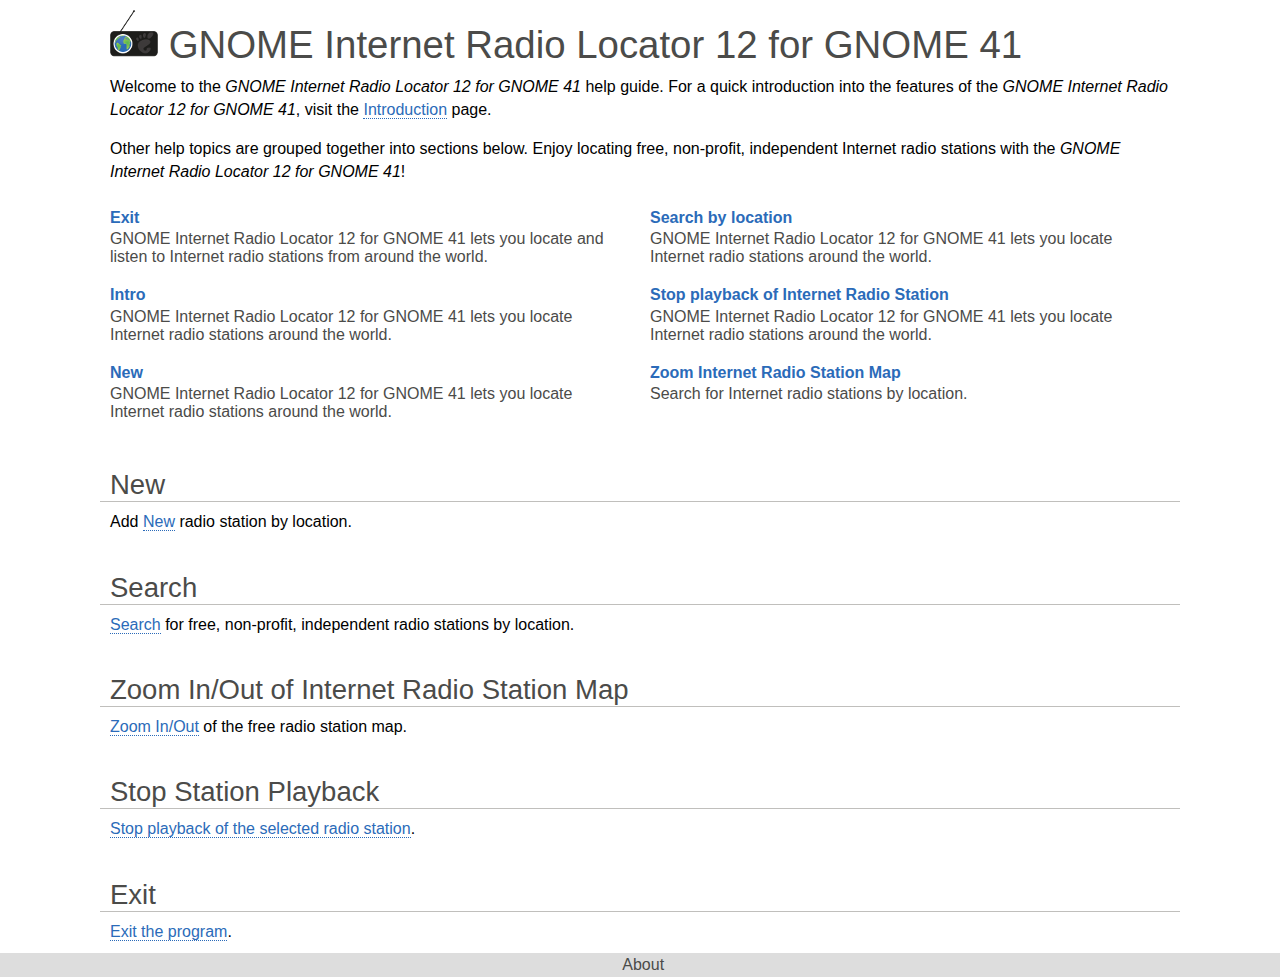
<file: help/C/index.html>
<!DOCTYPE html>
<html>
<head>
<meta http-equiv="Content-Type" content="text/html; charset=UTF-8">
<meta name="viewport" content="width=device-width, initial-scale=1.0, user-scalable=yes">
<title>GNOME Internet Radio Locator 12 for GNOME 41</title>
<link rel="stylesheet" type="text/css" href="C.css">
<script type="text/javascript" src="highlight.pack.js"></script><script>
document.addEventListener('DOMContentLoaded', function() {
  var matches = document.querySelectorAll('code.syntax')
  for (var i = 0; i < matches.length; i++) {
    hljs.highlightBlock(matches[i]);
  }
}, false);</script><script type="text/javascript" src="yelp.js"></script>
</head>
<body><main><div class="page">
<header><div class="inner pagewide"></div></header><article><div class="hgroup pagewide"><h1 class="title"><span class="title">
    <span class="media"><span class="media media-image"><img src="media/gnome-internet-radio-locator-icon.png" class="media media-inline" alt=""></span></span>
    GNOME Internet Radio Locator 12 for GNOME 41
  </span></h1></div>
<div class="region">
<div class="contents pagewide">
<p class="p">Welcome to the <span class="app">GNOME Internet Radio Locator 12 for GNOME
  41</span> help guide.  For a quick introduction into the features of
  the <span class="app">GNOME Internet Radio Locator 12 for GNOME 41</span>, visit the
  <span class="link"><a href="intro.html" title="Intro">Introduction</a></span> page.</p>
<p class="p">Other help topics are grouped together into sections below.
  Enjoy locating free, non-profit, independent Internet radio stations
  with the <span class="app">GNOME Internet Radio Locator 12 for GNOME 41</span>!</p>
<div class="links topiclinks"><div class="inner"><div class="region"><div class="links-twocolumn">
<div class="links-divs">
<div class="linkdiv "><a class="linkdiv" href="exit.html" title="Exit"><span class="title">Exit</span><span class="linkdiv-dash"> — </span><span class="desc">GNOME Internet Radio Locator 12 for GNOME 41 lets you locate and listen to Internet radio stations from around the world.</span></a></div>
<div class="linkdiv "><a class="linkdiv" href="intro.html" title="Intro"><span class="title">Intro</span><span class="linkdiv-dash"> — </span><span class="desc">GNOME Internet Radio Locator 12 for GNOME 41 lets you locate Internet radio stations around the world.</span></a></div>
<div class="linkdiv "><a class="linkdiv" href="new.html" title="New"><span class="title">New</span><span class="linkdiv-dash"> — </span><span class="desc">GNOME Internet Radio Locator 12 for GNOME 41 lets you locate Internet radio stations around the world.</span></a></div>
</div>
<div class="links-divs">
<div class="linkdiv "><a class="linkdiv" href="search.html" title="Search by location"><span class="title">Search by location</span><span class="linkdiv-dash"> — </span><span class="desc">GNOME Internet Radio Locator 12 for GNOME 41 lets you locate Internet radio stations around the world.</span></a></div>
<div class="linkdiv "><a class="linkdiv" href="stop.html" title="Stop playback of Internet Radio Station"><span class="title">Stop playback of Internet Radio Station</span><span class="linkdiv-dash"> — </span><span class="desc">GNOME Internet Radio Locator 12 for GNOME 41 lets you locate Internet radio stations around the world.</span></a></div>
<div class="linkdiv "><a class="linkdiv" href="zoom.html" title="Zoom Internet Radio Station Map"><span class="title">Zoom Internet Radio Station Map</span><span class="linkdiv-dash"> — </span><span class="desc">Search for Internet radio stations by location.</span></a></div>
</div>
</div></div></div></div>
</div>
<section id="new"><div class="inner">
<div class="hgroup pagewide"><h2 class="title"><span class="title">New</span></h2></div>
<div class="region"><div class="contents pagewide"><p class="p">Add <span class="link"><a href="new.html" title="New">New</a></span> radio station by location.</p></div></div>
</div></section><section id="search"><div class="inner">
<div class="hgroup pagewide"><h2 class="title"><span class="title">Search</span></h2></div>
<div class="region"><div class="contents pagewide"><p class="p"><span class="link"><a href="search.html" title="Search by location">Search</a></span> for free, non-profit, independent
    radio stations by location.</p></div></div>
</div></section><section id="zoom"><div class="inner">
<div class="hgroup pagewide"><h2 class="title"><span class="title">Zoom In/Out of Internet Radio Station Map</span></h2></div>
<div class="region"><div class="contents pagewide"><p class="p"><span class="link"><a href="zoom.html" title="Zoom Internet Radio Station Map">Zoom In/Out</a></span> of the free radio station map.</p></div></div>
</div></section><section id="stop"><div class="inner">
<div class="hgroup pagewide"><h2 class="title"><span class="title">Stop Station Playback</span></h2></div>
<div class="region"><div class="contents pagewide"><p class="p"><span class="link"><a href="stop.html" title="Stop playback of Internet Radio Station">Stop playback of the selected radio station</a></span>.</p></div></div>
</div></section><section id="exit"><div class="inner">
<div class="hgroup pagewide"><h2 class="title"><span class="title">Exit</span></h2></div>
<div class="region"><div class="contents pagewide"><p class="p"><span class="link"><a href="exit.html" title="Exit">Exit the program</a></span>.</p></div></div>
</div></section>
</div>
<div class="clear"></div></article><footer><div class="inner pagewide"><div class="about ui-expander" role="contentinfo">
<div class="yelp-data yelp-data-ui-expander" data-yelp-expanded="false"></div>
<div class="inner">
<div class="hgroup"><h2><span class="title">About</span></h2></div>
<div class="region"><div class="contents">
<div class="copyrights"><div class="copyright">© 2021 Ole Aamot</div></div>
<div class="credits">
<div class="credits-authors">
<div class="title"><span class="title">Written By</span></div>
<ul class="credits"><li>Ole Aamot</li></ul>
</div>
<div class="credits-blank"></div>
<div class="credits-blank"></div>
</div>
<div class="license">
<div class="title"><span class="title">License</span></div>
<div class="contents"><p class="p">This work is licensed under the Creative Commons Attribution-ShareAlike 3.0 Unported License. To view a copy of this license, visit <span class="link"><a href="http://creativecommons.org/licenses/by-sa/3.0/" title="http://creativecommons.org/licenses/by-sa/3.0/">http://creativecommons.org/licenses/by-sa/3.0/</a></span> or send a letter to Creative Commons, 444 Castro Street, Suite 900, Mountain View, California, 94041, USA.</p></div>
</div>
</div></div>
</div>
</div></div></footer>
</div></main></body>
</html>
</file>
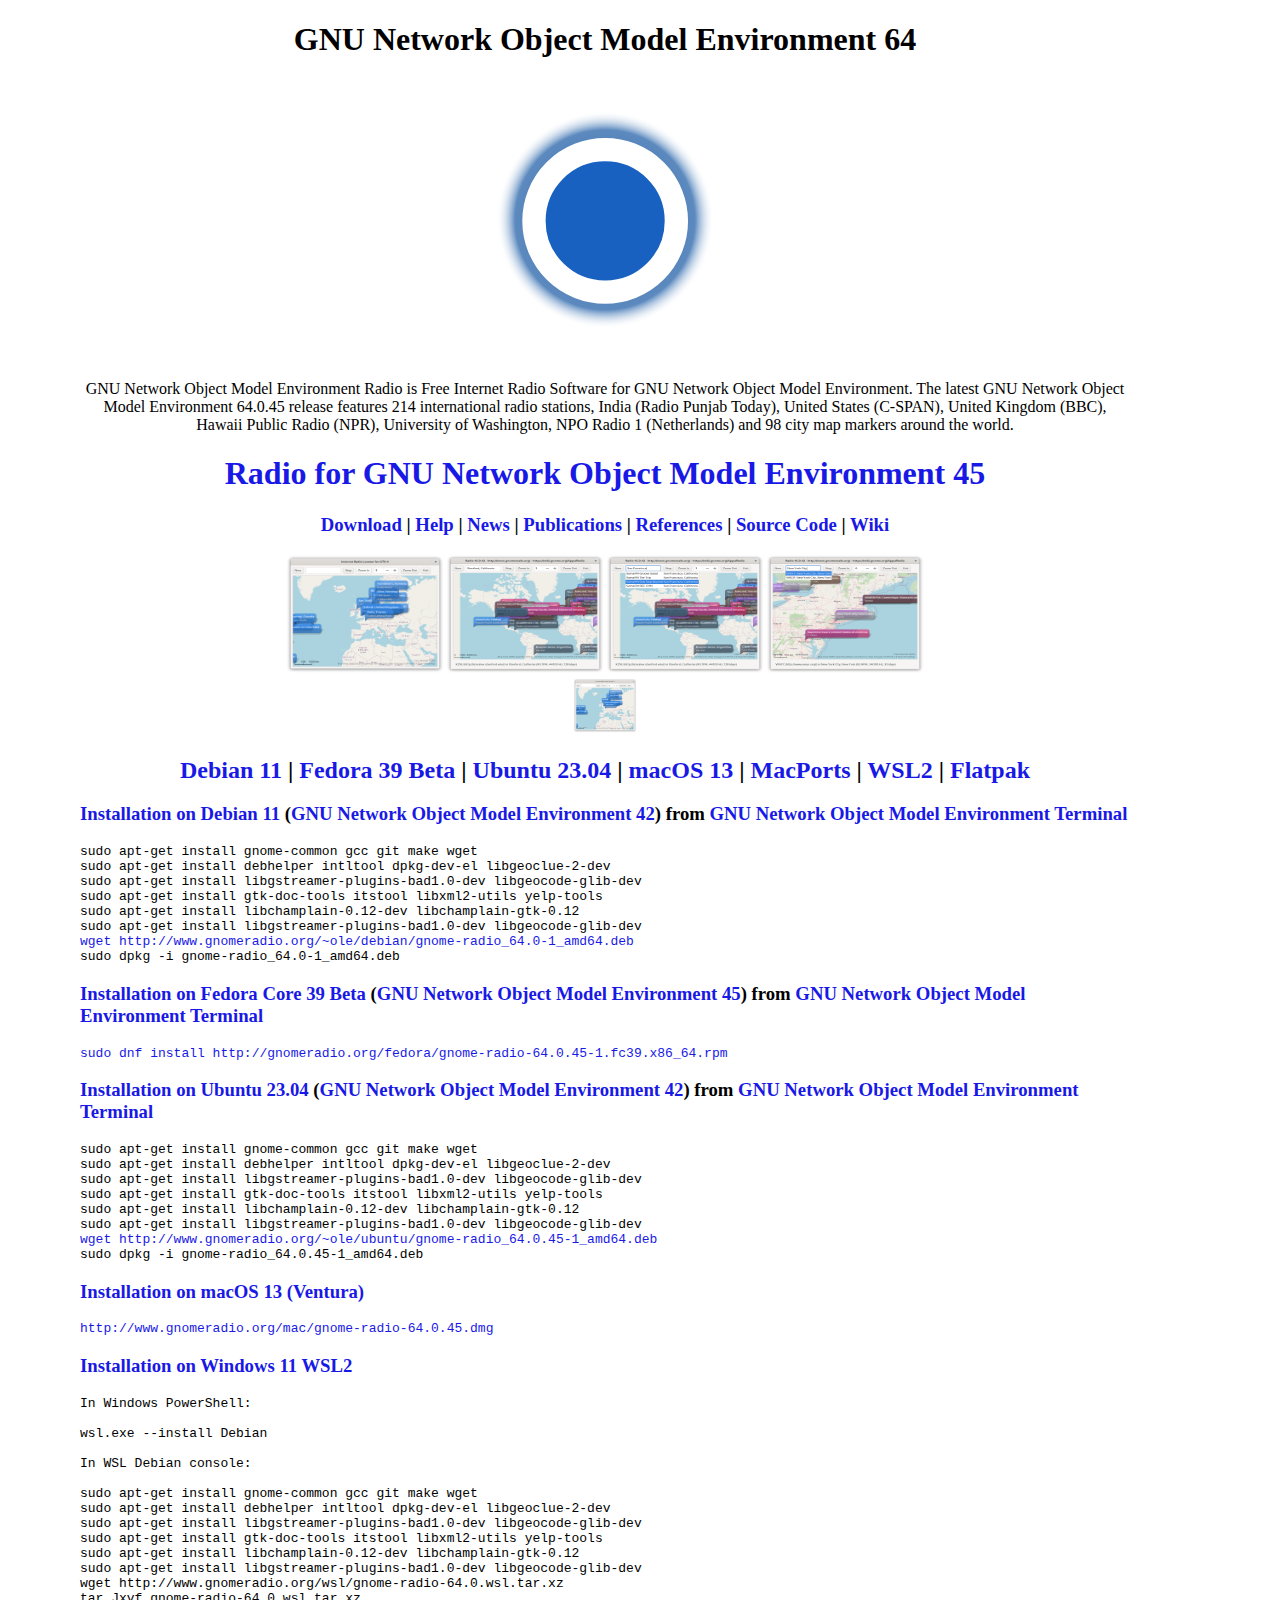
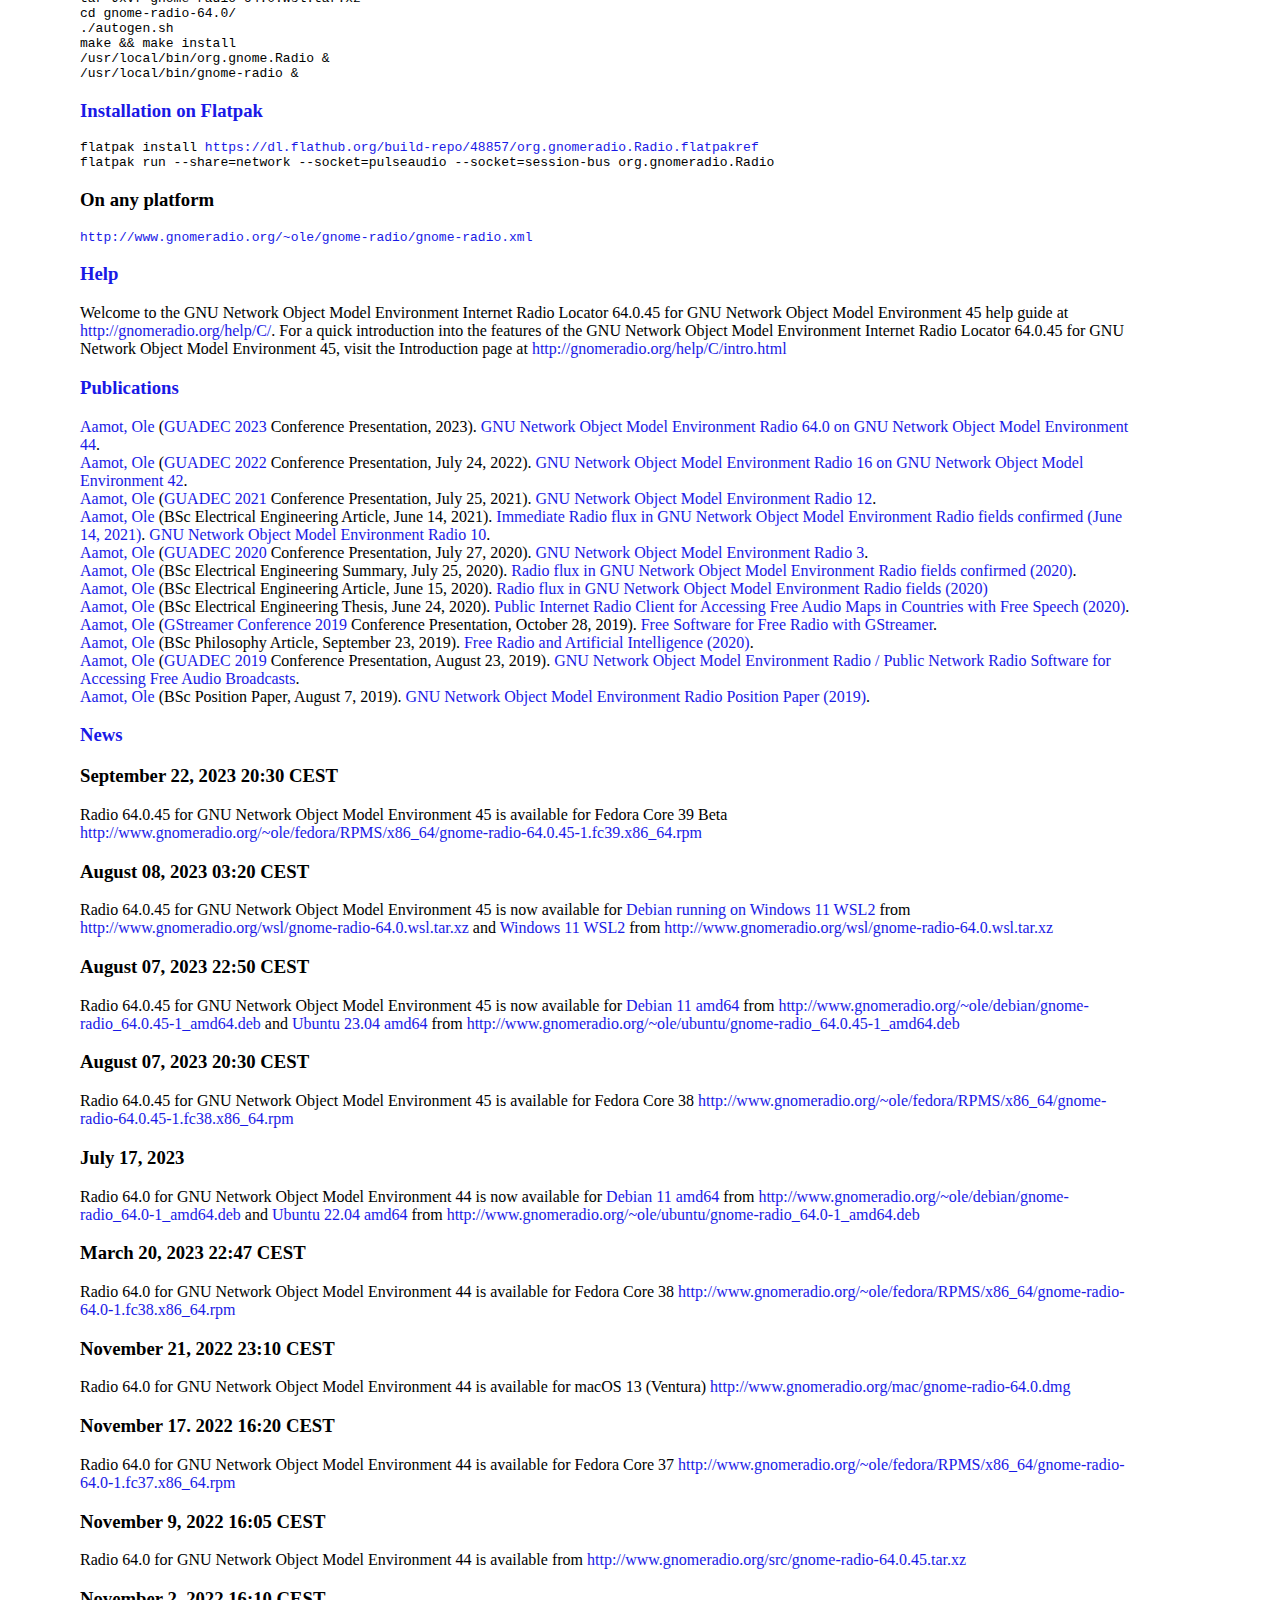
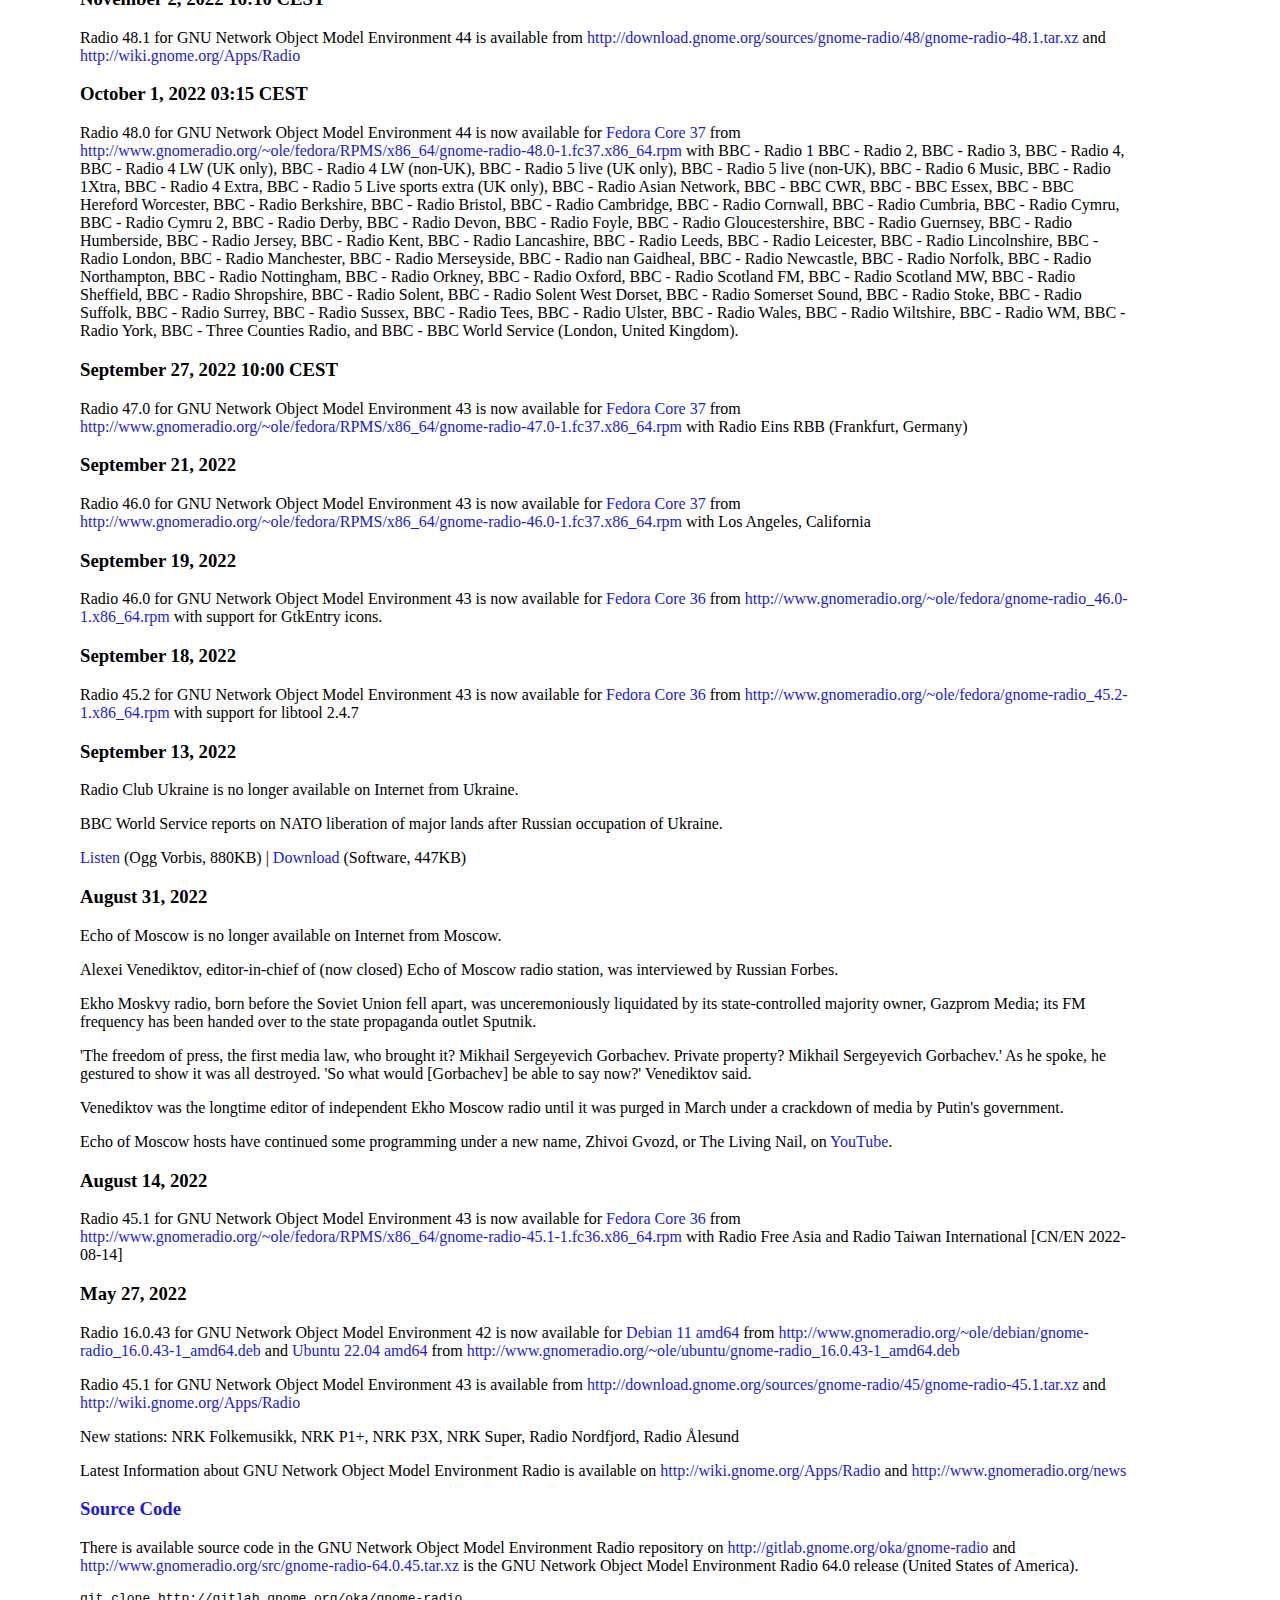
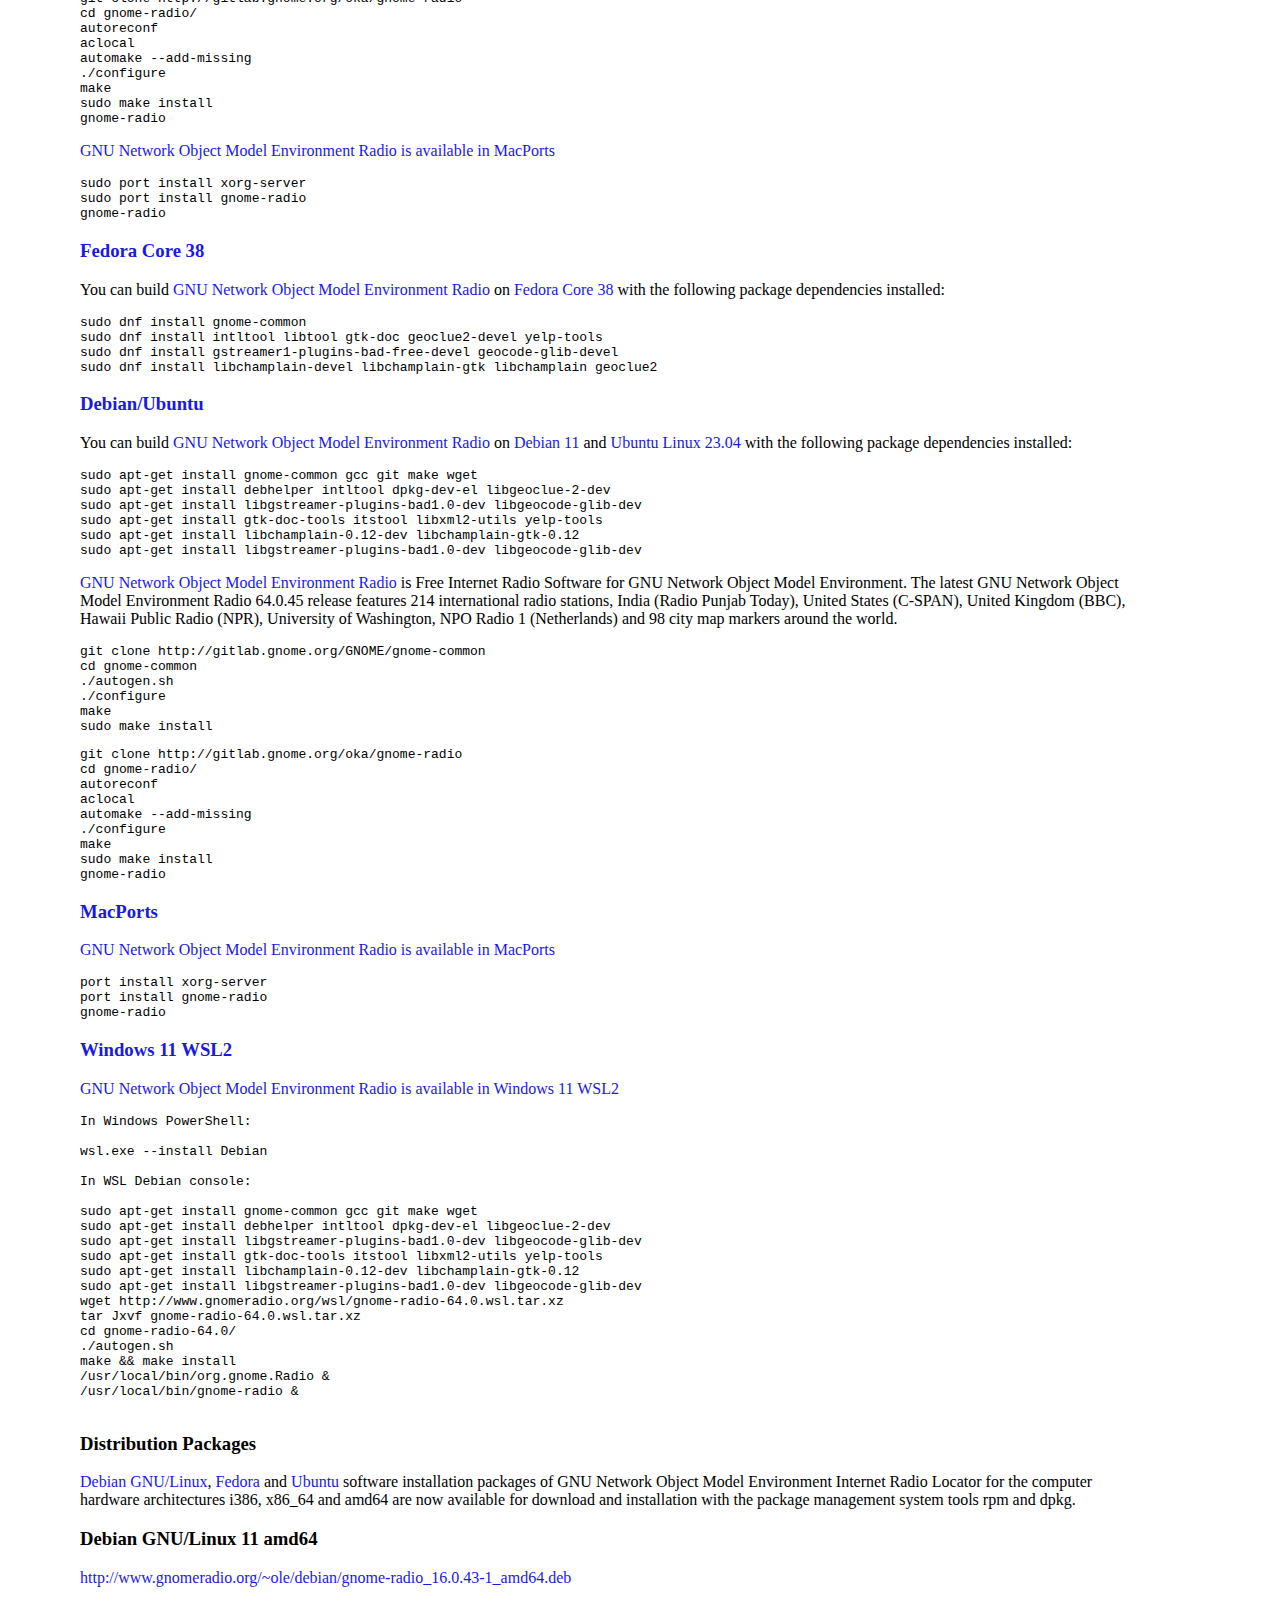
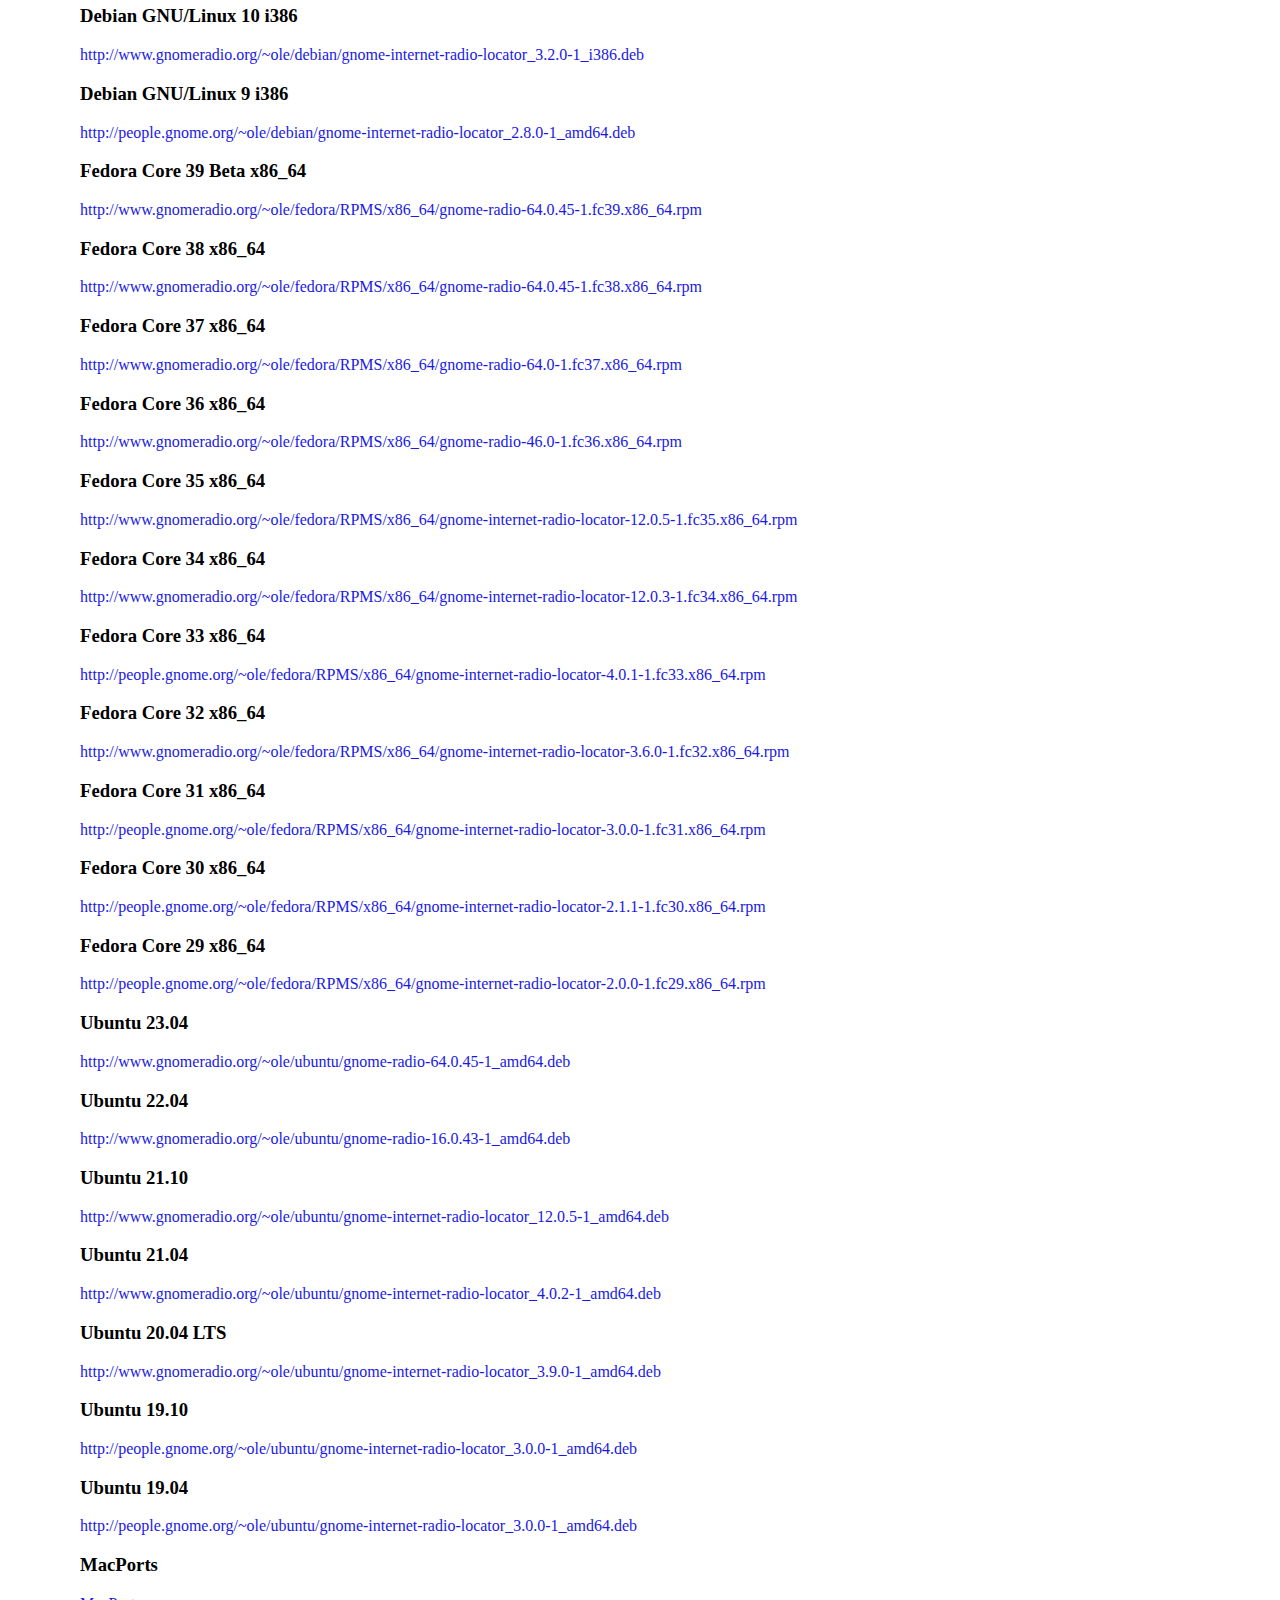
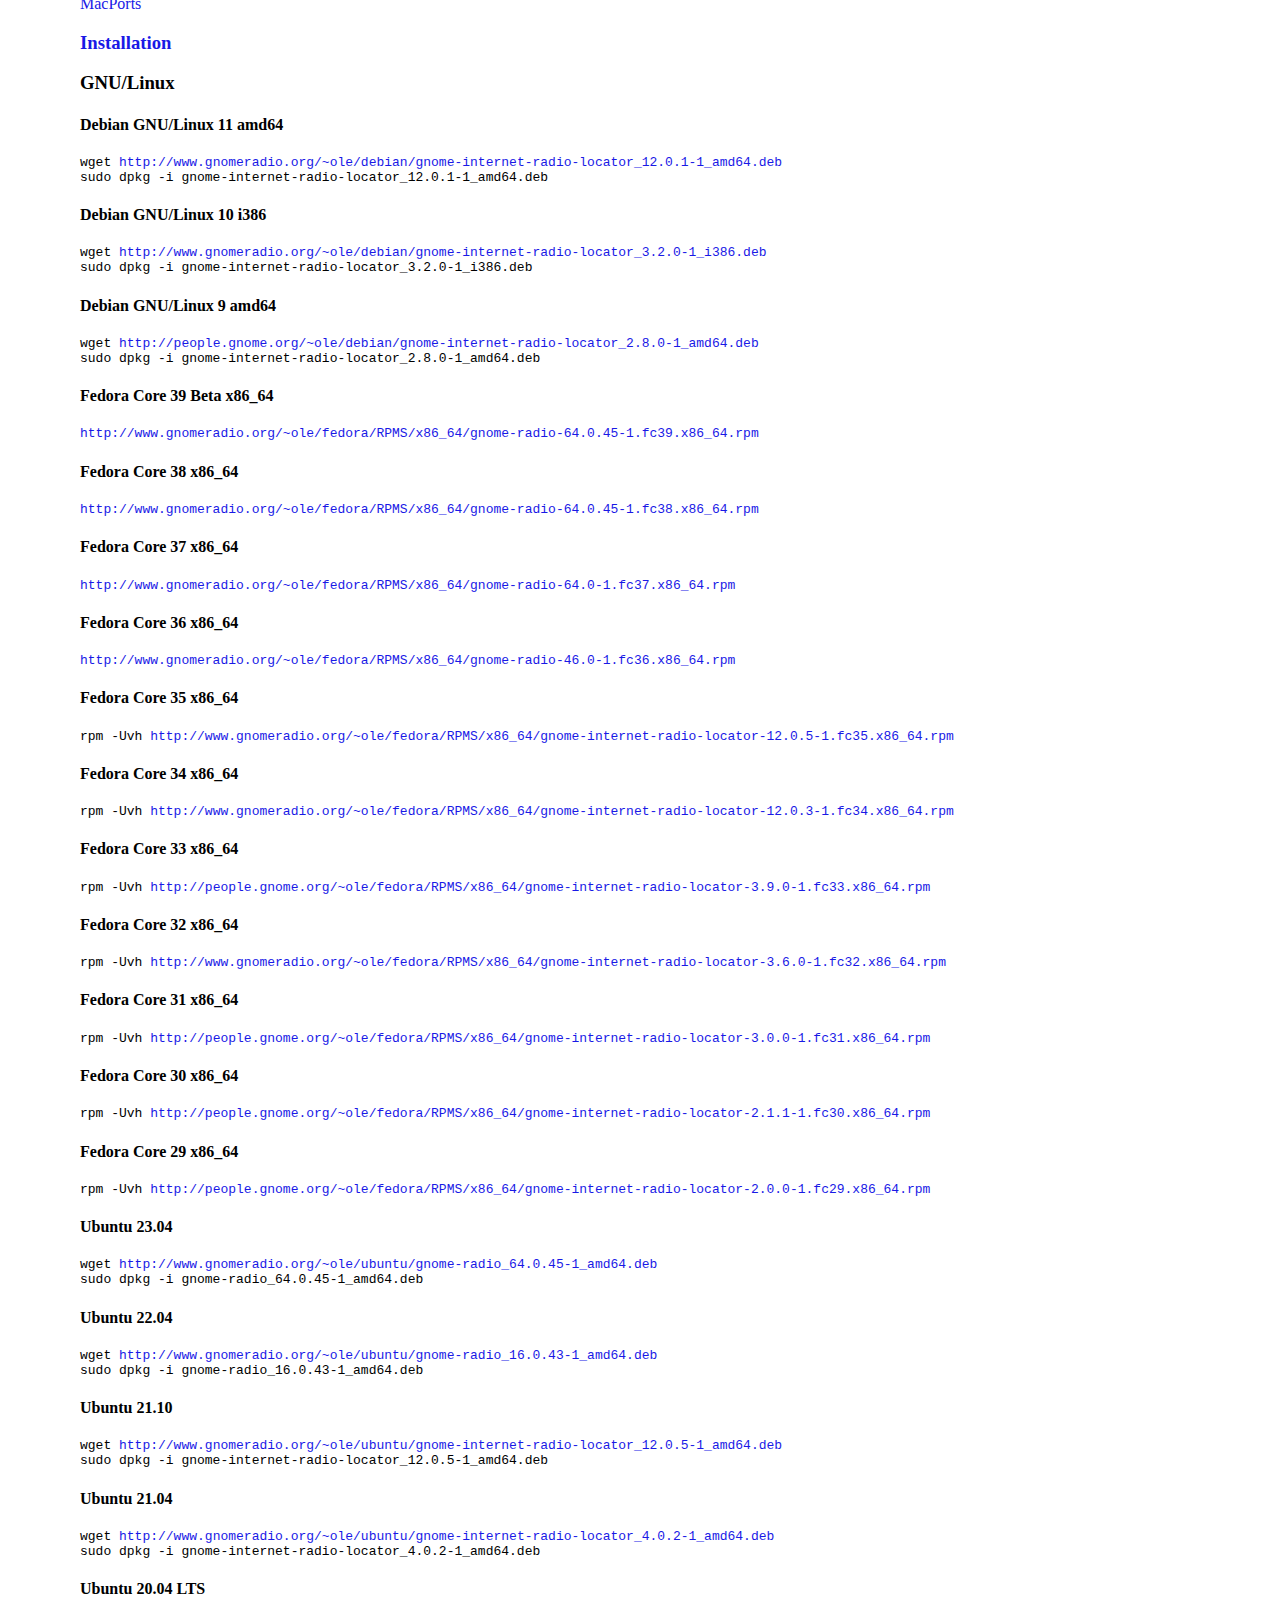
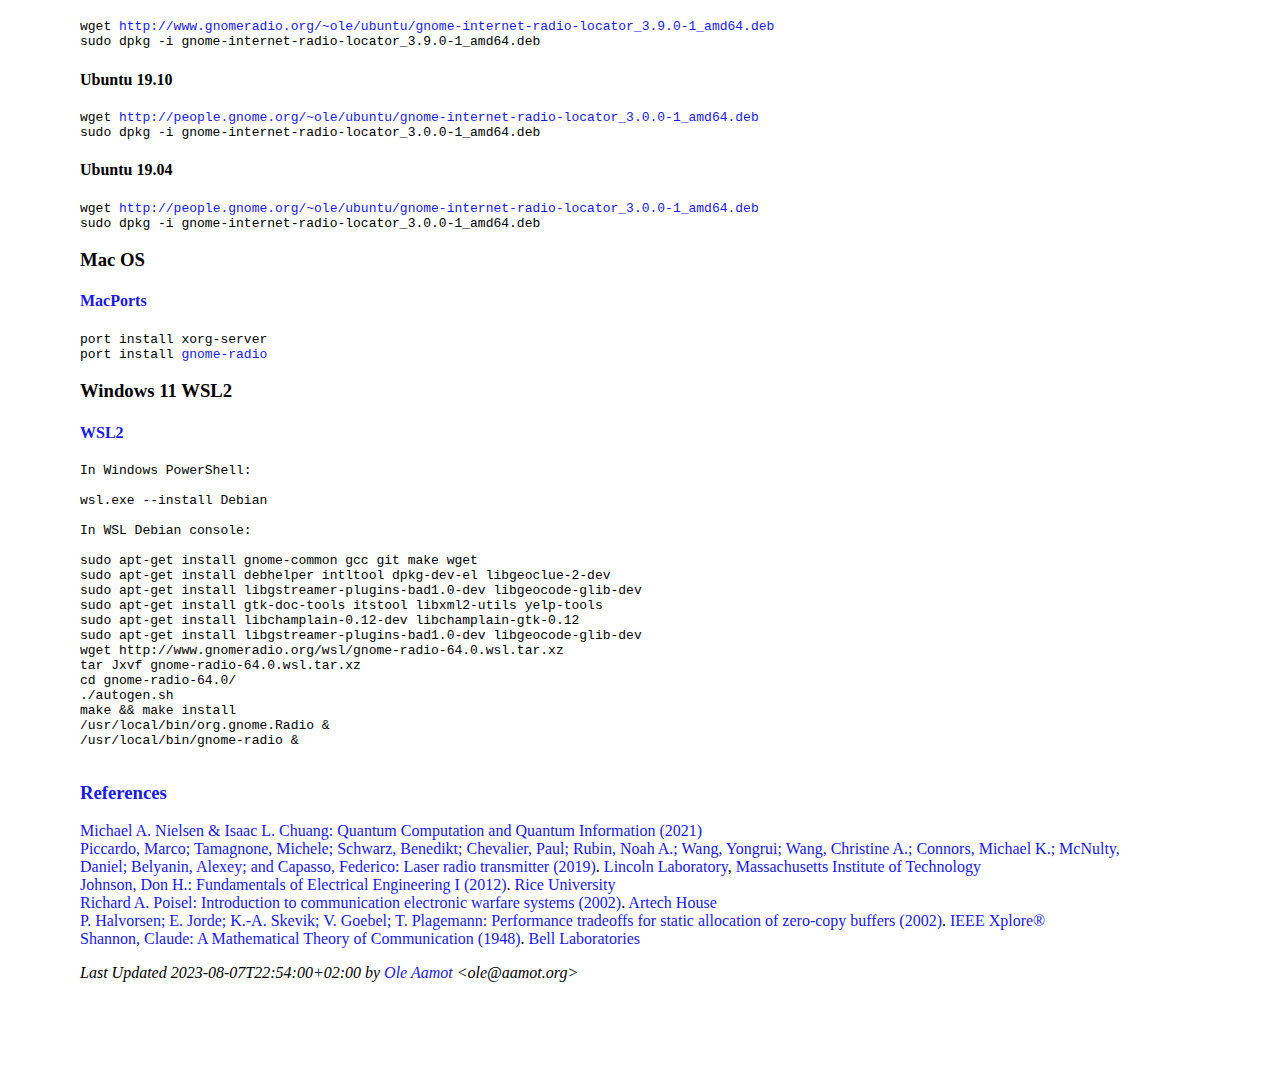
<file: gnome-internet-radio-locator.html>
<!DOCTYPE html>
<html lang="en">
  <head>
    <meta charset="UTF-8">
    <title>GNU Network Object Model Environment Radio 64 (gnomeradio.org)</title>
    <link rel='stylesheet' id='home-css'  href='https://www.gnomeradio.org/css/main.css' type='text/css' media='all' />
    <style type='text/css'>
      body {
        margin-top: 0px;
        margin-bottom: 100px;
        margin-right: 150px;
        margin-left: 80px;
      }
      a{color:#1919e6;text-decoration:none};
      a:visited{color:#1313a5};
    </style>    
  </head>
  <body>
  <table>
    <main class="page-content" aria-label="Content">
      <div class="wrapper">
        <div class="home">
	  <h1 style="text-align: center">GNU Network Object Model Environment 64</h1>
	  <p><center><a href="http://gitlab.gnome.org/oka/gnome-radio.git"><img src="gnome-radio.svg" width="280" height="280" border="0" /></a></center></p>
	  <p style="text-align: center">GNU Network Object Model Environment Radio is Free Internet Radio Software for GNU Network Object Model Environment. The latest GNU Network Object Model Environment 64.0.45 release features 214 international radio stations, India (Radio Punjab Today), United States (C-SPAN), United Kingdom (BBC), Hawaii Public Radio (NPR), University of Washington, NPO Radio 1 (Netherlands) and 98 city map markers around the world.</p>
	  <h1 style="text-align: center"><a href="http://www.gnomeradio.org/src/gnome-radio-64.0.45.tar.xz">Radio for GNU Network Object Model Environment 45</a></h1>
	  <h3 style="text-align: center"><a href="http://www.gnomeradio.org/src/gnome-radio-64.0.45.tar.xz">Download</a> | <a href="http://www.gnomeradio.org/#Help">Help</a> | <a href="http://www.gnomeradio.org/#News">News</a> | <a href="http://www.gnomeradio.org/#Publications">Publications</a> | <a href="http://www.gnomeradio.org/#References">References</a> | <a href="http://www.gnomeradio.org/#SourceCode">Source Code</a> | <a href="http://wiki.gnome.org/Apps/Radio">Wiki</a></b></h3>
          <p><center><a href="screenshot.png"><img src="screenshot.png" alt="GNU Network Object Model Environment Internet Radio Locator is Free Internet Radio Software for GNU Network Object Model Environment. The latest GNU Network Object Model Environment Radio 64.0.45 release features 228 international radio stations, India (Radio Punjab Today), United States of America (C-SPAN), United Kingdom (BBC), Hawaii Public Radio (NPR), Radio Jazz Copenhagen, Kyiv Radio (Retro FM), Echo of Moscow, SomaFM, University of Washington and 98 city map markers around the world." width="160" height="120" /></a><a href="gnome-radio-cal.png"><img src="gnome-radio-cal.png" alt="GNU Network Object Model Environment Internet Radio Locator is Free Internet Radio Software for GNU Network Object Model Environment. The latest GNU Network Object Model Environment Radio 64.0.45 release features 228 international radio stations, India (Radio Punjab Today), United States of America (C-SPAN), United Kingdom (BBC), Hawaii Public Radio (NPR), Radio Jazz Copenhagen, Kyiv Radio (Retro FM), Echo of Moscow, SomaFM, University of Washington and 98 city map markers around the world." width="160" height="120" /></a><a href="gnome-radio-somafm.png"><img src="gnome-radio-somafm.png" alt="GNU Network Object Model Environment Internet Radio Locator is Free Internet Radio Software for GNU Network Object Model Environment. The latest GNU Network Object Model Environment Radio 64.0.45 release features 228 international radio stations, India (Radio Punjab Today), United States of America (C-SPAN), United Kingdom (BBC), Hawaii Public Radio (NPR), Radio Jazz Copenhagen, Kyiv Radio (Retro FM), Echo of Moscow, SomaFM, University of Washington, Radio Free Asia, Radio Taiwan International and 99 city map markers around the world." width="160" height="120" /></a><a href="gnome-radio-wnyc.png"><img src="gnome-radio-wnyc.png" alt="GNU Network Object Model Environment Internet Radio Locator is Free Internet Radio Software for GNU Network Object Model Environment. The latest GNU Network Object Model Environment Radio 64.0.45 release features 227 international radio stations, United States of America (C-SPAN), United Kingdom (BBC), Hawaii Public Radio (NPR), Kyiv Radio (Retro FM), Echo of Moscow, Radio Jazz Copenhagen, Echo of Moscow, SomaFM, University of Washington and 98 city map markers around the world." width="160" height="120" /></a><br /><a href="http://www.gnomeradio.org/news/BBC_on_Russian_occupation_and_NATO_liberation_of_Ukraine_20220913.ogg"><img src="screenshot.png" alt="GNU Network Object Model Environment Internet Radio Locator is Free Internet Radio Software for GNU Network Object Model Environment.  The latest GNU Network Object Model Environment 64.0.45 release features 227 international radio stations, University of Southern California (KXSC), United States of America (C-SPAN), United Kingdom (BBC), Hawaii Public Radio (NPR), Kyiv Radio (Retro FM), Radio Jazz Copenhagen, SomaFM, University of Washington and 108 city map markers around the world." width="64.0.450" /></a></center></p>
	  <h2 style="text-align: center"><b><a href="http://www.gnomeradio.org/#Debian">Debian 11</a> | <a href="http://www.gnomeradio.org/#Fedora">Fedora 39 Beta</a> | <a href="http://www.gnomeradio.org/#Ubuntu">Ubuntu 23.04</a> | <a href="http://www.gnomeradio.org/#macOS">macOS 13</a>  | <a href="http://www.gnomeradio.org/#MacPorts">MacPorts</a> | <a href="http://www.gnomeradio.org/#WSL2">WSL2</a> | <a href="http://www.gnomeradio.org/#Flatpak">Flatpak</a></b></h2>
	  <a name="Debian"><h3>Installation on <a href="http://www.debian.org/">Debian 11</a> (<a href="http://forty.gnome.org/">GNU Network Object Model Environment 42</a>) from <a href="http://help.gnome.org/users/gnome-terminal/stable/">GNU Network Object Model Environment Terminal</a></h3></a>
	  <pre>sudo apt-get install gnome-common gcc git make wget
sudo apt-get install debhelper intltool dpkg-dev-el libgeoclue-2-dev
sudo apt-get install libgstreamer-plugins-bad1.0-dev libgeocode-glib-dev
sudo apt-get install gtk-doc-tools itstool libxml2-utils yelp-tools
sudo apt-get install libchamplain-0.12-dev libchamplain-gtk-0.12
sudo apt-get install libgstreamer-plugins-bad1.0-dev libgeocode-glib-dev
<a href="http://www.gnomeradio.org/~ole/debian/gnome-radio_64.0-1_amd64.deb">wget http://www.gnomeradio.org/~ole/debian/gnome-radio_64.0-1_amd64.deb</a><br />sudo dpkg -i gnome-radio_64.0-1_amd64.deb</pre>
	  <a name="Fedora"><h3>Installation on <a href="http://getfedora.org/">Fedora Core 39 Beta</a> (<a href="http://release.gnome.org/45">GNU Network Object Model Environment 45</a>) from <a href="http://help.gnome.org/users/gnome-terminal/stable/">GNU Network Object Model Environment Terminal</a></h3></a>
	  <pre><a href="http://gnomeradio.org/fedora/gnome-radio-64.0.45-1.fc39.x86_64.rpm">sudo dnf install http://gnomeradio.org/fedora/gnome-radio-64.0.45-1.fc39.x86_64.rpm</a></pre>
	  <a name="Ubuntu"><h3>Installation on <a href="http://www.ubuntu.com">Ubuntu 23.04</a> (<a href="http://forty.gnome.org/">GNU Network Object Model Environment 42</a>) from <a href="http://help.gnome.org/users/gnome-terminal/stable/">GNU Network Object Model Environment Terminal</a></h3></a>
	  <pre>sudo apt-get install gnome-common gcc git make wget
sudo apt-get install debhelper intltool dpkg-dev-el libgeoclue-2-dev
sudo apt-get install libgstreamer-plugins-bad1.0-dev libgeocode-glib-dev
sudo apt-get install gtk-doc-tools itstool libxml2-utils yelp-tools
sudo apt-get install libchamplain-0.12-dev libchamplain-gtk-0.12
sudo apt-get install libgstreamer-plugins-bad1.0-dev libgeocode-glib-dev
<a href="http://www.gnomeradio.org/~ole/ubuntu/gnome-radio_64.0.45-1_amd64.deb">wget http://www.gnomeradio.org/~ole/ubuntu/gnome-radio_64.0.45-1_amd64.deb</a><br />sudo dpkg -i gnome-radio_64.0.45-1_amd64.deb</pre>
	  <a name="macOS"><h3>Installation on macOS 13 (Ventura)</h3></a>
	  <pre><a href="http://www.gnomeradio.org/mac/gnome-radio-64.0.45.dmg">http://www.gnomeradio.org/mac/gnome-radio-64.0.45.dmg</a></pre>
	  <a name="WSL2"><h3>Installation on Windows 11 WSL2</h3></a>
<pre>
In Windows PowerShell:

wsl.exe --install Debian

In WSL Debian console:

sudo apt-get install gnome-common gcc git make wget
sudo apt-get install debhelper intltool dpkg-dev-el libgeoclue-2-dev
sudo apt-get install libgstreamer-plugins-bad1.0-dev libgeocode-glib-dev
sudo apt-get install gtk-doc-tools itstool libxml2-utils yelp-tools
sudo apt-get install libchamplain-0.12-dev libchamplain-gtk-0.12
sudo apt-get install libgstreamer-plugins-bad1.0-dev libgeocode-glib-dev
wget http://www.gnomeradio.org/wsl/gnome-radio-64.0.wsl.tar.xz
tar Jxvf gnome-radio-64.0.wsl.tar.xz
cd gnome-radio-64.0/
./autogen.sh
make && make install
/usr/local/bin/org.gnome.Radio &
/usr/local/bin/gnome-radio &</pre>
	  <a name="Flatpak"><h3>Installation on Flatpak</h3></a>
	  <pre>flatpak install <a href="https://dl.flathub.org/build-repo/48857/org.gnomeradio.Radio.flatpakref">https://dl.flathub.org/build-repo/48857/org.gnomeradio.Radio.flatpakref</a>
flatpak run --share=network --socket=pulseaudio --socket=session-bus org.gnomeradio.Radio</pre>
	  <h3>On any platform</h3>
	  <pre><a href="http://www.gnomeradio.org/~ole/gnome-radio/gnome-radio.xml">http://www.gnomeradio.org/~ole/gnome-radio/gnome-radio.xml</a></pre>
	  <a name="Help"><h3>Help</h3></a>
	  <p>Welcome to the GNU Network Object Model Environment Internet Radio Locator 64.0.45 for GNU Network Object Model Environment 45 help guide at <a href="http://gnomeradio.org/help/C/">http://gnomeradio.org/help/C/</a>.  For a quick introduction into the features of the GNU Network Object Model Environment Internet Radio Locator 64.0.45 for GNU Network Object Model Environment 45, visit the Introduction page at <a href="http://gnomeradio.org/help/C/intro.html">http://gnomeradio.org/help/C/intro.html</a></p>
	  <a name="Publications"><h3>Publications</h3></a>
	  <p><a href="http://www.oleaamot.com/">Aamot, Ole</a> (<a href="http://www.guadec.org/">GUADEC 2023</a> Conference Presentation, 2023).  <a href="http://www.gnomeradio.org/~ole/GUADEC2023.pdf">GNU Network Object Model Environment Radio 64.0 on GNU Network Object Model Environment 44</a>.<br />	  
	  <a href="http://www.oleaamot.com/">Aamot, Ole</a> (<a href="http://www.guadec.org/">GUADEC 2022</a> Conference Presentation, July 24, 2022).  <a href="http://www.gnomeradio.org/~ole/GUADEC2022.pdf">GNU Network Object Model Environment Radio 16 on GNU Network Object Model Environment 42</a>.<br />
	  <a href="http://www.oleaamot.com/">Aamot, Ole</a> (<a href="http://events.gnome.org/event/9/">GUADEC 2021</a> Conference Presentation, July 25, 2021).  <a href="http://www.gnomeradio.org/~ole/GUADEC2021.pdf">GNU Network Object Model Environment Radio 12</a>.<br />
	  <a href="http://www.oleaamot.com/">Aamot, Ole</a> (BSc Electrical Engineering Article, June 14, 2021).  <a href="http://www.gnomeradio.org/Aamot-2021.pdf">Immediate Radio flux in GNU Network Object Model Environment Radio fields confirmed (June 14, 2021)</a>.  <a href="http://www.gnomeradio.org/Aamot-2021.pdf">GNU Network Object Model Environment Radio 10</a>.<br /
	  <p><a href="http://www.oleaamot.com/">Aamot, Ole</a> (<a href="http://2020.guadec.org/">GUADEC 2020</a> Conference Presentation, July 27, 2020).  <a href="http://www.gnomeradio.org/~ole/gnome-radio.pdf">GNU Network Object Model Environment Radio 3</a>.<br />
	  <a href="http://www.oleaamot.com/">Aamot, Ole</a> (BSc Electrical Engineering Summary, July 25, 2020).  <a href="http://www.gnomeradio.org/Aamot-2020.pdf">Radio flux in GNU Network Object Model Environment Radio fields confirmed (2020)</a>.<br />
	  <a href="http://www.oleaamot.com/">Aamot, Ole</a> (BSc Electrical Engineering Article, June 15, 2020).  <a href="http://www.gnomeradio.org/~ole/Aamot-2020.pdf">Radio flux in GNU Network Object Model Environment Radio fields (2020)</a><br />
	  <a href="http://www.oleaamot.com/">Aamot, Ole</a> (BSc Electrical Engineering Thesis, June 24, 2020).  <a href="http://www.gnomeradio.org/~ole/thesis.pdf">Public Internet Radio Client for Accessing Free Audio Maps in Countries with Free Speech (2020)</a>.<br />
          <a href="http://www.oleaamot.com/">Aamot, Ole</a> (<a href="http://gstreamer.freedesktop.org/conference/2019/">GStreamer Conference 2019</a> Conference Presentation, October 28, 2019).  <a href="http://people.gnome.org/~ole/GC2019.pdf">Free Software for Free Radio with GStreamer</a>.<br />
	  <a href="http://www.oleaamot.com/">Aamot, Ole</a> (BSc Philosophy Article, September 23, 2019).   <a href="http://www.gnomeradio.org/~ole/Aamot-Turing-Gettier-2020.pdf">Free Radio and Artificial Intelligence (2020)</a>.<br />
	  <a href="http://www.oleaamot.com/">Aamot, Ole</a> (<a href="http://2019.guadec.org/">GUADEC 2019</a> Conference Presentation, August 23, 2019).  <a href="http://people.gnome.org/~ole/GUADEC2019.pdf">GNU Network Object Model Environment Radio / Public Network Radio Software for Accessing Free Audio Broadcasts</a>.<br />
	  <a href="http://www.oleaamot.com/">Aamot, Ole</a> (BSc Position Paper, August 7, 2019).  <a href="http://www.gnomeradio.org/~ole/GNOMERadio2019.pdf">GNU Network Object Model Environment Radio Position Paper (2019)</a>.</p>
	  <!--
	  <h3>Support GNU Network Object Model Environment Radio Development</h3>
	  <form action="http://www.paypal.com/cgi-bin/webscr" method="post" target="_top">
	    <input type="hidden" name="cmd" value="_s-xclick" />
	    <input type="hidden" name="hosted_button_id" value="5B7BHHLUHV6UY" />
	    <input type="image" src="http://www.paypalobjects.com/en_US/i/btn/btn_donateCC_LG.gif" border="0" name="submit" title="PayPal - The safer, easier way to pay online!" alt="Donate with PayPal button" />
	    <img alt="" border="0" src="http://www.paypal.com/no_NO/i/scr/pixel.gif" width="1" height="1" />
	  </form>
-->
	  <a name="News"><h3>News</h3></a>
	  <h3>September 22, 2023 20:30 CEST</h3>
          <p>Radio 64.0.45 for GNU Network Object Model Environment 45 is available for Fedora Core 39 Beta <a href="http://www.gnomeradio.org/~ole/fedora/RPMS/x86_64/gnome-radio-64.0.45-1.fc39.x86_64.rpm">http://www.gnomeradio.org/~ole/fedora/RPMS/x86_64/gnome-radio-64.0.45-1.fc39.x86_64.rpm</a></p>
	  <h3>August 08, 2023 03:20 CEST</h3>
	  <p>Radio 64.0.45 for GNU Network Object Model Environment 45 is now available for <a href="http://www.debian.org/">Debian running on Windows 11 WSL2</a> from <a href="http://www.gnomeradio.org/wsl/gnome-radio-64.0.wsl.tar.xz">http://www.gnomeradio.org/wsl/gnome-radio-64.0.wsl.tar.xz</a> and <a href="http://www.windows.com/">Windows 11 WSL2</a> from <a href="http://www.gnomeradio.org/wsl/gnome-radio-64.0.wsl.tar.xz">http://www.gnomeradio.org/wsl/gnome-radio-64.0.wsl.tar.xz</a></p>
	  <h3>August 07, 2023 22:50 CEST</h3>
	  <p>Radio 64.0.45 for GNU Network Object Model Environment 45 is now available for <a href="http://www.debian.org/">Debian 11 amd64</a> from <a href="http://www.gnomeradio.org/~ole/debian/gnome-radio_64.0.45-1_amd64.deb">http://www.gnomeradio.org/~ole/debian/gnome-radio_64.0.45-1_amd64.deb</a> and <a href="http://www.ubuntu.com/">Ubuntu 23.04 amd64</a> from <a href="http://www.gnomeradio.org/~ole/ubuntu/gnome-radio_64.0.45-1_amd64.deb">http://www.gnomeradio.org/~ole/ubuntu/gnome-radio_64.0.45-1_amd64.deb</a></p>
	  <h3>August 07, 2023 20:30 CEST</h3>
          <p>Radio 64.0.45 for GNU Network Object Model Environment 45 is available for Fedora Core 38 <a href="http://www.gnomeradio.org/~ole/fedora/RPMS/x86_64/gnome-radio-64.0.45-1.fc38.x86_64.rpm">http://www.gnomeradio.org/~ole/fedora/RPMS/x86_64/gnome-radio-64.0.45-1.fc38.x86_64.rpm</a></p>
	  <h3>July 17, 2023</h3>
	  <p>Radio 64.0 for GNU Network Object Model Environment 44 is now available for <a href="http://www.debian.org/">Debian 11 amd64</a> from <a href="http://www.gnomeradio.org/~ole/debian/gnome-radio_64.0-1_amd64.deb">http://www.gnomeradio.org/~ole/debian/gnome-radio_64.0-1_amd64.deb</a> and <a href="http://www.ubuntu.com/">Ubuntu 22.04 amd64</a> from <a href="http://www.gnomeradio.org/~ole/ubuntu/gnome-radio_64.0-1_amd64.deb">http://www.gnomeradio.org/~ole/ubuntu/gnome-radio_64.0-1_amd64.deb</a></p>
	  <h3>March 20, 2023 22:47 CEST</h3>
          <p>Radio 64.0 for GNU Network Object Model Environment 44 is available for Fedora Core 38 <a href="http://www.gnomeradio.org/~ole/fedora/RPMS/x86_64/gnome-radio-64.0-1.fc38.x86_64.rpm">http://www.gnomeradio.org/~ole/fedora/RPMS/x86_64/gnome-radio-64.0-1.fc38.x86_64.rpm</a></p>
	  <h3>November 21, 2022 23:10 CEST</h3>
	  <p>Radio 64.0 for GNU Network Object Model Environment 44 is available for macOS 13 (Ventura) <a href="http://www.gnomeradio.org/mac/gnome-radio-64.0.dmg">http://www.gnomeradio.org/mac/gnome-radio-64.0.dmg</a></p>
	  <h3>November 17. 2022 16:20 CEST</h3>
          <p>Radio 64.0 for GNU Network Object Model Environment 44 is available for Fedora Core 37 <a href="http://www.gnomeradio.org/~ole/fedora/RPMS/x86_64/gnome-radio-64.0-1.fc37.x86_64.rpm">http://www.gnomeradio.org/~ole/fedora/RPMS/x86_64/gnome-radio-64.0-1.fc37.x86_64.rpm</a></p>
	  <h3>November 9, 2022 16:05 CEST</h3>
	  <p>Radio 64.0 for GNU Network Object Model Environment 44 is available from <a href="http://www.gnomeradio.org/src/gnome-radio-64.0.45.tar.xz">http://www.gnomeradio.org/src/gnome-radio-64.0.45.tar.xz</a></p>
	  <h3>November 2, 2022 16:10 CEST</h3>
	  <p>Radio 48.1 for GNU Network Object Model Environment 44 is available from <a href="http://download.gnome.org/sources/gnome-radio/48/gnome-radio-48.1.tar.xz">http://download.gnome.org/sources/gnome-radio/48/gnome-radio-48.1.tar.xz</a> and <a href="http://wiki.gnome.org/Apps/Radio">http://wiki.gnome.org/Apps/Radio</a></p>
	  <h3>October 1, 2022 03:15 CEST</h3>
          <p>Radio 48.0 for GNU Network Object Model Environment 44 is now available for <a href="http://getfedora.org/">Fedora Core 37</a> from <a href="http://www.gnomeradio.org/~ole/fedora/RPMS/x86_64/gnome-radio-48.0-1.fc37.x86_64.rpm">http://www.gnomeradio.org/~ole/fedora/RPMS/x86_64/gnome-radio-48.0-1.fc37.x86_64.rpm</a> with BBC - Radio 1 BBC - Radio 2, 
BBC - Radio 3, 
BBC - Radio 4, 
BBC - Radio 4 LW (UK only), 
BBC - Radio 4 LW (non-UK), 
BBC - Radio 5 live (UK only), 
BBC - Radio 5 live (non-UK), 
BBC - Radio 6 Music, 
BBC - Radio 1Xtra, 
BBC - Radio 4 Extra, 
BBC - Radio 5 Live sports extra (UK only), 
BBC - Radio Asian Network, 
BBC - BBC CWR, 
BBC - BBC Essex, 
BBC - BBC Hereford Worcester, 
BBC - Radio Berkshire, 
BBC - Radio Bristol, 
BBC - Radio Cambridge, 
BBC - Radio Cornwall, 
BBC - Radio Cumbria, 
BBC - Radio Cymru, 
BBC - Radio Cymru 2, 
BBC - Radio Derby, 
BBC - Radio Devon, 
BBC - Radio Foyle, 
BBC - Radio Gloucestershire, 
BBC - Radio Guernsey, 
BBC - Radio Humberside, 
BBC - Radio Jersey, 
BBC - Radio Kent, 
BBC - Radio Lancashire, 
BBC - Radio Leeds, 
BBC - Radio Leicester, 
BBC - Radio Lincolnshire, 
BBC - Radio London, 
BBC - Radio Manchester, 
BBC - Radio Merseyside, 
BBC - Radio nan Gaidheal, 
BBC - Radio Newcastle, 
BBC - Radio Norfolk, 
BBC - Radio Northampton, 
BBC - Radio Nottingham, 
BBC - Radio Orkney, 
BBC - Radio Oxford, 
BBC - Radio Scotland FM, 
BBC - Radio Scotland MW, 
BBC - Radio Sheffield, 
BBC - Radio Shropshire, 
BBC - Radio Solent, 
BBC - Radio Solent West Dorset, 
BBC - Radio Somerset Sound, 
BBC - Radio Stoke, 
BBC - Radio Suffolk, 
BBC - Radio Surrey, 
BBC - Radio Sussex, 
BBC - Radio Tees, 
BBC - Radio Ulster, 
BBC - Radio Wales, 
BBC - Radio Wiltshire, 
BBC - Radio WM, 
BBC - Radio York, 
BBC - Three Counties Radio, and 
BBC - BBC World Service (London, United Kingdom).</p>
	  <h3>September 27, 2022 10:00 CEST</h3>
          <p>Radio 47.0 for GNU Network Object Model Environment 43 is now available for <a href="http://getfedora.org/">Fedora Core 37</a> from <a href="http://www.gnomeradio.org/~ole/fedora/RPMS/x86_64/gnome-radio-47.0-1.fc37.x86_64.rpm">http://www.gnomeradio.org/~ole/fedora/RPMS/x86_64/gnome-radio-47.0-1.fc37.x86_64.rpm</a> with Radio Eins RBB (Frankfurt, Germany)</p>
	  <h3>September 21, 2022</h3>
	  <p>Radio 46.0 for GNU Network Object Model Environment 43 is now available for <a href="http://getfedora.org/">Fedora Core 37</a> from <a href="http://www.gnomeradio.org/~ole/fedora/RPMS/x86_64/gnome-radio-46.0-1.fc37.x86_64.rpm">http://www.gnomeradio.org/~ole/fedora/RPMS/x86_64/gnome-radio-46.0-1.fc37.x86_64.rpm</a> with Los Angeles, California</p>
	  <h3>September 19, 2022</h3>
	  <p>Radio 46.0 for GNU Network Object Model Environment 43 is now available for <a href="http://getfedora.org/">Fedora Core 36</a> from <a href="http://www.gnomeradio.org/~ole/fedora/gnome-radio_46.0-1.x86_64.rpm">http://www.gnomeradio.org/~ole/fedora/gnome-radio_46.0-1.x86_64.rpm</a> with support for GtkEntry icons.</a></p>	  
	  <h3>September 18, 2022</h3>
	  <p>Radio 45.2 for GNU Network Object Model Environment 43 is now available for <a href="http://getfedora.org/">Fedora Core 36</a> from <a href="http://www.gnomeradio.org/~ole/fedora/gnome-radio_45.2-1.x86_64.rpm">http://www.gnomeradio.org/~ole/fedora/gnome-radio_45.2-1.x86_64.rpm</a> with support for libtool 2.4.7</a></p>	  
	  <h3>September 13, 2022</h3>
	  <p>Radio Club Ukraine is no longer available on Internet from Ukraine.</p>
	  <p>BBC World Service reports on NATO liberation of major lands after Russian occupation of Ukraine.</p>
	  <p><a href="http://www.gnomeradio.org/news/BBC_on_Russian_occupation_and_NATO_liberation_of_Ukraine_20220913.ogg">Listen</a> (Ogg Vorbis, 880KB) | <a href="http://download.gnome.org/sources/gnome-radio/45/gnome-radio-45.3.tar.xz">Download</a> (Software, 447KB)</p>	  
	  <h3>August 31, 2022</h3>
          <p>Echo of Moscow is no longer available on Internet from Moscow.</p>
	  <p>Alexei Venediktov, editor-in-chief of (now closed) Echo of Moscow radio station, was interviewed by Russian Forbes.</p>
	  <p>Ekho Moskvy radio, born before the Soviet Union fell apart,  was unceremoniously liquidated by its state-controlled majority owner, Gazprom Media; its FM frequency has been handed over to the state propaganda outlet Sputnik.</p>
	  <p>'The freedom of press, the first media law, who brought it? Mikhail Sergeyevich Gorbachev. Private property? Mikhail Sergeyevich Gorbachev.'
As he spoke, he gestured to show it was all destroyed.
'So what would [Gorbachev] be able to say now?' Venediktov said.</p>
<p>Venediktov was the longtime editor of independent Ekho Moscow radio until it was purged in March under a crackdown of media by Putin's government.</p>
	  <p>Echo of Moscow hosts have continued some programming under a new name, Zhivoi Gvozd, or The Living Nail, on <a href="http://www.youtube.com/channel/UCWAIvx2yYLK_xTYD4F2mUNw">YouTube</a>.</p>
<!--
	<h3>August 27, 2022</h3>
	  <p>GNU Network Object Model Environment Radio 16 Presentation at GUADEC 2022 that took place July 20 – 25, 2022 is available from <a href="http://www.gnomeradio.org/GUADEC2022.pdf">http://www.gnomeradio.org/GUADEC2022.pdf</a> and <a href="http://blogs.gnome.org/oleaamot/2022/07/24/gnome-radio-16-on-gnome-42/">http://blogs.gnome.org/oleaamot/2022/07/24/gnome-radio-16-on-gnome-42/</a><br />
	  See the GUADEC 2022 presentation on GNU Network Object Model Environment Radio 16 and org.gnome.Radio building and installation on Fedora Core 36 from source and x86_64 architecture packages.</p>
-->
	  <h3>August 14, 2022</h3>
	  <p>Radio 45.1 for GNU Network Object Model Environment 43 is now available for <a href="http://getfedora.org/">Fedora Core 36</a> from <a href="http://www.gnomeradio.org/~ole/fedora/RPMS/x86_64/gnome-radio-45.1-1.fc36.x86_64.rpm">http://www.gnomeradio.org/~ole/fedora/RPMS/x86_64/gnome-radio-45.1-1.fc36.x86_64.rpm</a> with Radio Free Asia and Radio Taiwan International [CN/EN 2022-08-14]</a></p>
	  <h3>May 27, 2022</h3>
	  <p>Radio 16.0.43 for GNU Network Object Model Environment 42 is now available for <a href="http://www.debian.org/">Debian 11 amd64</a> from <a href="http://www.gnomeradio.org/~ole/debian/gnome-radio_16.0.43-1_amd64.deb">http://www.gnomeradio.org/~ole/debian/gnome-radio_16.0.43-1_amd64.deb</a> and <a href="http://www.ubuntu.com/">Ubuntu 22.04 amd64</a> from <a href="http://www.gnomeradio.org/~ole/ubuntu/gnome-radio_16.0.43-1_amd64.deb">http://www.gnomeradio.org/~ole/ubuntu/gnome-radio_16.0.43-1_amd64.deb</a></p>
          <p>Radio 45.1 for GNU Network Object Model Environment 43 is available from <a href="http://download.gnome.org/sources/gnome-radio/45/gnome-radio-45.1.tar.xz">http://download.gnome.org/sources/gnome-radio/45/gnome-radio-45.1.tar.xz</a> and <a href="http://wiki.gnome.org/Apps/Radio">http://wiki.gnome.org/Apps/Radio</a></p>
	  <p>New stations: NRK Folkemusikk, NRK P1+, NRK P3X, NRK Super, Radio Nordfjord, Radio Ålesund</p>
          <p>Latest Information about GNU Network Object Model Environment Radio is available on <a href="http://wiki.gnome.org/Apps/Radio">http://wiki.gnome.org/Apps/Radio</a> and <a href="http://www.gnomeradio.org/news">http://www.gnomeradio.org/news</a></p>
          <a name="SourceCode"><h3>Source Code</h3></a>
	  <p>There is available source code in the GNU Network Object Model Environment Radio repository on <a href="http://gitlab.gnome.org/oka/gnome-radio">http://gitlab.gnome.org/oka/gnome-radio</a> and <a href="http://www.gnomeradio.org/src/gnome-radio-64.0.45.tar.xz">http://www.gnomeradio.org/src/gnome-radio-64.0.45.tar.xz</a> is the GNU Network Object Model Environment Radio 64.0 release (United States of America).</p>
	  <pre>
git clone http://gitlab.gnome.org/oka/gnome-radio
cd gnome-radio/
autoreconf
aclocal
automake --add-missing
./configure
make
sudo make install
gnome-radio</pre>
	  <p><a href="http://www.macports.org/">GNU Network Object Model Environment Radio is available in MacPorts</a></p>                                                   
          <pre>
sudo port install xorg-server
sudo port install gnome-radio
gnome-radio</pre>
	  <a name="Fedora"><h3>Fedora Core 38</h3></a>
          <p>You can build <a href="http://wiki.gnome.org/Apps/Radio">GNU Network Object Model Environment Radio</a> on <a href="http://www.fedoraproject.org/">Fedora Core 38</a> with the following package dependencies installed:</p>
          <pre>
sudo dnf install gnome-common
sudo dnf install intltool libtool gtk-doc geoclue2-devel yelp-tools
sudo dnf install gstreamer1-plugins-bad-free-devel geocode-glib-devel
sudo dnf install libchamplain-devel libchamplain-gtk libchamplain geoclue2
</pre>
          <a name="Debian"><a name="Ubuntu"><h3>Debian/Ubuntu</h3></a></a>
	  <p>You can build <a href="http://wiki.gnome.org/Apps/Radio">GNU Network Object Model Environment Radio</a> on <a href="http://www.debian.org/">Debian 11</a> and <a href="http://www.ubuntu.com/">Ubuntu Linux 23.04</a> with the following package dependencies installed:</p></a>
          <pre>
sudo apt-get install gnome-common gcc git make wget
sudo apt-get install debhelper intltool dpkg-dev-el libgeoclue-2-dev
sudo apt-get install libgstreamer-plugins-bad1.0-dev libgeocode-glib-dev
sudo apt-get install gtk-doc-tools itstool libxml2-utils yelp-tools
sudo apt-get install libchamplain-0.12-dev libchamplain-gtk-0.12
sudo apt-get install libgstreamer-plugins-bad1.0-dev libgeocode-glib-dev
</pre>
	  <p><a href="http://wiki.gnome.org/Apps/Radio">GNU Network Object Model Environment Radio</a> is Free Internet Radio Software for GNU Network Object Model Environment.  The latest GNU Network Object Model Environment Radio 64.0.45 release features 214 international radio stations, India (Radio Punjab Today), United States (C-SPAN), United Kingdom (BBC), Hawaii Public Radio (NPR), University of Washington, NPO Radio 1 (Netherlands) and 98 city map markers around the world.</p>
	  <!--
	  <p><a href="/git/screenshot.png"><img src="/git/screenview.png" alt="GNU Network Object Model Environment Internet Radio Locator 2.0.4" /></a></p>
	  -->
	  <pre>
git clone http://gitlab.gnome.org/GNOME/gnome-common
cd gnome-common
./autogen.sh
./configure
make
sudo make install</pre>

	  <pre>
git clone http://gitlab.gnome.org/oka/gnome-radio
cd gnome-radio/
autoreconf
aclocal
automake --add-missing
./configure
make
sudo make install
gnome-radio
</pre>
	  <a name="MacPorts"><h3>MacPorts</h3></a>
	  <p><a href="http://www.macports.org/">GNU Network Object Model Environment Radio is available in MacPorts</a></p>
	  <pre>
port install xorg-server
port install gnome-radio
gnome-radio</pre>
	  <a name="WSL2"><h3>Windows 11 WSL2</h3></a>
          <p><a href="https://learn.microsoft.com/en-us/windows/wsl/install">GNU Network Object Model Environment Radio is available in Windows 11 WSL2</a></p>
          <pre>
In Windows PowerShell:

wsl.exe --install Debian

In WSL Debian console:

sudo apt-get install gnome-common gcc git make wget
sudo apt-get install debhelper intltool dpkg-dev-el libgeoclue-2-dev
sudo apt-get install libgstreamer-plugins-bad1.0-dev libgeocode-glib-dev
sudo apt-get install gtk-doc-tools itstool libxml2-utils yelp-tools
sudo apt-get install libchamplain-0.12-dev libchamplain-gtk-0.12
sudo apt-get install libgstreamer-plugins-bad1.0-dev libgeocode-glib-dev
wget http://www.gnomeradio.org/wsl/gnome-radio-64.0.wsl.tar.xz
tar Jxvf gnome-radio-64.0.wsl.tar.xz
cd gnome-radio-64.0/
./autogen.sh
make && make install
/usr/local/bin/org.gnome.Radio &
/usr/local/bin/gnome-radio &
	  </pre>
	  <h3>Distribution Packages</h3>
	  <p><a href="http://www.debian.org/">Debian GNU/Linux</a>, <a href="http://getfedora.org/">Fedora</a> and <a href="http://www.ubuntu.com/">Ubuntu</a> software installation packages of GNU Network Object Model Environment Internet Radio Locator for the computer hardware architectures i386, x86_64 and amd64 are now available for download and installation with the package management system tools rpm and dpkg.</p>
          <h3>Debian GNU/Linux 11 amd64</h3>
	  <p><a href="http://www.gnomeradio.org/~ole/debian/gnome-radio_45.1-1_amd64.deb">http://www.gnomeradio.org/~ole/debian/gnome-radio_16.0.43-1_amd64.deb</a></p>
          <h3>Debian GNU/Linux 10 i386</h3>
	  <p><a href="http://www.gnomeradio.org/~ole/debian/gnome-internet-radio-locator_3.2.0-1_i386.deb">http://www.gnomeradio.org/~ole/debian/gnome-internet-radio-locator_3.2.0-1_i386.deb</a></p>
	  <h3>Debian GNU/Linux 9 i386</h3>
	  <p><a href="http://people.gnome.org/~ole/debian/gnome-internet-radio-locator_2.8.0-1_amd64.deb">http://people.gnome.org/~ole/debian/gnome-internet-radio-locator_2.8.0-1_amd64.deb</a></p>
	  <h3>Fedora Core 39 Beta x86_64</h3>
          <p><a href="http://www.gnomeradio.org/~ole/fedora/RPMS/x86_64/gnome-radio-64.0-45-1.fc39.x86_64.rpm">http://www.gnomeradio.org/~ole/fedora/RPMS/x86_64/gnome-radio-64.0.45-1.fc39.x86_64.rpm</a></p>
	  <h3>Fedora Core 38 x86_64</h3>
          <p><a href="http://www.gnomeradio.org/~ole/fedora/RPMS/x86_64/gnome-radio-64.0-45-1.fc38.x86_64.rpm">http://www.gnomeradio.org/~ole/fedora/RPMS/x86_64/gnome-radio-64.0.45-1.fc38.x86_64.rpm</a></p>
	  <h3>Fedora Core 37 x86_64</h3>
          <p><a href="http://www.gnomeradio.org/~ole/fedora/RPMS/x86_64/gnome-radio-64.0-1.fc37.x86_64.rpm">http://www.gnomeradio.org/~ole/fedora/RPMS/x86_64/gnome-radio-64.0-1.fc37.x86_64.rpm</a></p>
	  <h3>Fedora Core 36 x86_64</h3>
          <p><a href="http://www.gnomeradio.org/~ole/fedora/RPMS/x86_64/gnome-radio-46.0-1.fc36.x86_64.rpm">http://www.gnomeradio.org/~ole/fedora/RPMS/x86_64/gnome-radio-46.0-1.fc36.x86_64.rpm</a></p>
	  <h3>Fedora Core 35 x86_64</h3>
          <p><a href="http://www.gnomeradio.org/~ole/fedora/RPMS/x86_64/gnome-internet-radio-locator-12.0.5-1.fc35.x86_64.rpm">http://www.gnomeradio.org/~ole/fedora/RPMS/x86_64/gnome-internet-radio-locator-12.0.5-1.fc35.x86_64.rpm</a></p>
	  <h3>Fedora Core 34 x86_64</h3>
          <p><a href="http://www.gnomeradio.org/~ole/fedora/RPMS/x86_64/gnome-internet-radio-locator-12.0.3-1.fc34.x86_64.rpm">http://www.gnomeradio.org/~ole/fedora/RPMS/x86_64/gnome-internet-radio-locator-12.0.3-1.fc34.x86_64.rpm</a></p>
	  <h3>Fedora Core 33 x86_64</h3>
	  <p><a href="http://people.gnome.org/~ole/fedora/RPMS/x86_64/gnome-internet-radio-locator-4.0.1-1.fc33.x86_64.rpm">http://people.gnome.org/~ole/fedora/RPMS/x86_64/gnome-internet-radio-locator-4.0.1-1.fc33.x86_64.rpm</a></p>
	  <h3>Fedora Core 32 x86_64</h3>
	  <p><a href="http://www.gnomeradio.org/~ole/fedora/RPMS/x86_64/gnome-internet-radio-locator-3.6.0-1.fc32.x86_64.rpm">http://www.gnomeradio.org/~ole/fedora/RPMS/x86_64/gnome-internet-radio-locator-3.6.0-1.fc32.x86_64.rpm</a></p>
	  <h3>Fedora Core 31 x86_64</h3>
	  <p><a href="http://people.gnome.org/~ole/fedora/RPMS/x86_64/gnome-internet-radio-locator-3.0.0-1.fc31.x86_64.rpm">http://people.gnome.org/~ole/fedora/RPMS/x86_64/gnome-internet-radio-locator-3.0.0-1.fc31.x86_64.rpm</a></p>
	  <h3>Fedora Core 30 x86_64</h3>
	  <p><a href="http://people.gnome.org/~ole/fedora/RPMS/x86_64/gnome-internet-radio-locator-2.1.1-1.fc30.x86_64.rpm">http://people.gnome.org/~ole/fedora/RPMS/x86_64/gnome-internet-radio-locator-2.1.1-1.fc30.x86_64.rpm</a></p>
	  <h3>Fedora Core 29 x86_64</h3>
	  <p><a href="http://people.gnome.org/~ole/fedora/RPMS/x86_64/gnome-internet-radio-locator-2.0.0-1.fc29.x86_64.rpm">http://people.gnome.org/~ole/fedora/RPMS/x86_64/gnome-internet-radio-locator-2.0.0-1.fc29.x86_64.rpm</a></p>
	  <h3>Ubuntu 23.04</h3>
	  <p><a href="http://www.gnomeradio.org/~ole/ubuntu/gnome-radio-64.0.45-1_amd64.deb">http://www.gnomeradio.org/~ole/ubuntu/gnome-radio-64.0.45-1_amd64.deb</a></p>
	  <h3>Ubuntu 22.04</h3>
	  <p><a href="http://www.gnomeradio.org/~ole/ubuntu/gnome-radio-16.0.43-1_amd64.deb">http://www.gnomeradio.org/~ole/ubuntu/gnome-radio-16.0.43-1_amd64.deb</a></p>
	  <h3>Ubuntu 21.10</h3>
	  <p><a href="http://www.gnomeradio.org/~ole/ubuntu/gnome-internet-radio-locator_12.0.5-1_amd64.deb">http://www.gnomeradio.org/~ole/ubuntu/gnome-internet-radio-locator_12.0.5-1_amd64.deb</a></p>
	  <h3>Ubuntu 21.04</h3>
	  <p><a href="http://www.gnomeradio.org/~ole/ubuntu/gnome-internet-radio-locator_4.0.2-1_amd64.deb">http://www.gnomeradio.org/~ole/ubuntu/gnome-internet-radio-locator_4.0.2-1_amd64.deb</a></p>
	  <h3>Ubuntu 20.04 LTS</h3>
          <p><a href="http://www.gnomeradio.org/~ole/ubuntu/gnome-internet-radio-locator_3.9.0-1_amd64.deb">http://www.gnomeradio.org/~ole/ubuntu/gnome-internet-radio-locator_3.9.0-1_amd64.deb</a></p>
	  <h3>Ubuntu 19.10</h3>
	  <p><a href="http://people.gnome.org/~ole/ubuntu/gnome-internet-radio-locator_3.0.0-1_amd64.deb">http://people.gnome.org/~ole/ubuntu/gnome-internet-radio-locator_3.0.0-1_amd64.deb</a></p>
	  <h3>Ubuntu 19.04</h3>
	  <p><a href="http://people.gnome.org/~ole/ubuntu/gnome-internet-radio-locator_3.0.0-1_amd64.deb">http://people.gnome.org/~ole/ubuntu/gnome-internet-radio-locator_3.0.0-1_amd64.deb</a></p>
	  <h3>MacPorts</h3>
<p><a href="http://www.macports.org/ports.php?by=name&substr=gnome-internet-radio-locator">MacPorts</a></p>
	  <a name="Installation"><h3>Installation</h3></a>
	  <h3>GNU/Linux</h3>
          <h4>Debian GNU/Linux 11 amd64</h4>	  
	  <pre>wget <a href="http://www.gnomeradio.org/~ole/debian/gnome-internet-radio-locator_12.0.1-1_amd64.deb">http://www.gnomeradio.org/~ole/debian/gnome-internet-radio-locator_12.0.1-1_amd64.deb</a>
sudo dpkg -i gnome-internet-radio-locator_12.0.1-1_amd64.deb</pre>
          <h4>Debian GNU/Linux 10 i386</h4>
	  <pre>wget <a href="http://www.gnomeradio.org/~ole/debian/gnome-internet-radio-locator_3.2.0-1_i386.deb">http://www.gnomeradio.org/~ole/debian/gnome-internet-radio-locator_3.2.0-1_i386.deb</a>
sudo dpkg -i gnome-internet-radio-locator_3.2.0-1_i386.deb</pre>
	  <h4>Debian GNU/Linux 9 amd64</h4>
	  <pre>wget <a href="http://people.gnome.org/~ole/debian/gnome-internet-radio-locator_2.8.0-1_amd64.deb">http://people.gnome.org/~ole/debian/gnome-internet-radio-locator_2.8.0-1_amd64.deb</a>
sudo dpkg -i gnome-internet-radio-locator_2.8.0-1_amd64.deb</pre>
	  <h4>Fedora Core 39 Beta x86_64</h4>
          <pre><a href="http://www.gnomeradio.org/~ole/fedora/RPMS/x86_64/gnome-radio-64.0.45-1.fc39.x86_64.rpm">http://www.gnomeradio.org/~ole/fedora/RPMS/x86_64/gnome-radio-64.0.45-1.fc39.x86_64.rpm</a></pre>
	  <h4>Fedora Core 38 x86_64</h4>
          <pre><a href="http://www.gnomeradio.org/~ole/fedora/RPMS/x86_64/gnome-radio-64.0.45-1.fc38.x86_64.rpm">http://www.gnomeradio.org/~ole/fedora/RPMS/x86_64/gnome-radio-64.0.45-1.fc38.x86_64.rpm</a></pre>
	  <h4>Fedora Core 37 x86_64</h4>
          <pre><a href="http://www.gnomeradio.org/~ole/fedora/RPMS/x86_64/gnome-radio-64.0-1.fc37.x86_64.rpm">http://www.gnomeradio.org/~ole/fedora/RPMS/x86_64/gnome-radio-64.0-1.fc37.x86_64.rpm</a></pre>
	  <h4>Fedora Core 36 x86_64</h4>
          <pre><a href="http://www.gnomeradio.org/~ole/fedora/RPMS/x86_64/gnome-radio-46.0-1.fc36.x86_64.rpm">http://www.gnomeradio.org/~ole/fedora/RPMS/x86_64/gnome-radio-46.0-1.fc36.x86_64.rpm</a></pre>
	  <h4>Fedora Core 35 x86_64</h4>
	  <pre>rpm -Uvh <a href="http://www.gnomeradio.org/~ole/fedora/RPMS/x86_64/gnome-internet-radio-locator-12.0.5-1.fc35.x86_64.rpm">http://www.gnomeradio.org/~ole/fedora/RPMS/x86_64/gnome-internet-radio-locator-12.0.5-1.fc35.x86_64.rpm</a></pre>
	  <h4>Fedora Core 34 x86_64</h4>
	  <pre>rpm -Uvh <a href="http://www.gnomeradio.org/~ole/fedora/RPMS/x86_64/gnome-internet-radio-locator-12.0.3-1.fc34.x86_64.rpm">http://www.gnomeradio.org/~ole/fedora/RPMS/x86_64/gnome-internet-radio-locator-12.0.3-1.fc34.x86_64.rpm</a></pre>
	  <h4>Fedora Core 33 x86_64</h4>
	  <pre>rpm -Uvh <a href="http://people.gnome.org/~ole/fedora/RPMS/x86_64/gnome-internet-radio-locator-3.9.0-1.fc33.x86_64.rpm">http://people.gnome.org/~ole/fedora/RPMS/x86_64/gnome-internet-radio-locator-3.9.0-1.fc33.x86_64.rpm</a></pre>
	  <h4>Fedora Core 32 x86_64</h4>
	  <pre>rpm -Uvh <a href="http://www.gnomeradio.org/~ole/fedora/RPMS/x86_64/gnome-internet-radio-locator-3.6.0-1.fc32.x86_64.rpm">http://www.gnomeradio.org/~ole/fedora/RPMS/x86_64/gnome-internet-radio-locator-3.6.0-1.fc32.x86_64.rpm</a></pre>
	  <h4>Fedora Core 31 x86_64</h4>
	  <pre>rpm -Uvh <a href="http://people.gnome.org/~ole/fedora/RPMS/x86_64/gnome-internet-radio-locator-3.0.0-1.fc31.x86_64.rpm">http://people.gnome.org/~ole/fedora/RPMS/x86_64/gnome-internet-radio-locator-3.0.0-1.fc31.x86_64.rpm</a></pre>
	  <h4>Fedora Core 30 x86_64</h4>
	  <pre>rpm -Uvh <a href="http://people.gnome.org/~ole/fedora/RPMS/x86_64/gnome-internet-radio-locator-2.1.1-1.fc30.x86_64.rpm">http://people.gnome.org/~ole/fedora/RPMS/x86_64/gnome-internet-radio-locator-2.1.1-1.fc30.x86_64.rpm</a></pre>
	  <h4>Fedora Core 29 x86_64</h4>
	  <pre>rpm -Uvh <a href="http://people.gnome.org/~ole/fedora/RPMS/x86_64/gnome-internet-radio-locator-2.0.0-1.fc29.x86_64.rpm">http://people.gnome.org/~ole/fedora/RPMS/x86_64/gnome-internet-radio-locator-2.0.0-1.fc29.x86_64.rpm</a></pre>
	  <h4>Ubuntu 23.04</h4>
	  <pre>wget <a href="http://www.gnomeradio.org/~ole/ubuntu/gnome-radio_64.0.45-1_amd64.deb">http://www.gnomeradio.org/~ole/ubuntu/gnome-radio_64.0.45-1_amd64.deb</a>
sudo dpkg -i gnome-radio_64.0.45-1_amd64.deb</pre>
	  <h4>Ubuntu 22.04</h4>
	  <pre>wget <a href="http://www.gnomeradio.org/~ole/ubuntu/gnome-radio_16.0.43-1_amd64.deb">http://www.gnomeradio.org/~ole/ubuntu/gnome-radio_16.0.43-1_amd64.deb</a>
sudo dpkg -i gnome-radio_16.0.43-1_amd64.deb</pre>
	  <h4>Ubuntu 21.10</h4>
	  <pre>wget <a href="http://www.gnomeradio.org/~ole/ubuntu/gnome-internet-radio-locator_12.0.5-1_amd64.deb">http://www.gnomeradio.org/~ole/ubuntu/gnome-internet-radio-locator_12.0.5-1_amd64.deb</a>
sudo dpkg -i gnome-internet-radio-locator_12.0.5-1_amd64.deb</pre>
	  <h4>Ubuntu 21.04</h4>
	  <pre>wget <a href="http://www.gnomeradio.org/~ole/ubuntu/gnome-internet-radio-locator_4.0.2-1_amd64.deb">http://www.gnomeradio.org/~ole/ubuntu/gnome-internet-radio-locator_4.0.2-1_amd64.deb</a>
sudo dpkg -i gnome-internet-radio-locator_4.0.2-1_amd64.deb</pre>
	  <h4>Ubuntu 20.04 LTS</h4>
	  <pre>wget <a href="http://www.gnomeradio.org/~ole/ubuntu/gnome-internet-radio-locator_3.9.0-1_amd64.deb">http://www.gnomeradio.org/~ole/ubuntu/gnome-internet-radio-locator_3.9.0-1_amd64.deb</a>
sudo dpkg -i gnome-internet-radio-locator_3.9.0-1_amd64.deb</pre>
	  <h4>Ubuntu 19.10</h4>
	  <pre>wget <a href="http://people.gnome.org/~ole/ubuntu/gnome-internet-radio-locator_3.0.0-1_amd64.deb">http://people.gnome.org/~ole/ubuntu/gnome-internet-radio-locator_3.0.0-1_amd64.deb</a>
sudo dpkg -i gnome-internet-radio-locator_3.0.0-1_amd64.deb</pre>
	  <h4>Ubuntu 19.04</h4>
	  <pre>wget <a href="http://people.gnome.org/~ole/ubuntu/gnome-internet-radio-locator_3.0.0-1_amd64.deb">http://people.gnome.org/~ole/ubuntu/gnome-internet-radio-locator_3.0.0-1_amd64.deb</a>
sudo dpkg -i gnome-internet-radio-locator_3.0.0-1_amd64.deb</pre>
	  <h3>Mac OS</h3>
	  <h4><a href="http://www.macports.org/">MacPorts</a></h4>
	  <pre>port install xorg-server
port install <a href="http://www.macports.org/ports.php?by=name&substr=gnome-radio">gnome-radio</a></pre>
	  <h3>Windows 11 WSL2</h3>
	  <h4><a href="WSL2">WSL2</a></h4>
<pre>
In Windows PowerShell:

wsl.exe --install Debian

In WSL Debian console:

sudo apt-get install gnome-common gcc git make wget
sudo apt-get install debhelper intltool dpkg-dev-el libgeoclue-2-dev
sudo apt-get install libgstreamer-plugins-bad1.0-dev libgeocode-glib-dev
sudo apt-get install gtk-doc-tools itstool libxml2-utils yelp-tools
sudo apt-get install libchamplain-0.12-dev libchamplain-gtk-0.12
sudo apt-get install libgstreamer-plugins-bad1.0-dev libgeocode-glib-dev
wget http://www.gnomeradio.org/wsl/gnome-radio-64.0.wsl.tar.xz
tar Jxvf gnome-radio-64.0.wsl.tar.xz
cd gnome-radio-64.0/
./autogen.sh
make && make install
/usr/local/bin/org.gnome.Radio &
/usr/local/bin/gnome-radio &
	  </pre>
	  <a name="References"><h3>References</h3></a>
	  <p><a href="http://csis.pace.edu/~ctappert/cs837-19spring/QC-textbook.pdf">Michael A. Nielsen &amp; Isaac L. Chuang: Quantum Computation and Quantum Information (2021)</a><br />
	  <a href="http://arxiv.org/pdf/1901.07054.pdf">Piccardo, Marco;  Tamagnone, Michele; Schwarz, Benedikt; Chevalier, Paul; Rubin, Noah A.; Wang, Yongrui; Wang, Christine A.; Connors, Michael K.; McNulty, Daniel; Belyanin, Alexey; and Capasso, Federico: Laser radio transmitter (2019)</a>.  <a href="http://www.ll.mit.edu/">Lincoln Laboratory</a>, <a href="http://web.mit.edu/">Massachusetts Institute of Technology</a><br />
	  <a href="http://cnx.org/content/col10040/1.9">Johnson, Don H.: Fundamentals of Electrical Engineering I (2012)</a>.  <a href="http://www.rice.edu/">Rice University</a><br />
	  <a href="http://pws.npru.ac.th/sartthong/data/files/Introduction%20to%20Communication%20Electronic%20Warfare%20Systems.pdf">Richard A. Poisel: Introduction to communication electronic warfare systems (2002)</a>.  <a href="http://www.artechhouse.com/">Artech House</a><br />
	  <a href="http://ieeexplore.ieee.org/abstract/document/1046146">P. Halvorsen; E. Jorde; K.-A. Skevik; V. Goebel; T. Plagemann: Performance tradeoffs for static allocation of zero-copy buffers (2002)</a>.  <a href="http://ieeexplore.ieee.org/">IEEE Xplore®</a><br />
	  <a href="http://www.gnomeradio.org/AAMOT-BS-Electrical-Engineering-2020-A-Mathematical-Theory-of-Communication-by-Claude-Shannon-(1948).pdf">Shannon, Claude: A Mathematical Theory of Communication (1948)</a>.  <a href="http://www.bell.com/">Bell Laboratories</a></p>
	  <address>Last Updated 2023-08-07T22:54:00+02:00 by <a href="http://www.oleaamot.com/">Ole Aamot</a> &lt;ole@aamot.org&gt;</address>
	</div>
      </div>
    </main>
  </body>
</html>
</file>
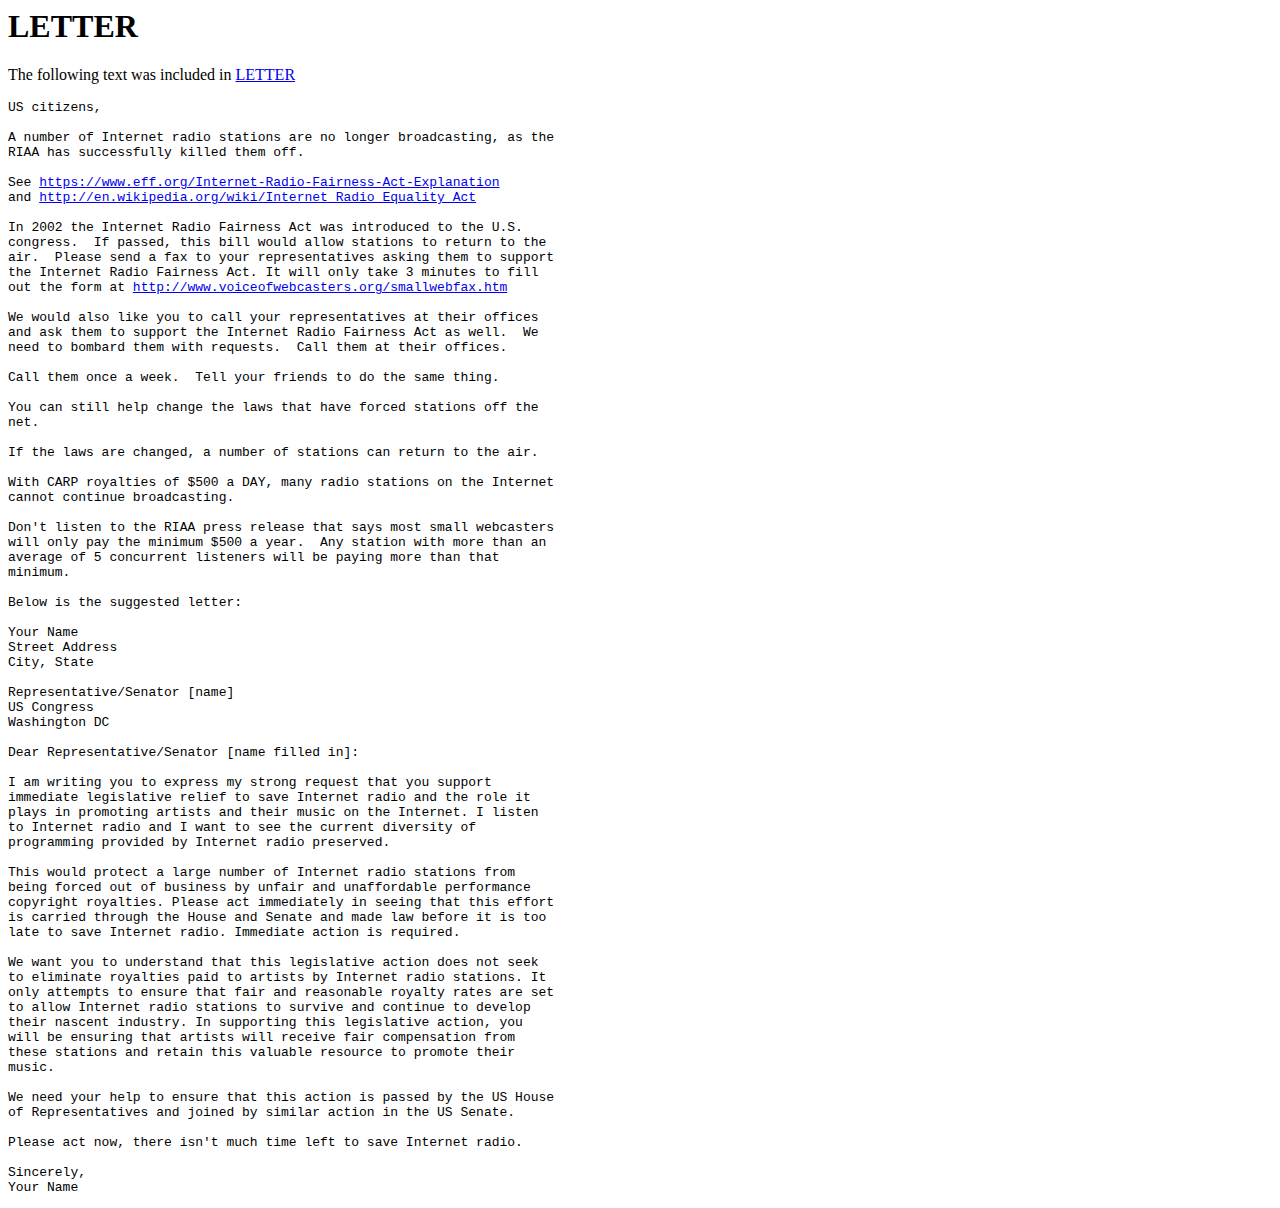
<file: LETTER.html>
<html>
<body>

<h1>LETTER</h1>

<p>The following text was included in <a href="LETTER">LETTER</a></p>

<pre>
US citizens,

A number of Internet radio stations are no longer broadcasting, as the
RIAA has successfully killed them off.

See <a href="https://www.eff.org/Internet-Radio-Fairness-Act-Explanation">https://www.eff.org/Internet-Radio-Fairness-Act-Explanation</a> 
and <a href="http://en.wikipedia.org/wiki/Internet_Radio_Equality_Act">http://en.wikipedia.org/wiki/Internet_Radio_Equality_Act</a>

In 2002 the Internet Radio Fairness Act was introduced to the U.S.
congress.  If passed, this bill would allow stations to return to the
air.  Please send a fax to your representatives asking them to support
the Internet Radio Fairness Act. It will only take 3 minutes to fill
out the form at <a href="http://www.voiceofwebcasters.org/smallwebfax.htm">http://www.voiceofwebcasters.org/smallwebfax.htm</a>

We would also like you to call your representatives at their offices
and ask them to support the Internet Radio Fairness Act as well.  We
need to bombard them with requests.  Call them at their offices.  

Call them once a week.  Tell your friends to do the same thing.

You can still help change the laws that have forced stations off the
net.

If the laws are changed, a number of stations can return to the air.

With CARP royalties of $500 a DAY, many radio stations on the Internet
cannot continue broadcasting.

Don't listen to the RIAA press release that says most small webcasters
will only pay the minimum $500 a year.  Any station with more than an
average of 5 concurrent listeners will be paying more than that
minimum.

Below is the suggested letter:

Your Name
Street Address
City, State

Representative/Senator [name]
US Congress
Washington DC

Dear Representative/Senator [name filled in]:

I am writing you to express my strong request that you support
immediate legislative relief to save Internet radio and the role it
plays in promoting artists and their music on the Internet. I listen
to Internet radio and I want to see the current diversity of
programming provided by Internet radio preserved.

This would protect a large number of Internet radio stations from
being forced out of business by unfair and unaffordable performance
copyright royalties. Please act immediately in seeing that this effort
is carried through the House and Senate and made law before it is too
late to save Internet radio. Immediate action is required.

We want you to understand that this legislative action does not seek
to eliminate royalties paid to artists by Internet radio stations. It
only attempts to ensure that fair and reasonable royalty rates are set
to allow Internet radio stations to survive and continue to develop
their nascent industry. In supporting this legislative action, you
will be ensuring that artists will receive fair compensation from
these stations and retain this valuable resource to promote their
music.

We need your help to ensure that this action is passed by the US House
of Representatives and joined by similar action in the US Senate.

Please act now, there isn't much time left to save Internet radio.

Sincerely,
Your Name
</pre>

</body>
</html>
</file>
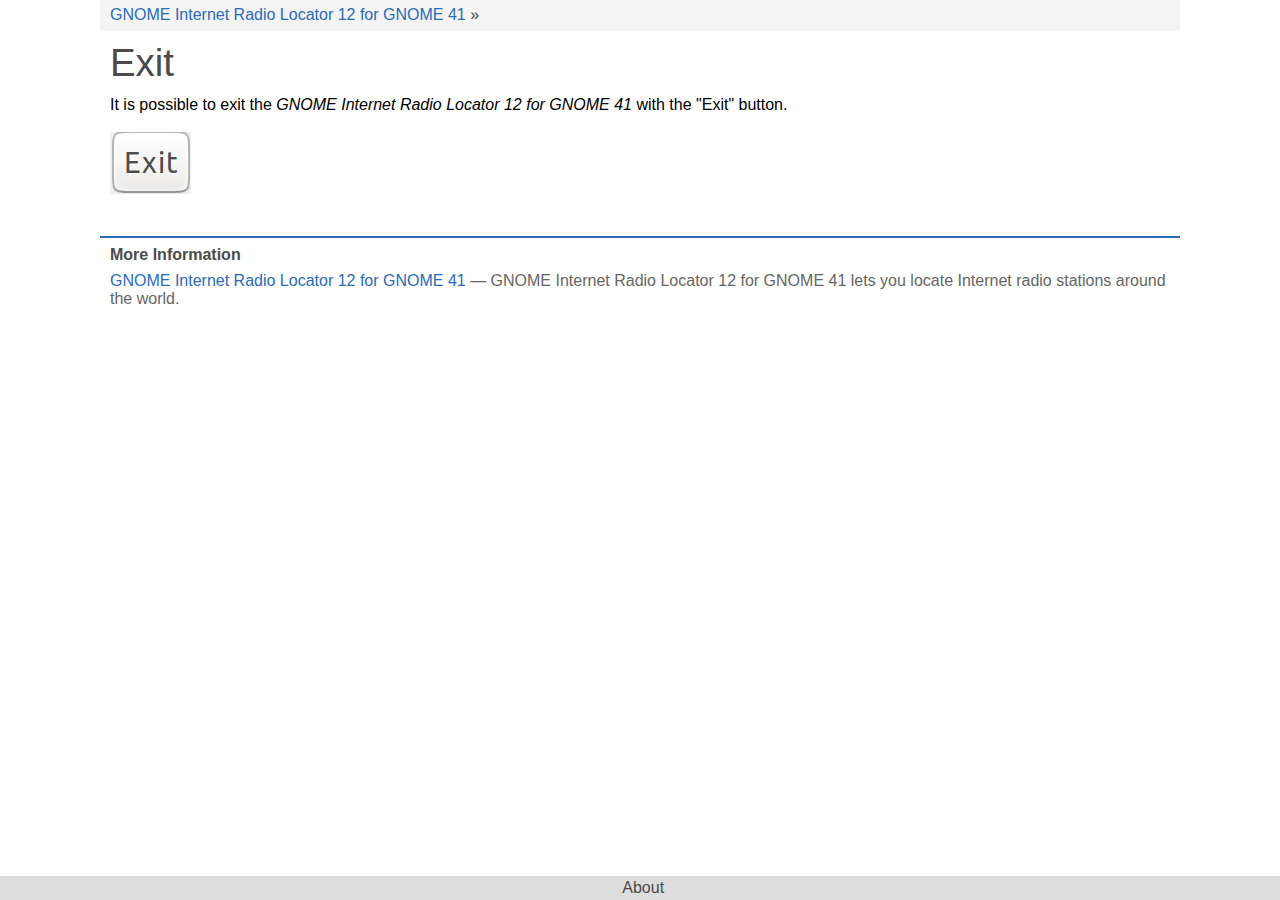
<file: help/C/exit.html>
<!DOCTYPE html>
<html>
<head>
<meta http-equiv="Content-Type" content="text/html; charset=UTF-8">
<meta name="viewport" content="width=device-width, initial-scale=1.0, user-scalable=yes">
<title>Exit</title>
<link rel="stylesheet" type="text/css" href="C.css">
<script type="text/javascript" src="highlight.pack.js"></script><script>
document.addEventListener('DOMContentLoaded', function() {
  var matches = document.querySelectorAll('code.syntax')
  for (var i = 0; i < matches.length; i++) {
    hljs.highlightBlock(matches[i]);
  }
}, false);</script><script type="text/javascript" src="yelp.js"></script>
</head>
<body><main><div class="page">
<header><div class="inner pagewide"><div class="trails" role="navigation"><div class="trail">
<a class="trail" href="index.html" title="GNOME Internet Radio Locator 12 for GNOME 41">GNOME Internet Radio Locator 12 for GNOME 41</a> » </div></div></div></header><article><div class="hgroup pagewide"><h1 class="title"><span class="title">Exit</span></h1></div>
<div class="region">
<div class="contents pagewide">
<p class="p">It is possible to exit the <span class="app">GNOME Internet Radio Locator 12 for
  GNOME 41</span> with the "Exit" button.</p>
<div class="media media-image"><div class="inner"><img src="media/gnome-internet-radio-locator-exit.png" class="media media-block" alt=""></div></div>
</div>
<section class="links" role="navigation"><div class="inner">
<div class="hgroup pagewide"></div>
<div class="contents pagewide"><div class="links guidelinks"><div class="inner">
<div class="title"><h2><span class="title">More Information</span></h2></div>
<div class="region"><ul><li class="links ">
<a href="index.html" title="GNOME Internet Radio Locator 12 for GNOME 41">GNOME Internet Radio Locator 12 for GNOME 41</a><span class="desc"> — GNOME Internet Radio Locator 12 for GNOME 41 lets you locate Internet radio stations around the world.</span>
</li></ul></div>
</div></div></div>
</div></section>
</div>
<div class="clear"></div></article><footer><div class="inner pagewide"><div class="about ui-expander" role="contentinfo">
<div class="yelp-data yelp-data-ui-expander" data-yelp-expanded="false"></div>
<div class="inner">
<div class="hgroup"><h2><span class="title">About</span></h2></div>
<div class="region"><div class="contents">
<div class="credits">
<div class="credits-authors">
<div class="title"><span class="title">Written By</span></div>
<ul class="credits"><li>Ole Aamot</li></ul>
</div>
<div class="credits-blank"></div>
<div class="credits-blank"></div>
</div>
<div class="license">
<div class="title"><span class="title">License</span></div>
<div class="contents"><p class="p">This work is licensed under the Creative Commons Attribution-ShareAlike 3.0 Unported License. To view a copy of this license, visit <span class="link"><a href="http://creativecommons.org/licenses/by-sa/3.0/" title="http://creativecommons.org/licenses/by-sa/3.0/">http://creativecommons.org/licenses/by-sa/3.0/</a></span> or send a letter to Creative Commons, 444 Castro Street, Suite 900, Mountain View, California, 94041, USA.</p></div>
</div>
</div></div>
</div>
</div></div></footer>
</div></main></body>
</html>
</file>
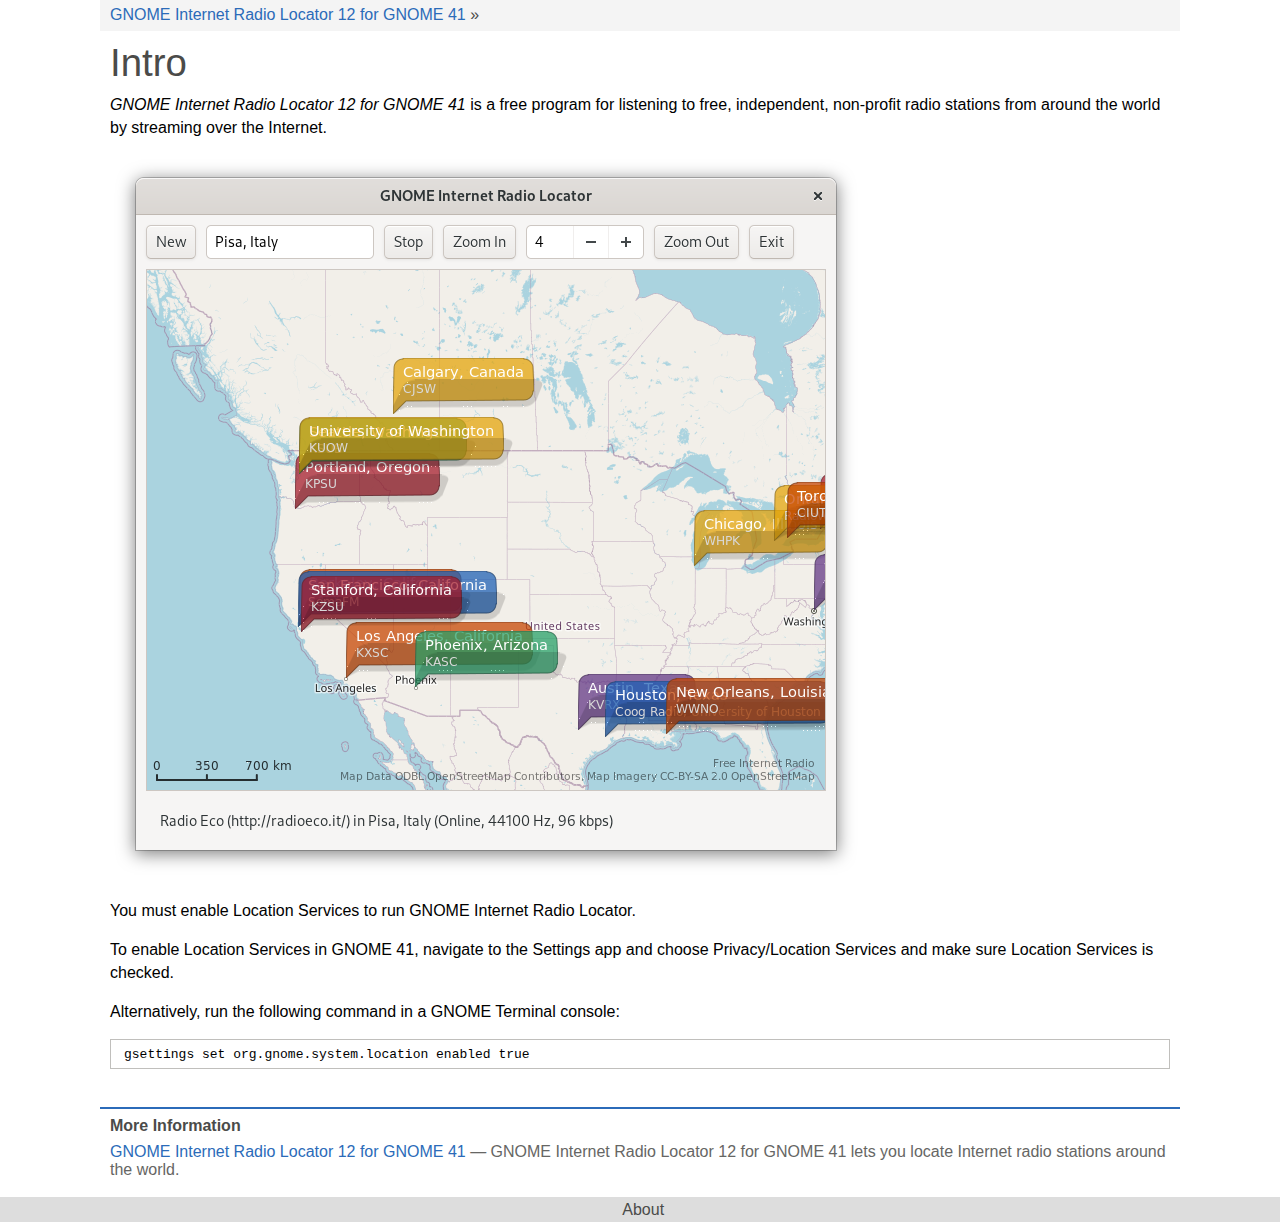
<file: help/C/intro.html>
<!DOCTYPE html>
<html>
<head>
<meta http-equiv="Content-Type" content="text/html; charset=UTF-8">
<meta name="viewport" content="width=device-width, initial-scale=1.0, user-scalable=yes">
<title>Intro</title>
<link rel="stylesheet" type="text/css" href="C.css">
<script type="text/javascript" src="highlight.pack.js"></script><script>
document.addEventListener('DOMContentLoaded', function() {
  var matches = document.querySelectorAll('code.syntax')
  for (var i = 0; i < matches.length; i++) {
    hljs.highlightBlock(matches[i]);
  }
}, false);</script><script type="text/javascript" src="yelp.js"></script>
</head>
<body><main><div class="page">
<header><div class="inner pagewide"><div class="trails" role="navigation"><div class="trail">
<a class="trail" href="index.html" title="GNOME Internet Radio Locator 12 for GNOME 41">GNOME Internet Radio Locator 12 for GNOME 41</a> » </div></div></div></header><article><div class="hgroup pagewide"><h1 class="title"><span class="title">Intro</span></h1></div>
<div class="region">
<div class="contents pagewide">
<p class="p"><span class="app">GNOME Internet Radio Locator 12 for GNOME 41</span> is a free
  program for listening to free, independent, non-profit radio
  stations from around the world by streaming over the Internet.</p>
<div class="media media-image"><div class="inner"><img src="media/gnome-internet-radio-locator-main.png" class="media media-block" alt=""></div></div>
<p class="p">You must enable Location Services to run GNOME Internet Radio Locator.</p>
<p class="p">To enable Location Services in GNOME 41, navigate to the Settings app
  and choose Privacy/Location Services and make sure Location Services
  is checked.</p>
<p class="p">Alternatively, run the following command in a GNOME Terminal console:</p>
<div class="code"><pre class="contents"><code>gsettings set org.gnome.system.location enabled true</code></pre></div>
</div>
<section class="links" role="navigation"><div class="inner">
<div class="hgroup pagewide"></div>
<div class="contents pagewide"><div class="links guidelinks"><div class="inner">
<div class="title"><h2><span class="title">More Information</span></h2></div>
<div class="region"><ul><li class="links ">
<a href="index.html" title="GNOME Internet Radio Locator 12 for GNOME 41">GNOME Internet Radio Locator 12 for GNOME 41</a><span class="desc"> — GNOME Internet Radio Locator 12 for GNOME 41 lets you locate Internet radio stations around the world.</span>
</li></ul></div>
</div></div></div>
</div></section>
</div>
<div class="clear"></div></article><footer><div class="inner pagewide"><div class="about ui-expander" role="contentinfo">
<div class="yelp-data yelp-data-ui-expander" data-yelp-expanded="false"></div>
<div class="inner">
<div class="hgroup"><h2><span class="title">About</span></h2></div>
<div class="region"><div class="contents">
<div class="credits">
<div class="credits-authors">
<div class="title"><span class="title">Written By</span></div>
<ul class="credits"><li>Ole Aamot</li></ul>
</div>
<div class="credits-blank"></div>
<div class="credits-blank"></div>
</div>
<div class="license">
<div class="title"><span class="title">License</span></div>
<div class="contents"><p class="p">This work is licensed under the Creative Commons Attribution-ShareAlike 3.0 Unported License. To view a copy of this license, visit <span class="link"><a href="http://creativecommons.org/licenses/by-sa/3.0/" title="http://creativecommons.org/licenses/by-sa/3.0/">http://creativecommons.org/licenses/by-sa/3.0/</a></span> or send a letter to Creative Commons, 444 Castro Street, Suite 900, Mountain View, California, 94041, USA.</p></div>
</div>
</div></div>
</div>
</div></div></footer>
</div></main></body>
</html>
</file>
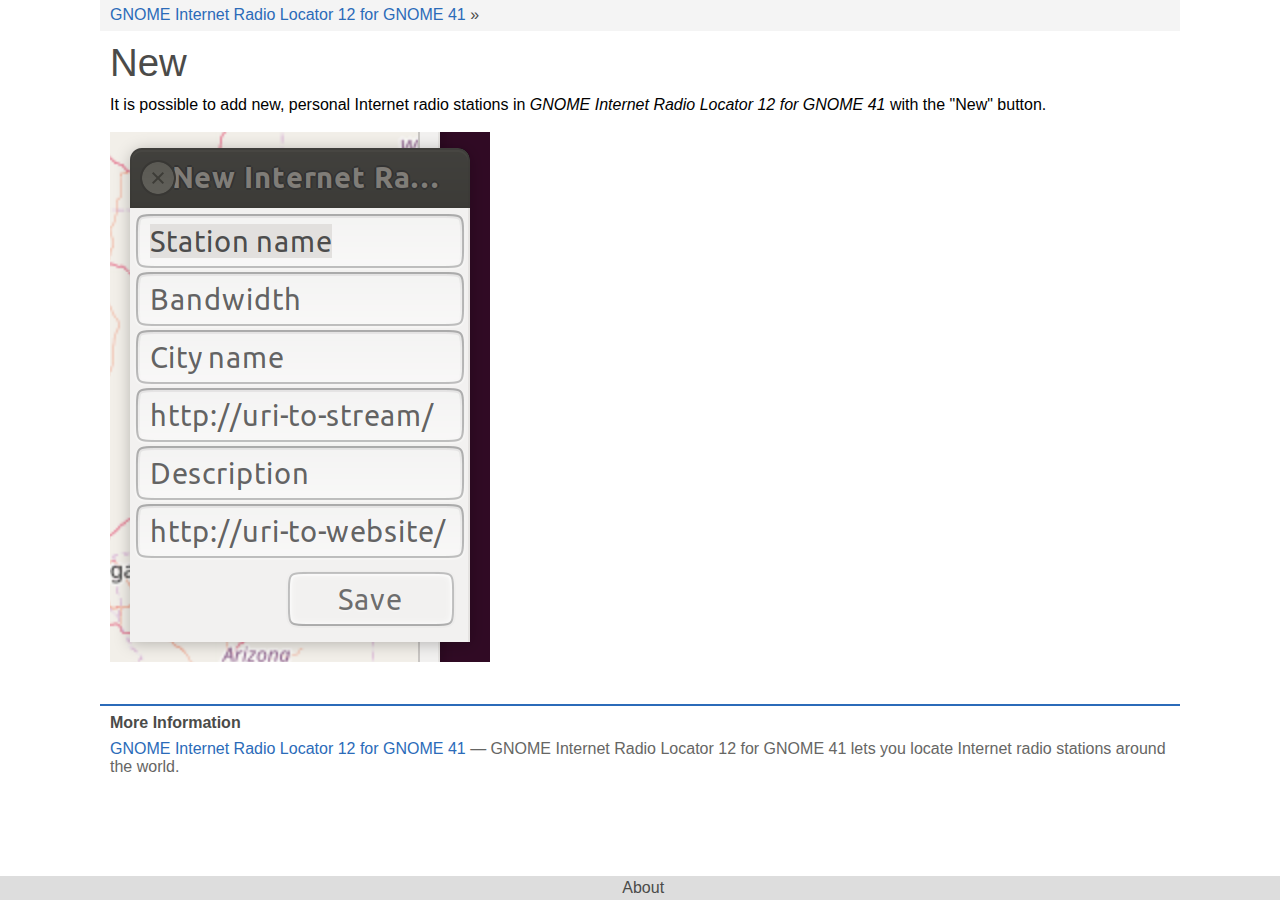
<file: help/C/new.html>
<!DOCTYPE html>
<html>
<head>
<meta http-equiv="Content-Type" content="text/html; charset=UTF-8">
<meta name="viewport" content="width=device-width, initial-scale=1.0, user-scalable=yes">
<title>New</title>
<link rel="stylesheet" type="text/css" href="en-US.css">
<script type="text/javascript" src="highlight.pack.js"></script><script>
document.addEventListener('DOMContentLoaded', function() {
  var matches = document.querySelectorAll('code.syntax')
  for (var i = 0; i < matches.length; i++) {
    hljs.highlightBlock(matches[i]);
  }
}, false);</script><script type="text/javascript" src="yelp.js"></script>
</head>
<body lang="en-US" dir="ltr"><main><div class="page">
<header><div class="inner pagewide"><div class="trails" role="navigation"><div class="trail">
<a class="trail" href="index.html" title="GNOME Internet Radio Locator 12 for GNOME 41">GNOME Internet Radio Locator 12 for GNOME 41</a> » </div></div></div></header><article><div class="hgroup pagewide"><h1 class="title"><span class="title">New</span></h1></div>
<div class="region">
<div class="contents pagewide">
<p class="p">It is possible to add new, personal Internet radio stations 
    in <span class="app">GNOME Internet Radio Locator 12 for GNOME 41</span> with the
    "New" button.</p>
<div class="media media-image"><div class="inner"><img src="media/gnome-internet-radio-locator-new.png" class="media media-block" alt=""></div></div>
</div>
<section class="links" role="navigation"><div class="inner">
<div class="hgroup pagewide"></div>
<div class="contents pagewide"><div class="links guidelinks"><div class="inner">
<div class="title"><h2><span class="title">More Information</span></h2></div>
<div class="region"><ul><li class="links ">
<a href="index.html" title="GNOME Internet Radio Locator 12 for GNOME 41">GNOME Internet Radio Locator 12 for GNOME 41</a><span class="desc"> — GNOME Internet Radio Locator 12 for GNOME 41 lets you locate Internet radio stations around the world.</span>
</li></ul></div>
</div></div></div>
</div></section>
</div>
<div class="clear"></div></article><footer><div class="inner pagewide"><div class="about ui-expander" role="contentinfo">
<div class="yelp-data yelp-data-ui-expander" data-yelp-expanded="false"></div>
<div class="inner">
<div class="hgroup"><h2><span class="title">About</span></h2></div>
<div class="region"><div class="contents">
<div class="credits">
<div class="credits-authors">
<div class="title"><span class="title">Written By</span></div>
<ul class="credits"><li>Ole Aamot</li></ul>
</div>
<div class="credits-blank"></div>
<div class="credits-blank"></div>
</div>
<div class="license">
<div class="title"><span class="title">License</span></div>
<div class="contents"><p class="p">This work is licensed under the Creative Commons Attribution-ShareAlike 3.0 Unported License. To view a copy of this license, visit <span class="link"><a href="http://creativecommons.org/licenses/by-sa/3.0/" title="http://creativecommons.org/licenses/by-sa/3.0/">http://creativecommons.org/licenses/by-sa/3.0/</a></span> or send a letter to Creative Commons, 444 Castro Street, Suite 900, Mountain View, California, 94041, USA.</p></div>
</div>
</div></div>
</div>
</div></div></footer>
</div></main></body>
</html>
</file>
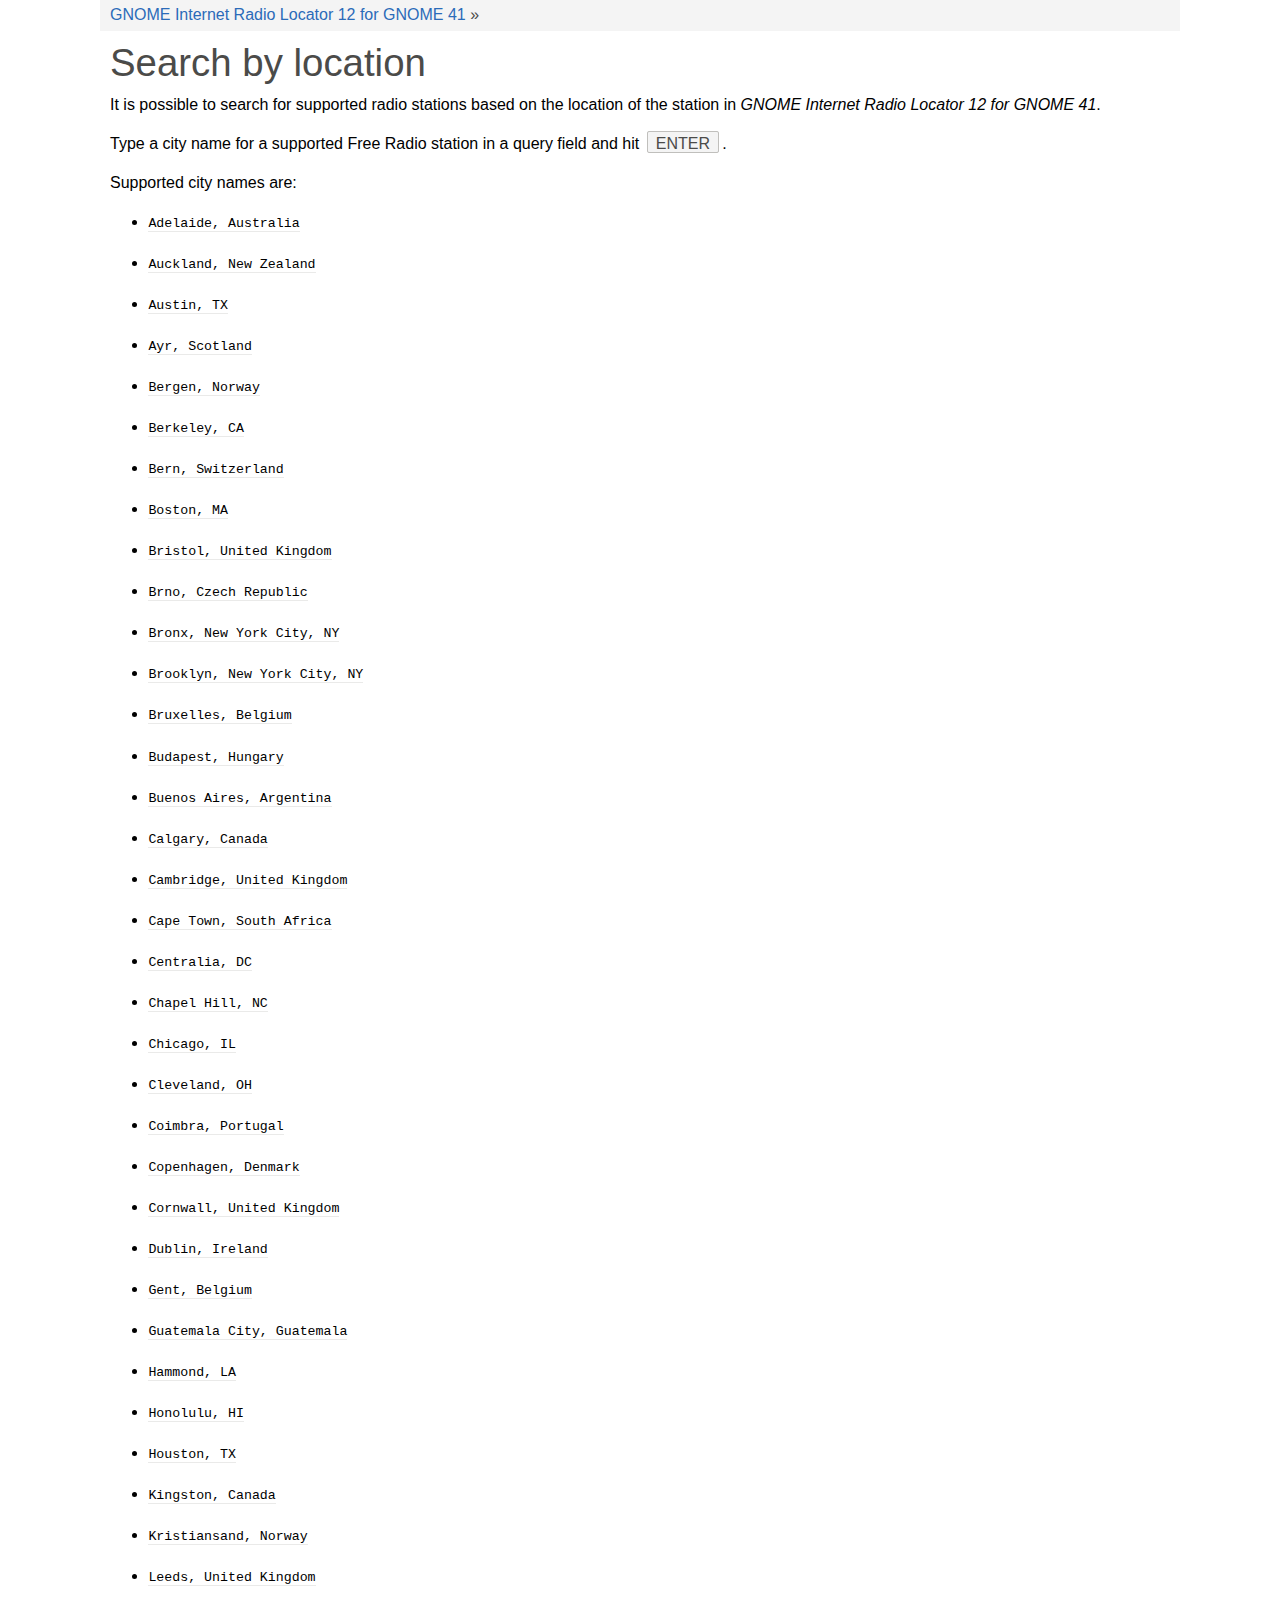
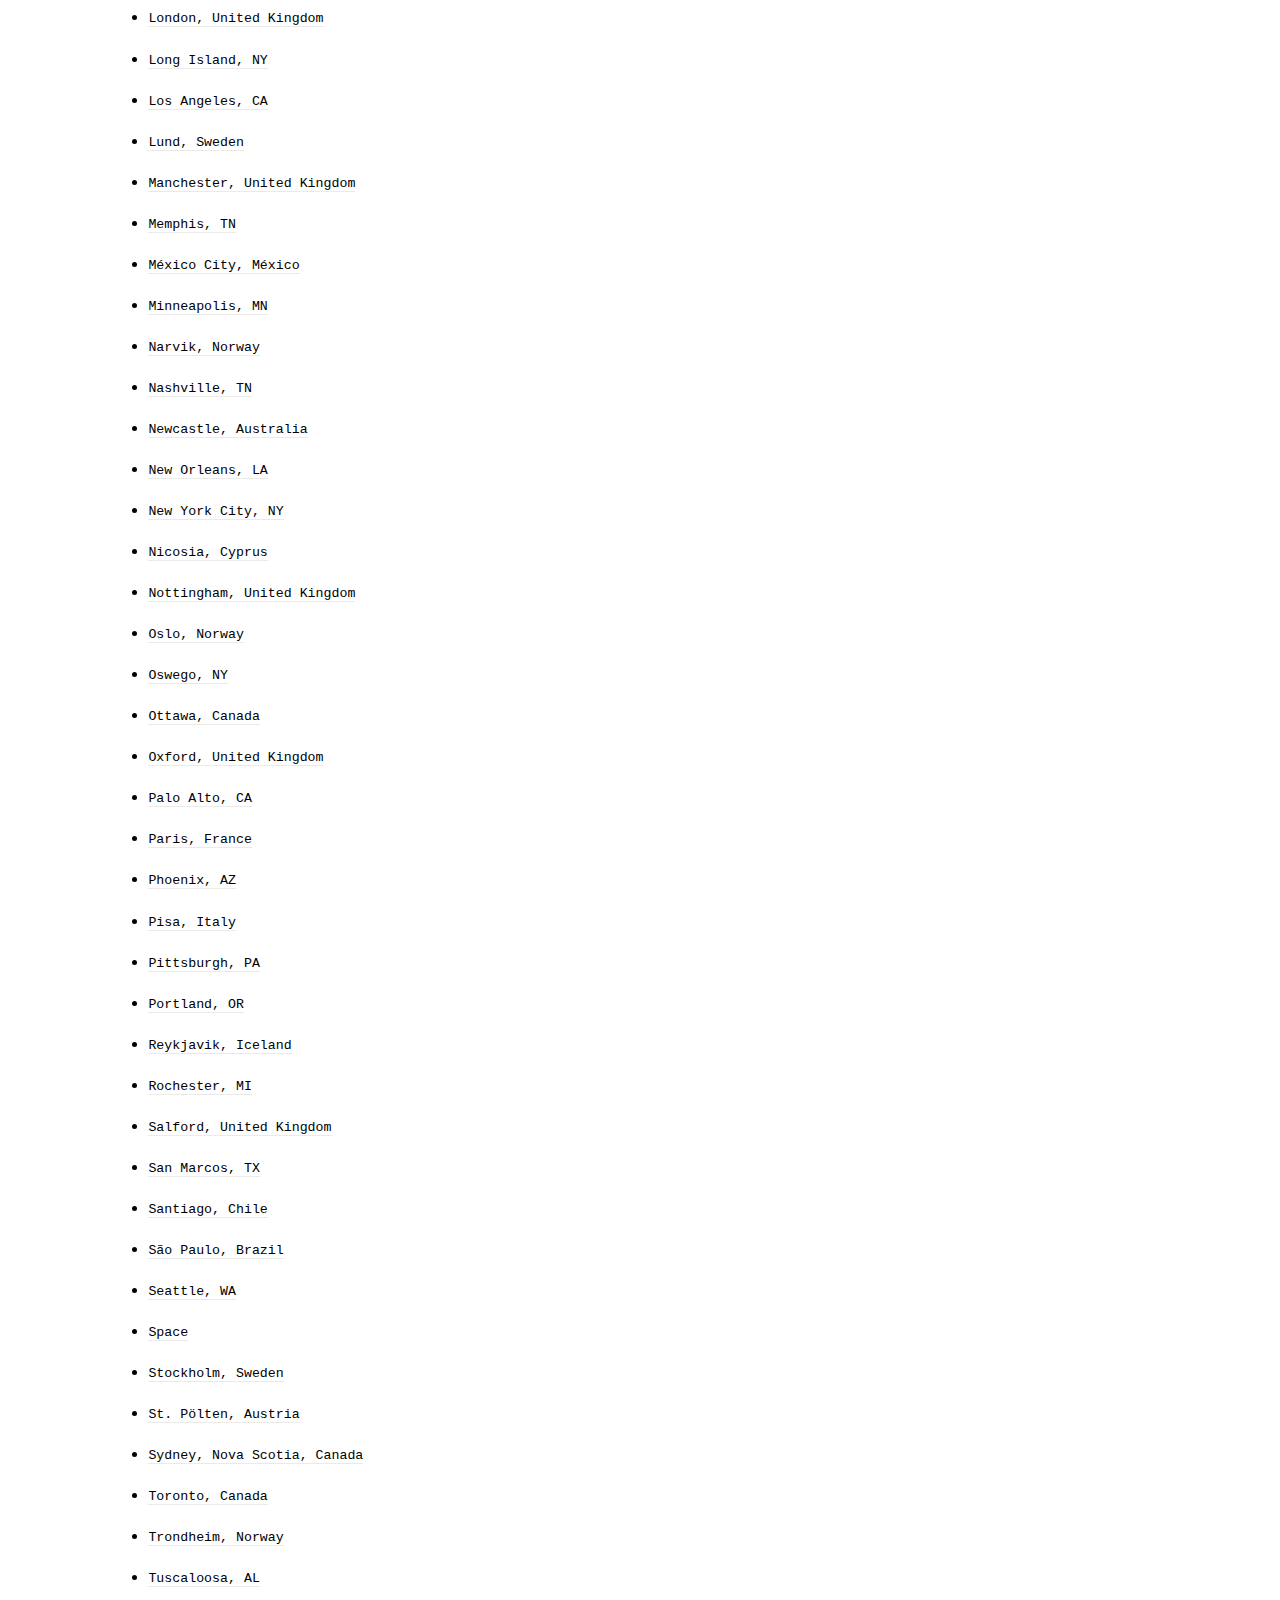
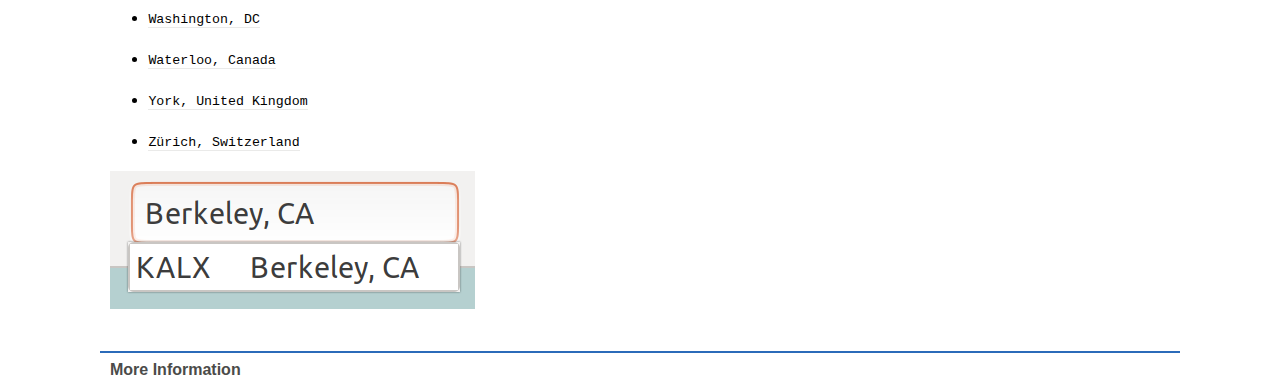
<file: help/C/search.html>
<!DOCTYPE html>
<html>
<head>
<meta http-equiv="Content-Type" content="text/html; charset=UTF-8">
<meta name="viewport" content="width=device-width, initial-scale=1.0, user-scalable=yes">
<title>Search by location</title>
<link rel="stylesheet" type="text/css" href="C.css">
<script type="text/javascript" src="highlight.pack.js"></script><script>
document.addEventListener('DOMContentLoaded', function() {
  var matches = document.querySelectorAll('code.syntax')
  for (var i = 0; i < matches.length; i++) {
    hljs.highlightBlock(matches[i]);
  }
}, false);</script><script type="text/javascript" src="yelp.js"></script>
</head>
<body><main><div class="page">
<header><div class="inner pagewide"><div class="trails" role="navigation"><div class="trail">
<a class="trail" href="index.html" title="GNOME Internet Radio Locator 12 for GNOME 41">GNOME Internet Radio Locator 12 for GNOME 41</a> » </div></div></div></header><article><div class="hgroup pagewide"><h1 class="title"><span class="title">Search by location</span></h1></div>
<div class="region">
<div class="contents pagewide">
<p class="p">It is possible to search for supported radio stations based on the location of the station in <span class="app">GNOME Internet Radio Locator 12 for GNOME 41</span>.</p>
<p class="p">Type a city name for a supported Free Radio station in a query field and
  hit <span class="key"><kbd>ENTER</kbd></span>.</p>
<p class="p">Supported city names are:</p>
<div class="list"><div class="inner"><div class="region"><ul class="list">
<li class="list"><p class="p"><span class="code">Adelaide, Australia</span></p></li>
<li class="list"><p class="p"><span class="code">Auckland, New Zealand</span></p></li>
<li class="list"><p class="p"><span class="code">Austin, TX</span></p></li>
<li class="list"><p class="p"><span class="code">Ayr, Scotland</span></p></li>
<li class="list"><p class="p"><span class="code">Bergen, Norway</span></p></li>
<li class="list"><p class="p"><span class="code">Berkeley, CA</span></p></li>
<li class="list"><p class="p"><span class="code">Bern, Switzerland</span></p></li>
<li class="list"><p class="p"><span class="code">Boston, MA</span></p></li>
<li class="list"><p class="p"><span class="code">Bristol, United Kingdom</span></p></li>
<li class="list"><p class="p"><span class="code">Brno, Czech Republic</span></p></li>
<li class="list"><p class="p"><span class="code">Bronx, New York City, NY</span></p></li>
<li class="list"><p class="p"><span class="code">Brooklyn, New York City, NY</span></p></li>
<li class="list"><p class="p"><span class="code">Bruxelles, Belgium</span></p></li>
<li class="list"><p class="p"><span class="code">Budapest, Hungary</span></p></li>
<li class="list"><p class="p"><span class="code">Buenos Aires, Argentina</span></p></li>
<li class="list"><p class="p"><span class="code">Calgary, Canada</span></p></li>
<li class="list"><p class="p"><span class="code">Cambridge, United Kingdom</span></p></li>
<li class="list"><p class="p"><span class="code">Cape Town, South Africa</span></p></li>
<li class="list"><p class="p"><span class="code">Centralia, DC</span></p></li>
<li class="list"><p class="p"><span class="code">Chapel Hill, NC</span></p></li>
<li class="list"><p class="p"><span class="code">Chicago, IL</span></p></li>
<li class="list"><p class="p"><span class="code">Cleveland, OH</span></p></li>
<li class="list"><p class="p"><span class="code">Coimbra, Portugal</span></p></li>
<li class="list"><p class="p"><span class="code">Copenhagen, Denmark</span></p></li>
<li class="list"><p class="p"><span class="code">Cornwall, United Kingdom</span></p></li>
<li class="list"><p class="p"><span class="code">Dublin, Ireland</span></p></li>
<li class="list"><p class="p"><span class="code">Gent, Belgium</span></p></li>
<li class="list"><p class="p"><span class="code">Guatemala City, Guatemala</span></p></li>
<li class="list"><p class="p"><span class="code">Hammond, LA</span></p></li>
<li class="list"><p class="p"><span class="code">Honolulu, HI</span></p></li>
<li class="list"><p class="p"><span class="code">Houston, TX</span></p></li>
<li class="list"><p class="p"><span class="code">Kingston, Canada</span></p></li>
<li class="list"><p class="p"><span class="code">Kristiansand, Norway</span></p></li>
<li class="list"><p class="p"><span class="code">Leeds, United Kingdom</span></p></li>
<li class="list"><p class="p"><span class="code">London, United Kingdom</span></p></li>
<li class="list"><p class="p"><span class="code">Long Island, NY</span></p></li>
<li class="list"><p class="p"><span class="code">Los Angeles, CA</span></p></li>
<li class="list"><p class="p"><span class="code">Lund, Sweden</span></p></li>
<li class="list"><p class="p"><span class="code">Manchester, United Kingdom</span></p></li>
<li class="list"><p class="p"><span class="code">Memphis, TN</span></p></li>
<li class="list"><p class="p"><span class="code">México City, México</span></p></li>
<li class="list"><p class="p"><span class="code">Minneapolis, MN</span></p></li>
<li class="list"><p class="p"><span class="code">Narvik, Norway</span></p></li>
<li class="list"><p class="p"><span class="code">Nashville, TN</span></p></li>
<li class="list"><p class="p"><span class="code">Newcastle, Australia</span></p></li>
<li class="list"><p class="p"><span class="code">New Orleans, LA</span></p></li>
<li class="list"><p class="p"><span class="code">New York City, NY</span></p></li>
<li class="list"><p class="p"><span class="code">Nicosia, Cyprus</span></p></li>
<li class="list"><p class="p"><span class="code">Nottingham, United Kingdom</span></p></li>
<li class="list"><p class="p"><span class="code">Oslo, Norway</span></p></li>
<li class="list"><p class="p"><span class="code">Oswego, NY</span></p></li>
<li class="list"><p class="p"><span class="code">Ottawa, Canada</span></p></li>
<li class="list"><p class="p"><span class="code">Oxford, United Kingdom</span></p></li>
<li class="list"><p class="p"><span class="code">Palo Alto, CA</span></p></li>
<li class="list"><p class="p"><span class="code">Paris, France</span></p></li>
<li class="list"><p class="p"><span class="code">Phoenix, AZ</span></p></li>
<li class="list"><p class="p"><span class="code">Pisa, Italy</span></p></li>
<li class="list"><p class="p"><span class="code">Pittsburgh, PA</span></p></li>
<li class="list"><p class="p"><span class="code">Portland, OR</span></p></li>
<li class="list"><p class="p"><span class="code">Reykjavik, Iceland</span></p></li>
<li class="list"><p class="p"><span class="code">Rochester, MI</span></p></li>
<li class="list"><p class="p"><span class="code">Salford, United Kingdom</span></p></li>
<li class="list"><p class="p"><span class="code">San Marcos, TX</span></p></li>
<li class="list"><p class="p"><span class="code">Santiago, Chile</span></p></li>
<li class="list"><p class="p"><span class="code">São Paulo, Brazil</span></p></li>
<li class="list"><p class="p"><span class="code">Seattle, WA</span></p></li>
<li class="list"><p class="p"><span class="code">Space</span></p></li>
<li class="list"><p class="p"><span class="code">Stockholm, Sweden</span></p></li>
<li class="list"><p class="p"><span class="code">St. Pölten, Austria</span></p></li>
<li class="list"><p class="p"><span class="code">Sydney, Nova Scotia, Canada</span></p></li>
<li class="list"><p class="p"><span class="code">Toronto, Canada</span></p></li>
<li class="list"><p class="p"><span class="code">Trondheim, Norway</span></p></li>
<li class="list"><p class="p"><span class="code">Tuscaloosa, AL</span></p></li>
<li class="list"><p class="p"><span class="code">Washington, DC</span></p></li>
<li class="list"><p class="p"><span class="code">Waterloo, Canada</span></p></li>
<li class="list"><p class="p"><span class="code">York, United Kingdom</span></p></li>
<li class="list"><p class="p"><span class="code">Zürich, Switzerland</span></p></li>
</ul></div></div></div>
<div class="media media-image"><div class="inner"><img src="media/gnome-internet-radio-locator-search.png" class="media media-block" alt=""></div></div>
</div>
<section class="links" role="navigation"><div class="inner">
<div class="hgroup pagewide"></div>
<div class="contents pagewide"><div class="links guidelinks"><div class="inner">
<div class="title"><h2><span class="title">More Information</span></h2></div>
<div class="region"><ul><li class="links ">
<a href="index.html" title="GNOME Internet Radio Locator 12 for GNOME 41">GNOME Internet Radio Locator 12 for GNOME 41</a><span class="desc"> — GNOME Internet Radio Locator 12 for GNOME 41 lets you locate Internet radio stations around the world.</span>
</li></ul></div>
</div></div></div>
</div></section>
</div>
<div class="clear"></div></article><footer><div class="inner pagewide"><div class="about ui-expander" role="contentinfo">
<div class="yelp-data yelp-data-ui-expander" data-yelp-expanded="false"></div>
<div class="inner">
<div class="hgroup"><h2><span class="title">About</span></h2></div>
<div class="region"><div class="contents">
<div class="credits">
<div class="credits-authors">
<div class="title"><span class="title">Written By</span></div>
<ul class="credits"><li>Ole Aamot</li></ul>
</div>
<div class="credits-blank"></div>
<div class="credits-blank"></div>
</div>
<div class="license">
<div class="title"><span class="title">License</span></div>
<div class="contents"><p class="p">This work is licensed under the Creative Commons Attribution-ShareAlike 3.0 Unported License. To view a copy of this license, visit <span class="link"><a href="http://creativecommons.org/licenses/by-sa/3.0/" title="http://creativecommons.org/licenses/by-sa/3.0/">http://creativecommons.org/licenses/by-sa/3.0/</a></span> or send a letter to Creative Commons, 444 Castro Street, Suite 900, Mountain View, California, 94041, USA.</p></div>
</div>
</div></div>
</div>
</div></div></footer>
</div></main></body>
</html>
</file>
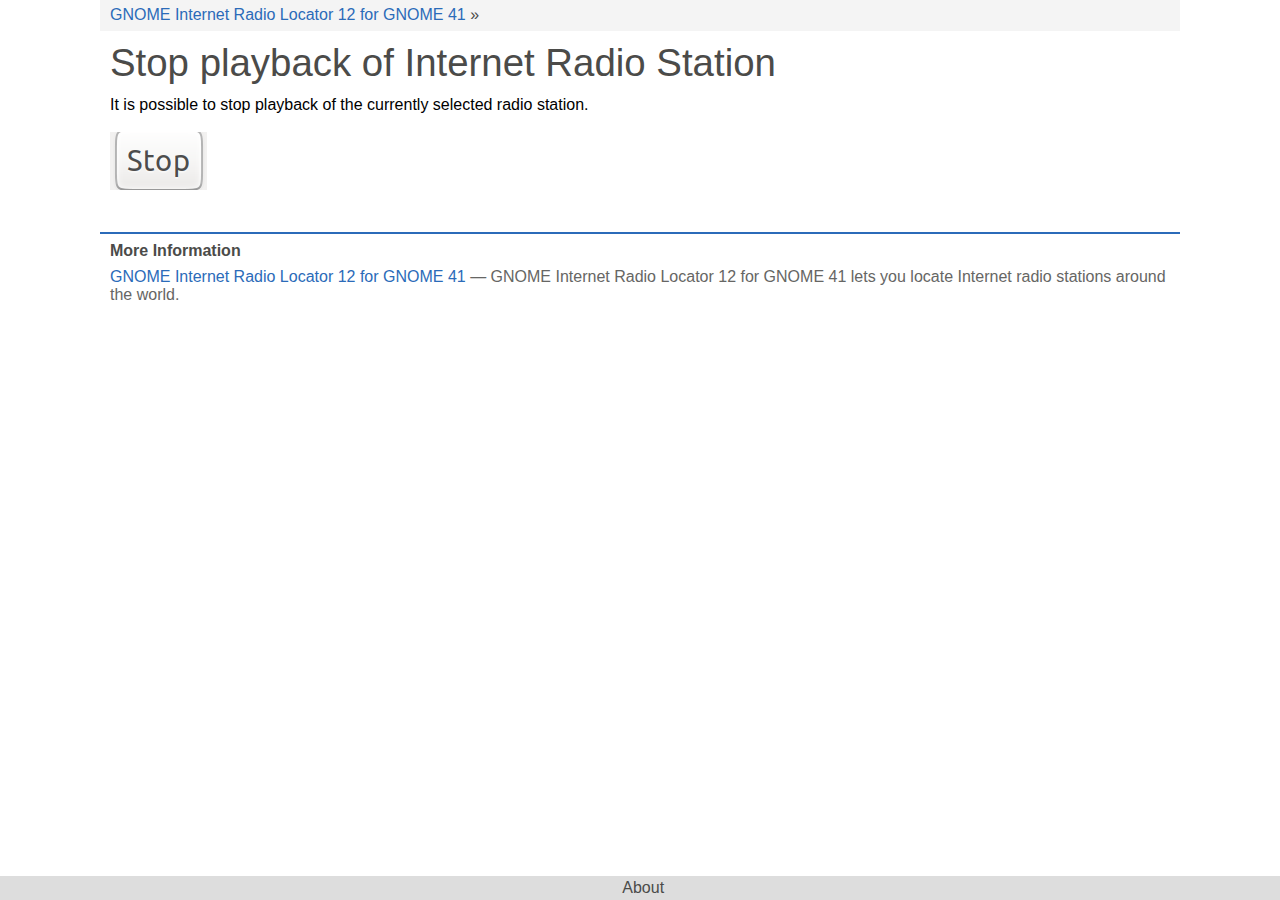
<file: help/C/stop.html>
<!DOCTYPE html>
<html>
<head>
<meta http-equiv="Content-Type" content="text/html; charset=UTF-8">
<meta name="viewport" content="width=device-width, initial-scale=1.0, user-scalable=yes">
<title>Stop playback of Internet Radio Station</title>
<link rel="stylesheet" type="text/css" href="C.css">
<script type="text/javascript" src="highlight.pack.js"></script><script>
document.addEventListener('DOMContentLoaded', function() {
  var matches = document.querySelectorAll('code.syntax')
  for (var i = 0; i < matches.length; i++) {
    hljs.highlightBlock(matches[i]);
  }
}, false);</script><script type="text/javascript" src="yelp.js"></script>
</head>
<body><main><div class="page">
<header><div class="inner pagewide"><div class="trails" role="navigation"><div class="trail">
<a class="trail" href="index.html" title="GNOME Internet Radio Locator 12 for GNOME 41">GNOME Internet Radio Locator 12 for GNOME 41</a> » </div></div></div></header><article><div class="hgroup pagewide"><h1 class="title"><span class="title">Stop playback of Internet Radio Station</span></h1></div>
<div class="region">
<div class="contents pagewide">
<p class="p">It is possible to stop playback of the currently selected radio station.</p>
<div class="media media-image"><div class="inner"><img src="media/gnome-internet-radio-locator-stop.png" class="media media-block" alt=""></div></div>
</div>
<section class="links" role="navigation"><div class="inner">
<div class="hgroup pagewide"></div>
<div class="contents pagewide"><div class="links guidelinks"><div class="inner">
<div class="title"><h2><span class="title">More Information</span></h2></div>
<div class="region"><ul><li class="links ">
<a href="index.html" title="GNOME Internet Radio Locator 12 for GNOME 41">GNOME Internet Radio Locator 12 for GNOME 41</a><span class="desc"> — GNOME Internet Radio Locator 12 for GNOME 41 lets you locate Internet radio stations around the world.</span>
</li></ul></div>
</div></div></div>
</div></section>
</div>
<div class="clear"></div></article><footer><div class="inner pagewide"><div class="about ui-expander" role="contentinfo">
<div class="yelp-data yelp-data-ui-expander" data-yelp-expanded="false"></div>
<div class="inner">
<div class="hgroup"><h2><span class="title">About</span></h2></div>
<div class="region"><div class="contents">
<div class="credits">
<div class="credits-authors">
<div class="title"><span class="title">Written By</span></div>
<ul class="credits"><li>Ole Aamot</li></ul>
</div>
<div class="credits-blank"></div>
<div class="credits-blank"></div>
</div>
<div class="license">
<div class="title"><span class="title">License</span></div>
<div class="contents"><p class="p">This work is licensed under the Creative Commons Attribution-ShareAlike 3.0 Unported License. To view a copy of this license, visit <span class="link"><a href="http://creativecommons.org/licenses/by-sa/3.0/" title="http://creativecommons.org/licenses/by-sa/3.0/">http://creativecommons.org/licenses/by-sa/3.0/</a></span> or send a letter to Creative Commons, 444 Castro Street, Suite 900, Mountain View, California, 94041, USA.</p></div>
</div>
</div></div>
</div>
</div></div></footer>
</div></main></body>
</html>
</file>
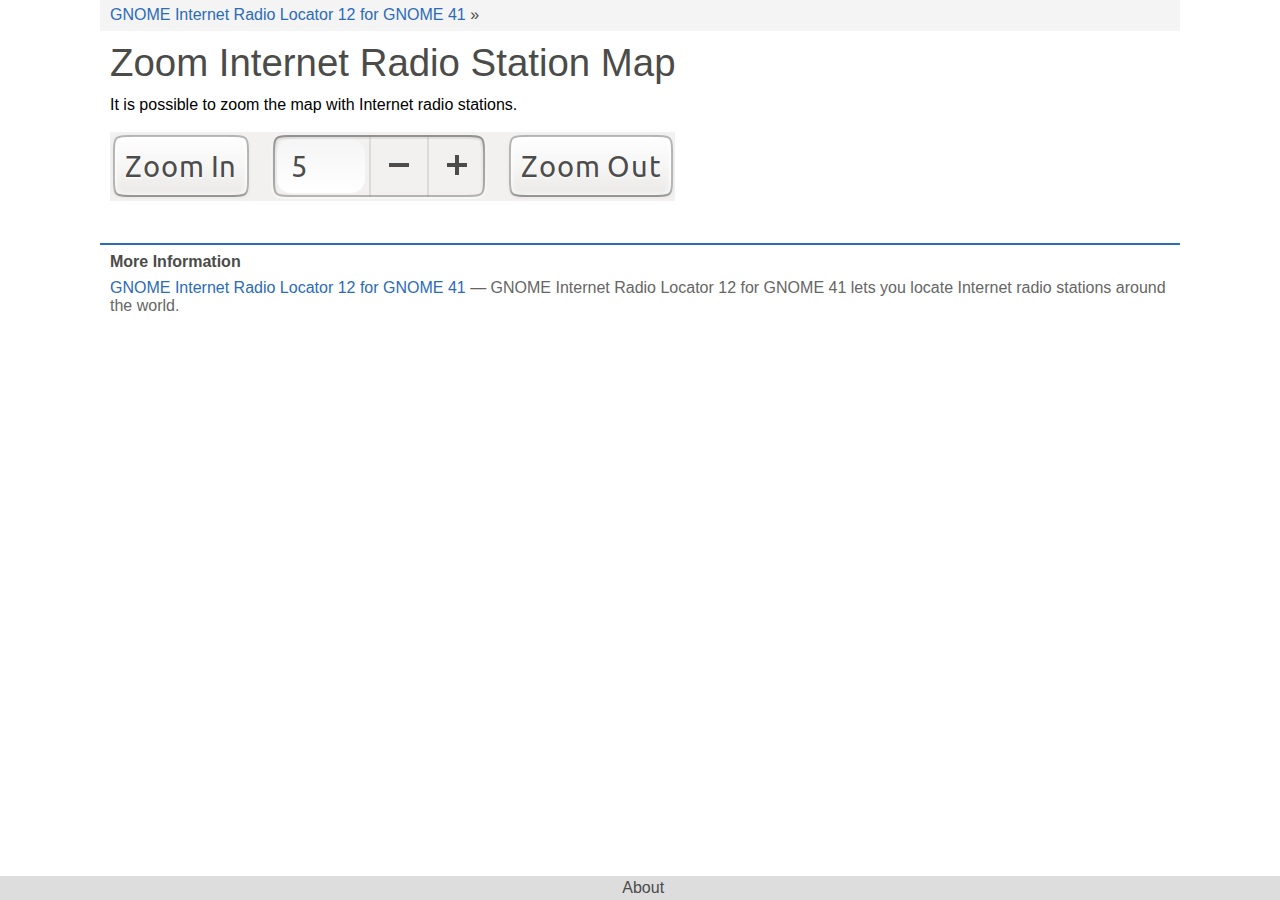
<file: help/C/zoom.html>
<!DOCTYPE html>
<html>
<head>
<meta http-equiv="Content-Type" content="text/html; charset=UTF-8">
<meta name="viewport" content="width=device-width, initial-scale=1.0, user-scalable=yes">
<title>Zoom Internet Radio Station Map</title>
<link rel="stylesheet" type="text/css" href="C.css">
<script type="text/javascript" src="highlight.pack.js"></script><script>
document.addEventListener('DOMContentLoaded', function() {
  var matches = document.querySelectorAll('code.syntax')
  for (var i = 0; i < matches.length; i++) {
    hljs.highlightBlock(matches[i]);
  }
}, false);</script><script type="text/javascript" src="yelp.js"></script>
</head>
<body><main><div class="page">
<header><div class="inner pagewide"><div class="trails" role="navigation"><div class="trail">
<a class="trail" href="index.html" title="GNOME Internet Radio Locator 12 for GNOME 41">GNOME Internet Radio Locator 12 for GNOME 41</a> » </div></div></div></header><article><div class="hgroup pagewide"><h1 class="title"><span class="title">Zoom Internet Radio Station Map</span></h1></div>
<div class="region">
<div class="contents pagewide">
<p class="p">It is possible to zoom the map with Internet radio stations.</p>
<div class="media media-image"><div class="inner"><img src="media/gnome-internet-radio-locator-zoom.png" class="media media-block" alt=""></div></div>
</div>
<section class="links" role="navigation"><div class="inner">
<div class="hgroup pagewide"></div>
<div class="contents pagewide"><div class="links guidelinks"><div class="inner">
<div class="title"><h2><span class="title">More Information</span></h2></div>
<div class="region"><ul><li class="links ">
<a href="index.html" title="GNOME Internet Radio Locator 12 for GNOME 41">GNOME Internet Radio Locator 12 for GNOME 41</a><span class="desc"> — GNOME Internet Radio Locator 12 for GNOME 41 lets you locate Internet radio stations around the world.</span>
</li></ul></div>
</div></div></div>
</div></section>
</div>
<div class="clear"></div></article><footer><div class="inner pagewide"><div class="about ui-expander" role="contentinfo">
<div class="yelp-data yelp-data-ui-expander" data-yelp-expanded="false"></div>
<div class="inner">
<div class="hgroup"><h2><span class="title">About</span></h2></div>
<div class="region"><div class="contents">
<div class="credits">
<div class="credits-authors">
<div class="title"><span class="title">Written By</span></div>
<ul class="credits"><li>Ole Aamot</li></ul>
</div>
<div class="credits-blank"></div>
<div class="credits-blank"></div>
</div>
<div class="license">
<div class="title"><span class="title">License</span></div>
<div class="contents"><p class="p">This work is licensed under the Creative Commons Attribution-ShareAlike 3.0 Unported License. To view a copy of this license, visit <span class="link"><a href="http://creativecommons.org/licenses/by-sa/3.0/" title="http://creativecommons.org/licenses/by-sa/3.0/">http://creativecommons.org/licenses/by-sa/3.0/</a></span> or send a letter to Creative Commons, 444 Castro Street, Suite 900, Mountain View, California, 94041, USA.</p></div>
</div>
</div></div>
</div>
</div></div></footer>
</div></main></body>
</html>
</file>
<file: help/C/C.css>
html { height: 100%; }
body {
  font-family: sans-serif;
  margin: 0; padding: 0;
  background-color: #ffffff;
  color: #000000;
  direction: ltr;
}
article, aside, nav, header, footer, section {
  display: block;
  margin: 0;
  padding: 0;
}
main {
  display: flex;
  flex-flow: row;
}
main > * {
  flex: 0 0 220px;
}
main > div.page {
  flex-grow: 1;
  margin: 0;
  display: flex;
  flex-flow: column;
  align-items: stretch;
  justify-content: flex-start;
  min-height: 100vh;
}
div.page > article { flex: 1 0 auto; }
div.page > header, div.page > footer { flex: 0 1 auto; }
.pagewide {
  max-width: 1060px;
  margin-left: auto;
  margin-right: auto;
  padding-left: 10px;
  padding-right: 10px;
}
aside.sidebar {
  width: 300px;
  padding: 20px 10px;
  background: rgb(244,244,244)
}
@media only screen and (max-width: 720px) {
  aside.sidebar {
    display: none;
  }
}
aside.sidebar-right { order: 3; }
aside.sidebar section { margin-top: 0; }
aside.sidebar * { margin-bottom: 20px; }
aside.sidebar section > div.inner > div.hgroup {
  border-bottom: none;
}
aside.sidebar section h2 {
  font-size: 1em;
  margin-bottom: 0;
}
article {
  padding-top: 10px;
  padding-bottom: 10px;
  min-height: 20em;
  background-color: #ffffff;
}
section {
  margin-top: 2.4em;
  clear: both;
}
section section {
  margin-top: 1.44em;
}
.yelp-hash-highlight {
  animation-name: yelp-hash-highlight;
  animation-duration: 0.5s;
  animation-fill-mode: forwards;
}
@keyframes yelp-hash-highlight {
  from { transform: translateY(0px) }
  25%  { transform: translateY(20px); }
  50%  { transform: translateY(0); }
  75%  { transform: translateY(10px); }
  to   { transform: translateY(0px); }
}
div.trails {
  margin: 0 -10px 0 -10px;
  padding: 0.2em 10px;
  background-color: rgb(244,244,244);
}
div.trail {
  margin: 0.2em 0;
  padding: 0 1em 0 1em;
  text-indent: -1em;
  color: rgb(75,75,73);
}
a.trail { white-space: nowrap; }
div.hgroup {
  margin-bottom: 0.5em;
  color: rgb(75,75,73);
}
section > div.inner > div.hgroup {
  margin-top: 0;
  border-bottom: solid 1px #c0bfbc;
}
section.links > div.inner > div.hgroup {
  border-bottom: solid 2px rgb(43,107,185);
}
section section.links > div.inner > div.hgroup {
  border: none;
}
h1, h2, h3, h4, h5, h6, h7 {
  margin: 0; padding: 0;
  font-weight: normal;
}
h1 { font-size: 2.4em; }
h2 { font-size: 1.72em; }
h3.title, h4.title, h5.title, h6.title, h7.title { font-size: 1.44em; }
h3, h4, h5, h6, h7 { font-size: 1em; }
p { line-height: 1.44em; }
div, pre, p { margin: 0; padding: 0; }
div.contents > * + *,
th > * + *, td > * + *,
dt > * + *, dd > * + *,
li > * + * { margin-top: 1em; }
p img { vertical-align: middle; }
p.lead { font-size: 1.2em; }
div.clear {
  margin: 0; padding: 0;
  height: 0; line-height: 0;
  clear: both;
}
.center { text-align: center; }

footer { background: #ddd; }
footer div.about {
  max-width: 700px;
  margin: 0 auto;
}
footer div.about > div.inner > div.hgroup {
  margin: 0; padding: 0;
  text-align: center;
  border: none;
}
footer div.about > div.inner > div.hgroup > h2 {
  margin: 0; padding: 0.2em;
  font-size: inherit;
}
footer div.about.ui-expander > div.inner > div.hgroup span.title:before {
  content: "";
}
div.copyrights { text-align: center; }
div.copyright { margin: 0; }
div.credits {
  display: flex;
  flex-flow: row wrap;
  align-items: stretch;
  justify-content: flex-start;
  margin: 0 -10px;
}
div.credits > * {
  vertical-align: top;
  text-align: left;
  flex: 1 0 300px;
  padding: 10px;
}
div.credits > *:empty { padding: 0; height: 0; }
ul.credits, ul.credits li {
  margin: 0; padding: 0;
  list-style-type: none;
}
ul.credits li {
  margin-left: 1em;
  text-indent: -1em;
}
div.license {
  padding-bottom: 10px;
}

table {
  border-collapse: collapse;
  border-color: #c0bfbc;
  border-width: 1px;
}
td, th {
  padding: 0.5em;
  vertical-align: top;
  border-color: #c0bfbc;
  border-width: 1px;
}
thead td, thead th, tfoot td, tfoot th {
  font-weight: bold;
  color: rgb(75,75,73);
  background-color: rgb(234,234,233);
}
th {
  text-align: left;
  font-weight: bold;
  color: rgb(75,75,73);
}

ul, ol, dl { margin: 0; padding: 0; }
li {
  margin: 1em 0 0 0;
  margin-left: 2.4em;
  padding: 0;
}
li:first-child { margin-top: 0; }
@media (max-width: 480px) {
  li {
    margin-left: 1.44em;
  }
}
dt { margin-top: 1em; }
dt:first-child { margin-top: 0; }
dt + dt { margin-top: 0; }
dd {
  margin: 0.2em 0 0 0;
  margin-left: 1.44em;
}
dd + dd { margin-top: 1em; }
ol.compact li { margin-top: 0.2em; }
ul.compact li { margin-top: 0.2em; }
ol.compact li:first-child { margin-top: 0; }
ul.compact li:first-child { margin-top: 0; }
dl.compact dt { margin-top: 0.2em; }
dl.compact dt:first-child { margin-top: 0; }
dl.compact dt + dt { margin-top: 0; }

div.tiles {
  display: flex;
  flex-flow: row wrap;
  align-items: stretch;
  justify-content: stretch;
  vertical-align: top;
  clear: both;
  margin: 0 -10px;
}
div.tiles > * {
  vertical-align: top;
  margin: 0;
  padding: 10px;
  max-width: none;
}
div.tiles > *:empty { padding: 0 10px; height: 0; }
div.tile4 { flex: 1 0 250px; }
div.tile3 { flex: 1 0 340px; }
div.tile2 { flex: 1 0 520px; }
div.tile1 { flex: 1 0 1060px; }

a {
  text-decoration: none;
  color: rgb(43,107,185);
}
a:visited { color: rgb(147,64,167); }
a:hover {
  border-bottom: dotted 1px rgb(43,107,185);
}
p a {
  border-bottom: dotted 1px rgb(43,107,185);
}
a img { border: none; }

.yelp-svg-fill {
  fill: rgb(75,75,73);
}
.yelp-svg-stroke {
  stroke: rgb(75,75,73);
}
div.title {
  margin: 0 0 0.2em 0;
  font-weight: bold;
  color: rgb(75,75,73);
}
div.title h1, div.title h2, div.title h3, div.title h4, div.title h5, div.title h6 {
  margin: 0;
  font-size: inherit;
  font-weight: inherit;
  color: inherit;
}
div.desc { margin: 0 0 0.2em 0; }
div.contents + div.desc { margin: 0.2em 0 0 0; }
pre.contents {
  padding: 0.5em 1em 0.5em 1em;
}
div.links-center { text-align: center; }
div.links .desc { color: rgb(102,102,100); }
div.links > div.inner > div.region > div.desc { font-style: italic; }
div.links ul { margin: 0; padding: 0; }
div.links ul ul {
  margin-left: 1em;
}
li.links {
  margin: 0.5em 0 0.5em 0;
  padding: 0;
  list-style-type: none;
}
li.links-head {
  margin-top: 1em;
  color: rgb(102,102,100);
  border-bottom: solid 1px #c0bfbc;
}
div.sectionlinks {
  display: inline-block;
  padding: 0 1em 0 1em;
  background-color: rgb(241,246,253);
  border: solid 1px rgb(43,107,185);
}
div.sectionlinks ul { margin: 0; }
div.sectionlinks li { padding: 0; }
div.sectionlinks div.title { margin: 0.5em 0 0.5em 0; }
div.sectionlinks div.sectionlinks {
  display: block;
  margin: 0.5em 0 0 0;
  padding: 0;
  border: none;
}
div.sectionlinks div.sectionlinks li {
  padding-left: 1.44em;
}
nav.prevnext { clear: both; }
div.region > nav.prevnext, div.region + nav.prevnext { margin-top: 1em; }
nav.prevnext > div.inner { float: right; }
nav.prevnext > div.inner > * {
  background-color: rgb(244,244,244);
  display: inline-block;
  position: relative;
  height: 1.44em;
  padding: 0.2em 0.83em 0 0.83em;
  margin-bottom: 1em;
  border: solid 1px #c0bfbc;
}
nav.prevnext > div.inner > span { visibility: hidden; }
nav.prevnext > div.inner > a + a {
  border-left: none;
}
nav.prevnext > div.inner > a:first-child {
  border-top-left-radius: 2px;
  border-bottom-left-radius: 2px;
}
nav.prevnext > div.inner > a:last-of-type {
  border-top-right-radius: 2px;
  border-bottom-right-radius: 2px;
}
div.serieslinks {
  display: inline-block;
  padding: 0 1em 0 1em;
  background-color: rgb(241,246,253);
  border: solid 1px rgb(43,107,185);
}
div.serieslinks ul { margin: 0; }
div.serieslinks li { padding: 0; }
div.serieslinks div.title { margin: 0.5em 0 0.5em 0; }
pre.numbered {
  margin: 0;
  padding: 0.5em;
  float: left;
  margin-right: 0.5em;
  text-align: right;
  color: rgb(102,102,100);
  background-color: rgb(253,251,233);
}
div.code {
  border: solid 1px #c0bfbc;
}
div.example {
  border-left: solid 4px #c0bfbc;
  padding-left: 1em;
}
div.example > div.inner > div.region > div.desc { font-style: italic; }
div.figure {
  display: inline-block;
  max-width: 100%;
  margin-left: 1.72em;
}
div.figure > div.inner {
  padding: 4px;
  color: rgb(75,75,73);
  border: solid 1px #c0bfbc;
  background-color: rgb(244,244,244);
}
@media (max-width: 960px) {
  div.figure {
    margin-left: 0;
  }
}
a.figure-zoom {
  float: right;
}
a.figure-zoom:hover { border-bottom: none; }
a.figure-zoom:hover .yelp-svg-fill { fill: #3584e4; }
a.figure-zoom:hover .yelp-svg-stroke { stroke: #3584e4; }
a.figure-zoom .figure-zoom-out { display: none; }
a.figure-zoom.figure-zoomed .figure-zoom-in { display: none; }
a.figure-zoom.figure-zoomed .figure-zoom-out { display: inline-block; }
div.figure > div.inner > div.region > div.contents {
  margin: 0;
  padding: 0.5em 1em 0.5em 1em;
  clear: both;
  text-align: center;
  color: #000000;
  border: solid 1px #c0bfbc;
  background-color: #ffffff;
}
div.list > div.inner > div.title { margin-bottom: 0.5em; }
div.listing > div.inner { margin: 0; padding: 0; }
div.listing > div.inner > div.region > div.desc { font-style: italic; }
div.note {
  padding: 10px 0;
  border: solid 1px rgb(234,234,233);
  background-color: rgb(244,244,244);
  display: flex;
  flex-flow: row;
}
div.note > * { margin: 0 10px; padding: 0; min-height: 24px; min-width: 24px; }
div.note-warning > svg .yelp-svg-fill {
  fill: #c01c28;
}
div.note-danger {
  border-color: #c01c28;
}
div.note-important > svg .yelp-svg-fill {
  fill: #3584e4;
}
div.note-danger > svg .yelp-svg-fill {
  fill: #c01c28;
  animation-name: yelp-note-danger;
  animation-duration: 2s;
  animation-fill-mode: forwards;
  animation-iteration-count: infinite;
}
@keyframes yelp-note-danger {
  from { fill: #c01c28 }
  50%  { fill: #c0bfbc }
  to   { fill: #c01c28 }
}
div.note-sidebar {
  float: right;
  max-width: 248px;
  margin-left: 20px;
}
div.quote {
  padding: 0;
  min-height: 48px;
}

div.quote > div.inner > div.title {
  margin: 0;
  margin-left: 48px;
}
blockquote {
  margin: 0; padding: 0;
  margin-left: 48px;
}
blockquote > *:first-child { margin-top: 0; }
div.quote > div.inner > div.region > div.cite {
  margin-top: 0.5em;
  margin-left: 48px;
  color: rgb(102,102,100);
}
div.quote > div.inner > div.region > div.cite::before {
  
  content: '― ';
  color: rgb(102,102,100);
}
div.screen {
  background-color: rgb(244,244,244);
  border: solid 1px #c0bfbc;
}
ol.steps, ul.steps {
  padding: 0.5em 1em 0.5em 1em;
  border: solid 1px rgb(244,244,244);
  border-left: solid 4px #f8e45c;
}
ol.steps .steps {
  padding: 0;
  border: none;
  background-color: unset;
}
li.steps { margin-left: 1.44em; }
li.steps li.steps { margin-left: 2.4em; }
div.synopsis > div.inner > div.region > div.contents,
div.synopsis > div.contents, div.synopsis > pre.contents {
  padding: 0.5em 1em 0.5em 1em;
  border-top: solid 1px;
  border-bottom: solid 1px;
  border-color: rgb(43,107,185);
  background-color: rgb(244,244,244);
}
div.synopsis > div.inner > div.region > div.desc { font-style: italic; }
div.synopsis div.code {
  background: unset;
  border: none;
  padding: 0;
}
div.synopsis div.code > pre.contents { margin: 0; padding: 0; }
div.unknown > div.inner > div.region > div.desc { font-style: italic; }
div.table > div.desc { font-style: italic; }
tr.shade {
  background-color: rgb(244,244,244);
}
td.shade {
  background-color: rgb(244,244,244);
}
tr.shade td.shade {
  background-color: rgb(234,234,233);
}

span.app { font-style: italic; }
span.cmd {
  font-family: monospace,monospace; font-size: 0.83em;
  background-color: rgb(244,244,244);
  padding: 0 0.2em 0 0.2em;
}
span.cmd span.cmd { background-color: unset; padding: 0; }
pre span.cmd { background-color: unset; padding: 0; }
span.code {
  font-family: monospace,monospace; font-size: 0.83em;
  border-bottom: solid 1px rgb(234,234,233);
}
span.code span.code { border: none; }
pre span.code { border: none; }
span.em { font-style: italic; }
span.em-bold {
  font-style: normal; font-weight: bold;
  color: rgb(75,75,73);
}
a span.em-bold {
  color: rgb(43,107,185);
}
pre span.error {
  color: rgb(173,25,36);
}
span.file { font-family: monospace,monospace; font-size: 0.83em; }
span.gui, span.guiseq { color: rgb(75,75,73); }
a span.gui, a span.guiseq { color: rgb(43,107,185); }
span.input { font-family: monospace,monospace; font-size: 0.83em; }
pre span.input {
  font-weight: bold;
  color: rgb(75,75,73);
}
kbd {
  font-family: inherit;
  font-size: inherit;
  color: rgb(75,75,73);
  background-color: rgb(244,244,244);
  border: solid 1px #c0bfbc;
  border-radius: 2px;
  margin: 0 0.2em 0 0.2em;
  padding: 0.2em 0.5em 0 0.5em;
  white-space: nowrap;
}
kbd.key-Fn {
  font-weight: bold;
  color: rgb(43,107,185);
}
span.key a {
  border-bottom: none;
}
a kbd {
  color: rgb(43,107,185);
  border-color: rgb(43,107,185);
}
span.keyseq {
  color: rgb(75,75,73);
  white-space: nowrap
}
a span.keyseq { color: rgb(43,107,185); }
span.output { font-family: monospace,monospace; font-size: 0.83em; }
pre span.output {
  color: #000000;
}
pre span.prompt {
  color: rgb(75,75,73);
}
span.sys { font-family: monospace,monospace; font-size: 0.83em; }
span.var { font-style: italic; }

.ui-tile-img .media-controls { display: none; }
span.media-audio, span.media-video { display: inline-block; }
audio, video { display: block; margin: 0; }
div.media > div.inner { display: inline-block; text-align: center; }
.media-controls {
  height: 30px;
  margin: 0; padding: 0;
  border-left: solid 1px #000000;
  border-right: solid 1px #000000;
  border-bottom: solid 1px #000000;
  background-color: rgb(75,75,73);
  color: #ffffff;
  border-bottom-left-radius: 4px;
  border-bottom-right-radius: 4px;
  display: flex;
  align-items: center;
}
.media-controls > * {
  flex: 0 1 auto;
}
.media-controls > input.media-range {
  flex: 1 0 auto;
  background-color: rgb(75,75,73);
  margin: 0 10px;
  -webkit-appearance: none;
}
input.media-range::-webkit-slider-runnable-track {
  height: 4px;
  background: rgb(102,102,100);
  border-radius: 2px;
}
input.media-range::-webkit-slider-thumb {
  -webkit-appearance: none;
  height: 16px;
  width: 16px;
  border-radius: 8px;
  background: rgb(234,234,233);
  border: solid 1px rgb(75,75,73);
  margin-top: -6px;
}
input.media-range::-webkit-slider-thumb:hover,
input.media-range::-webkit-slider-thumb:focus {
  background: rgb(244,244,244);
}
input.media-range::-moz-range-track {
  height: 4px;
  background: rgb(102,102,100);
  border-radius: 2px;
}
input.media-range::-moz-range-thumb {
  -webkit-appearance: none;
  height: 16px;
  width: 16px;
  border-radius: 8px;
  background: rgb(234,234,233);
  border: solid 1px rgb(75,75,73);
  margin-top: -6px;
}
.media-controls-audio {
  border-top: solid 1px #000000;
  border-radius: 4px;
}
button.media-play {
  height: 30px;
  padding: 0 6px 0 6px; line-height: 0;
  background-color: rgb(75,75,73);
  border: none;
  border-right: solid 1px #000000;
}
button.media-play:hover, button.media-play:focus {
  background-color: rgb(43,107,185);
}
button.media-play .yelp-svg-fill { fill: rgb(244,244,244); }
button.media-play .media-pause { display: none; }
button.media-play-playing .media-play { display: none; }
button.media-play-playing .media-pause { display: inline; }
.media-time {
  margin: 0;
  font-size: 16px;
  height: 30px;
  line-height: 30px;
}
.media-time > span {
  padding-right: 8px;
}
.media-duration {
  font-size: 12px;
  color: rgb(234,234,233);
  opacity: 0.8;
}
.media-controls-ttml {
  min-width: 630px;
  border-bottom-left-radius: 0;
  border-bottom-right-radius: 0;
}
div.media-ttml {
  margin: 0; padding: 6px 0;
  background-color: rgb(244,244,244);
  border: solid 1px #000000;
  min-height: 24px;
  border-bottom-left-radius: 4px;
  border-bottom-right-radius: 4px;
}
.media-ttml-pre { white-space: pre; }
.media-ttml-nopre { white-space: normal; }
div.media-ttml-div {
  text-align: left;
  display: none;
  margin: 0; padding: 0;
}
div.media-ttml-p {
  text-align: left;
  display: none;
  margin: 0 auto;
  max-width: 560px;
  line-height: 1.44em;
}
div.media-ttml-div > * + * { margin-top: 1em; }
div.yelp-data { display: none; }
.ui-expander > div.inner > div.title span.title,
.ui-expander > div.inner > div.hgroup span.title {
  cursor: default;
}
.ui-expander > div.inner > div.title span.title:before,
.ui-expander > div.inner > div.hgroup span.title:before {
  font-weight: bold;
  content: "⌃";
  display: inline-block;
  margin: 0;
  color: rgb(43,107,185);
  transform: translateY(0.2em) rotate(0deg);
  -webkit-transform: translateY(0.2em) rotate(0deg);
  transition: transform 0.2s linear;
  transform-origin: 50% 30%;
  -webkit-transform-origin: 50% 30%;
  -webkit-transition: -webkit-transform 0.2s linear;
  margin: 0 0.2em;
}
.ui-expander-c > div.inner > div.hgroup { border-bottom: none; }

.ui-expander > div.inner > div.title:hover,
.ui-expander > div.inner > div.hgroup:hover * {
  color: rgb(43,107,185);
}
.ui-expander > div.inner > div.hgroup > .subtitle {
  margin-left: 2em;
}
.ui-expander-c > div.inner > div.region {
  display: none;
}
.ui-expander-e > div.inner > div.region {
  animation-name: yelp-ui-expander-e;
  animation-duration: 0.2s;
  animation-fill-mode: forwards;
  transform-origin: 0 0;
}
@keyframes yelp-ui-expander-e {
  from { transform: scaleY(0); }
  to   { transform: scaleY(1); }
}
div.ui-expander-preview > div.inner > div.region {
  transform-origin: 0 0;
  transition: transform 0.2s linear, background-color 0.2s linear;
  animation-name: none;
}
div.ui-expander-preview.ui-expander-c > div.inner {
  max-height: 100px;
  overflow: hidden;
}
div.ui-expander-preview.ui-expander-c > div.inner > div.region {
  display: block;
  transform: scaleY(0.4);
  background-color: rgb(244,244,244);
}
div.ui-expander-preview.ui-expander-c > div.inner > div.region:hover {
  background-color: rgb(241,246,253);
  cursor: zoom-in;
}
div.ui-expander-preview.ui-expander-c > div.inner > div.region:hover * {
  cursor: zoom-in;
}
div.ui-expander-preview > div.inner > div.region > * {
  transform-origin: 0 0;
  transition: transform 0.2s linear;
}
div.ui-expander-preview.ui-expander-c > div.inner > div.region > * {
  transform: scaleX(0.4);
}
section.ui-expander-preview > div.inner > div.region > div.contents{
  transform-origin: 0 0;
  transition: transform 0.2s linear, background-color 0.2s linear;
}
section.ui-expander-preview.ui-expander-c > div.inner {
  max-height: 140px;
  overflow: hidden;
}
section.ui-expander-preview.ui-expander-c > div.inner > div.region {
  display: block;
}
section.ui-expander-preview.ui-expander-c > div.inner > div.region > div.contents {
  transform: scaleY(0.6);
  background-color: rgb(244,244,244);
}
section.ui-expander-preview > div.inner > div.region > div.contents > * {
  transform-origin: 0 0;
  transition: transform 0.2s linear;
}
section.ui-expander-preview.ui-expander-c > div.inner > div.region > div.contents > * {
  transform: scaleX(0.6);
}
section.ui-expander-preview.ui-expander-c > div.inner > div.region > div.contents:hover {
  background-color: rgb(241,246,253);
  cursor: zoom-in;
}
@media only screen and (max-width: 480px) {
  article > div.region > div.contents > div.example,
  article > div.region > section > div.inner > div.region > div.contents > div.example {
    margin-left: -10px;
    margin-right: -10px;
  }
  div.example {
    padding-left: 6px;
    padding-right: 10px;
  }
  article > div.region > div.contents > div.note,
  article > div.region > section > div.inner > div.region > div.contents > div.note {
    margin-left: -10px;
    margin-right: -10px;
    padding-left: 10px;
    padding-right: 10px;
  }
  article > div.region > div.contents > div.note,
  article > div.region > section > div.inner > div.region > div.contents > div.note {
    border-left: none;
    border-right: none;
  }
  article > div.region > div.contents > div.steps,
  article > div.region > section > div.inner > div.region > div.contents > div.steps {
    margin-left: -10px;
    margin-right: -10px;
  }
  div.steps > div.inner > div.title {
    margin-left: 10px;
    margin-right: 10px;
  }
  ol.steps, ul.steps {
    padding: 0;
    padding-left: 6px;
    padding-right: 10px;
  }
}
@media only screen and (max-width: 540px) {
  div.note-sidebar {
    float: none;
    max-width: none;
    margin-left: inherit;
    margin-right: inherit;
    padding-left: inherit;
    padding-right: inherit;
  }
}
div.quote > div.inner:before { float: leftcontent: '“';
  font-family: "Century Schoolbook L";
  font-size: {{$icons.size.quote}}px;
  font-weight: bold;
  line-height: 1em;
  margin: 0; padding: 0;
  height: {{$icons.size.quote}}px;
  width: {{$icons.size.quote}}px;
  text-align: center;
  color: {{$color.bg.dark}};
}.ui-expander-e > div.inner > div.title span.title:before, .ui-expander-e > div.inner > div.hgroup span.title:before {transform: translateY(0.2em) rotate(180deg);}
.hljs a {
  color: inherit;
  border-bottom: dotted 1px rgb(43,107,185);
}
.hljs a:hover, .hljs a:hover * { color: rgb(43,107,185); }
.hljs-addition {
  color: rgb(46,121,73);
  background-color: rgb(227,250,236);
}
.hljs-deletion {
  color: rgb(173,25,36);
  background-color: rgb(251,243,244);
}
.hljs-emphasis  { font-style: italic; }
.hljs-strong    { font-weight: bold; }
.hljs-attr      { color: rgb(43,107,185); }
.hljs-attribute { color: rgb(107,99,41); }
.hljs-built_in  { color: rgb(150,96,43); }
.hljs-bullet    { color: rgb(46,121,73); }
.hljs-class     { }
.hljs-code      { color: rgb(75,75,73); }
.hljs-comment   { color: rgb(102,102,100); }
.hljs-doctag    { }
.hljs-formula   { color: rgb(75,75,73); }
.hljs-function  { }
.hljs-keyword   { color: rgb(147,64,167); }
.hljs-link      { color: rgb(150,96,43); }
.hljs-literal   { color: rgb(150,96,43); }
.hljs-meta      { color: rgb(150,96,43); }
.hljs-name      { color: rgb(173,25,36); }
.hljs-number    { color: rgb(150,96,43); }
.hljs-params    { color: rgb(150,96,43); }
.hljs-quote     { color: rgb(102,102,100); }
.hljs-regexp    { color: rgb(173,25,36); }
.hljs-rest_arg  { }
.hljs-section   { color: rgb(43,107,185); }
.hljs-string    { color: rgb(46,121,73); }
.hljs-subst     { }
.hljs-symbol    { color: rgb(46,121,73); }
.hljs-tag       { color: rgb(173,25,36); }
.hljs-title     { color: rgb(43,107,185); }
.hljs-type      { }
.hljs-variable  { }
.hljs-selector-attr  { }
.hljs-selector-class { color: rgb(173,25,36); }
.hljs-selector-id    { color: rgb(173,25,36); }
.hljs-selector-tag   { color: rgb(147,64,167); }
.hljs-template-tag      { }
.hljs-template-variable { }


div.links .desc a {
  color: inherit;
}
div.links .desc a:hover {
  color: rgb(43,107,185);
}
a.bold { font-weight: bold; }


div.link-button {
  font-size: 1.2em;
  font-weight: bold;
}
.link-button a {
  display: inline-block;
  background-color: #3584e4;
  color: #ffffff;
  text-shadow: rgb(43,107,185) 1px 1px 0px;
  border: solid 1px rgb(43,107,185);
  padding: 0.2em 0.83em 0.2em 0.83em;
  border-radius: 4px;
}
.link-button a:visited {
  color: #ffffff;
}
.link-button a:hover {
  text-decoration: none;
  color: #ffffff;
  background-color: rgb(73,144,231);
}
div.link-button a .desc {
  display: block;
  font-weight: normal;
  font-size: 0.83em;
  color: rgb(244,244,244);
}


div.floatleft {
  float: left;
  margin-right: 1em;
}
div.floatright {
  float: right;
  margin-left: 1em;
}
div.floatstart {
  float: left;
  margin-right: 1em;
}
div.floatend {
  float: right;
  margin-left: 1em;
}


div.title-heading h1, div.title-heading h2, div.title-heading h3,
div.title-heading h4, div.title-heading h5, div.title-heading h6 {
  font-size: 1.72em;
  font-weight: bold;
}
ul.links-heading > li { margin: 2em 0 2em 0; padding: 0; }
div.links-heading > a { font-size: 1.72em; font-weight: bold; }
ul.links-heading > li > div.desc { margin-top: 0.5em; }

div.links-uix-hover {
  position: relative;
  display: flex;
  flex-flow: row nowrap;
  align-items: stretch;
  justify-content: flex-start;
}
ul.links-uix-hover { flex-grow: 1; }
ul.links-uix-hover li { margin: 0; padding: 0; }
ul.links-uix-hover a {
  display: block;
  padding: 8px 1.2em;
  border-bottom: none;
}
ul.links-uix-hover a:hover, ul.links-uix-hover a:focus {
  background: rgb(241,246,253);
}
ul.links-uix-hover img {
  display: block;
  position: absolute;
  top: 0; left: 0;
  visibility: hidden;
  opacity: 0.0;
  transition: opacity 0.6s, visibility 0.6s;
}
ul.links-uix-hover a:hover img, ul.links-uix-hover a:focus img {
  visibility: visible;
  opacity: 1.0;
  transition: opacity 0.2s, visibility 0.2s;
}
@media only screen and (max-width: 480px) {
  div.links-uix-hover-img { display: none; }
  ul.links-uix-hover img { display: none; }
  ul.links-uix-hover li {
    margin-left: -10px; margin-right: -10px;
  }
  ul.links-uix-hover li a {
    padding: 10px;
  }
}


div.ui-overlay-screen {
  position: fixed;
  margin: 0;
  left: 0; top: 0;
  width: 100%; height: 100%;
  background: rgb(75,75,73);
  animation-name: yelp-overlay-screen;
  animation-duration: 0.8s;
  animation-fill-mode: forwards;
}
@keyframes yelp-overlay-screen {
  from { opacity: 0.0; }
  to   { opacity: 0.6; }
}
div.ui-overlay {
  display: none;
  position: fixed;
  text-align: center;
  top: 30px;
  left: 50%;
  transform: translateX(-50%);
  z-index: 10;
}
div.ui-overlay-show {
  animation-name: yelp-overlay-slide;
  animation-duration: 0.8s;
  animation-fill-mode: forwards;
}
@keyframes yelp-overlay-slide {
  from { transform: translateY(-400px) translateX(-50%); }
  to   { transform: translateY(0) translateX(-50%); }
}
div.ui-overlay > div.inner {
  display: inline-block;
  padding: 8px;
  background-color: rgb(244,244,244);
  border-radius: 4px;
  text-align: left;
}
div.ui-overlay img, div.ui-overlay video {
  max-height: 80vh;
  max-width: 90vw;
}
div.ui-overlay > div.inner > div.title { margin-top: -4px; }
a.ui-overlay-close {
  display: block;
  float: right;
  width: 30px; height: 30px;
  font-size: 22px; line-height: 30px;
  font-weight: bold;
  margin-top: -28px;
  margin-right: -26px;
  padding: 1px 2px 3px 2px;
  text-align: center;
  border: none;
  border-radius: 50%;
  background-color: #3584e4;
  color: #ffffff;
}

div.links-tiles {
  display: flex;
  flex-flow: row wrap;
  align-items: stretch;
  justify-content: stretch;
  vertical-align: top;
  clear: both;
  margin: 0 -10px;
}
div.links-tile {
  flex: 1 0 340px;
  vertical-align: top;
  margin: 0;
  padding: 10px;
}
div.links-tiles > div.links-tile { max-width: none; }
div.links-tile:empty { padding: 0 10px; height: 0; }
div.links-tile > a {
  display: block;
  vertical-align: top;
  padding: 10px;
  border-radius: 4px;
  border: none;
}
div.links-tile > a:hover {
  background-color: rgb(241,246,253);
}
div.links-tile > a > span.links-tile-img {
  display: block;
  text-align: center;
}
div.links-tile > a > span.links-tile-img > img {
  width: 100%;
  border-radius: 3px;
}
div.links-tile > a > span.links-tile-text > span.title {
  display: block;
  font-weight: bold;
}
div.links-tile > a > span.links-tile-text > * + span.title {
  margin-top: 0.5em;
}
div.links-tile > a > span.links-tile-text > span.desc {
  display: block;
  margin: 0.2em 0 0 0;
  color: rgb(75,75,73);
}


a.ex-gnome-top {
  display: block;
  border: solid 1px #c0bfbc;
  border-radius: 4px;
  transition: box-shadow 0.5s linear;
}
a.ex-gnome-top:hover {
  box-shadow: 0px 2px 4px #c0bfbc;
}
span.ex-gnome-top-banner {
  display: block;
  height: 10px;
  background: #57e389;
  overflow: hidden;
}
span.ex-gnome-top-title {
  color: #000000;
  display: block;
  margin: 10px 20px;
  font-size: 1.2em;
}
span.ex-gnome-top-desc {
  color: rgb(102,102,100);
  display: block;
  margin: 10px 20px;
}


a.ex-gnome-tile {
  display: flex;
  flex-flow: row;
  align-items: stretch;
  border: solid 1px #c0bfbc;
  border-radius: 4px;
  transition: box-shadow 0.5s linear;
}
a.ex-gnome-tile:hover {
  box-shadow: 0px 2px 4px #c0bfbc;
}
span.ex-gnome-tiles-banner {
  display: block;
  flex: 0 0 64px;
  background: rgb(43,107,185);
  overflow: hidden;
}
span.ex-gnome-tiles-banner img {
  width: 64px; height: 64px;
  margin: 10px 0;
  transform: rotate(-10deg);
}
span.ex-gnome-tiles-text {
  display: block;
  margin: 10px;
}
span.ex-gnome-tiles-title {
  color: #000000;
  display: block;
  margin: 0;
  font-size: 1.2em;
}
span.ex-gnome-tiles-desc {
  color: rgb(102,102,100);
  display: block;
  margin-top: 10px;
}


div.links-grid-container {
  margin-left: -10px;
  margin-right: -10px;
  display: flex;
  flex-flow: row wrap;
  align-items: stretch;
  justify-content: flex-start;
  vertical-align: top;
  clear: both;
}
div.links-grid {
  flex: 1 0 340px;
  padding: 10px;
}
div.links-grid:empty { padding: 0 10px; height: 0; }
div.links-grid-link { font-weight: bold; }
div.links-grid > div.desc {
  margin: 0.2em 0 0 0;
  color: rgb(75,75,73);
}



div.links-norwich {
  width: 900px;
}
div.links-norwich-primary {
  float: left;
  vertical-align: top;
  margin: 0; padding: 0;
}
div.links-norwich-big {
  vertical-align: top;
  display: inline-block;
  background: rgb(241,246,253);
  background: radial-gradient(ellipse 800px 1200px at 100% 20px, rgb(241,246,253), #3584e4);
  margin: 0 20px 20px 0;
}
div.links-norwich-big + div.links-norwich-big {
  background: rgb(253,251,233);
  background: radial-gradient(ellipse 800px 1200px at 100% 20px, rgb(253,251,233), #f8e45c);
}
div.links-norwich-big a {
  display: block;
  width: 230px;
  height: 500px;
  height: 320px;
  padding: 9px;
  font-size: 1.2em;
  color:  #000000;
  border: solid 1px #3584e4;
  background-repeat: no-repeat;
  background-position: right -80px bottom -80px;
}
div.links-norwich-big a:hover {
  border: solid 1px #3584e4;
  box-shadow: 2px 2px 2px #3584e4;
}
div.links-norwich-big a span.title {
  font-size: 1.2em;
  font-weight: bold;
}
div.links-norwich-big a .desc {
  color:  #000000;
  font-weight: normal;
}
div.links-norwich-secondary {
  vertical-align: top;
  margin: 0; padding: 0;
}
div.links-norwich-small {
  display: inline-block;
  vertical-align: top;
  background: rgb(244,244,244);
  margin: 0 20px 20px 0;
}
div.links-norwich-small a {
  display: block;
  width: 140px;
  height: 140px;
  padding: 9px;
  font-weight: bold;
  color:  #000000;
  border: solid 1px #c0bfbc;
  background-repeat: no-repeat;
  background-position: right 4px bottom 4px;
}
div.links-norwich-small a:hover {
  border: solid 1px #c0bfbc;
  box-shadow: 2px 2px 2px #3584e4;
}
@media only screen and (max-width: 900px) {
  div.links-norwich {
    width: 720px;
  }
}
@media only screen and (max-width: 720px) {
  div.links-norwich {
    width: 540px;
  }
}
@media only screen and (max-width: 540px) {
  div.links-norwich {
    width: 100%;
  }
  div.links-norwich-big {
    width: 100%;
    margin-right: 0;
  }
  div.links-norwich-big a {
    width: auto;
  }
}


div.links-divs {
  margin-left: -10px;
  margin-right: -10px;
}
a.linkdiv {
  display: block;
  margin: 0;
  padding: 10px;
  border-bottom: none;
}
a.linkdiv:hover {
  text-decoration: none;
  background-color: rgb(241,246,253);
}
a.linkdiv > span.title {
  display: block;
  margin: 0;
  font-size: 1em;
  font-weight: bold;
  color: inherit;
}
a.linkdiv > span.desc {
  display: block;
  margin: 0.2em 0 0 0;
  color: rgb(75,75,73);
}
span.linkdiv-dash { display: none; }
div.links-twocolumn {
  display: flex;
  flex-flow: row wrap;
  align-items: stretch;
  justify-content: flex-start;
  vertical-align: top;
  margin-left: -10px;
  margin-right: -10px;
}
div.links-twocolumn > div.links-divs {
  flex: 1 0 360px;
  vertical-align: top;
  margin: 0;
}


div.comment {
  padding: 0.5em;
  border: solid 2px #c01c28;
  background-color: rgb(251,243,244);
}
div.comment div.comment {
  margin: 1em 1em 0 1em;
}
div.comment div.cite {
  margin: 0 0 0.5em 0;
  font-style: italic;
}


div.tree > div.inner > div.title { margin-bottom: 0.5em; }
ul.tree {
  margin: 0; padding: 0;
  list-style-type: none;
}
li.tree { margin: -2px 0 0 0; padding: 0; }
li.tree div { margin: 0; padding: 0; }
ul.tree ul.tree {
  margin-left: 1.44em;
}
div.tree-lines ul.tree { margin-left: 0; }


span.hi {
  background-color: rgb(253,251,233);
}
span.hi.hi-ins {
  background-color: rgb(227,250,236);
}
span.hi.hi-del {
  background-color: rgb(251,243,244);
  text-decoration: line-through;
}
span.hi.hi-ins ins { text-decoration: none; }
span.hi.hi-del del { text-decoration: none; }
span.hi.hi-red { background-color: rgb(251,243,244); }
span.hi.hi-orange { background-color: rgb(255,243,231); }
span.hi.hi-yellow { background-color: rgb(253,251,233); }
span.hi.hi-green { background-color: rgb(227,250,236); }
span.hi.hi-blue { background-color: rgb(241,246,253); }
span.hi.hi-purple { background-color: rgb(249,243,250); }
span.hi.hi-gray { background-color: rgb(244,244,244); }


dt.gloss-term {
  margin-top: 1.2em;
  font-weight: bold;
  color: rgb(75,75,73);
}
dt.gloss-term:first-child, dt.gloss-term + dt.gloss-term { margin-top: 0; }
dt.gloss-term + dd { margin-top: 0.2em; }
dd.gloss-link {
  margin: 0 0.2em 0 0.2em;
  border-left: solid 4px #3584e4;
  padding-left: 1em;
}
dd.gloss-def {
  margin: 0 0.2em 1em 0.2em;
  border-left: solid 4px #c0bfbc;
  padding-left: 1em;
}
a.gloss-term {
  position: relative;
  border-bottom: dashed 1px #3584e4;
}
a.gloss-term:hover {
  text-decoration: none;
  border-bottom-style: solid;
}
span.gloss-desc {
  display: none;
  position: absolute;
  z-index: 100;
  margin: 0;
  left: 0;
  top: 1.2em;
  padding: 0.2em 0.5em 0.2em 0.5em;
  min-width: 12em;
  max-width: 24em;
  overflow: hidden;
  color: rgb(75,75,73);
  background-color: rgb(253,251,233);
  border: solid 1px #f8e45c;
  box-shadow: 2px 2px 4px #c0bfbc;
}
a.gloss-term:hover span.gloss-desc, a.gloss-term:focus span.gloss-desc {
  display: inline-block;
  animation-name: yelp-gloss-fade;
  animation-duration: 1s;
  animation-fill-mode: forwards;
}
@keyframes yelp-gloss-fade {
  from { opacity: 0.0; }
  to   { opacity: 1.0; }
}


.if-if { display: none; }
.if-choose, .if-when, .if-else { margin: 0; padding: 0; }
.if-choose > .if-when { display: none; }
.if-choose > .if-else { display: block; }
.if-if.if__not-target-mobile { display: block; }
.if-choose.if__not-target-mobile > .if-when { display: block; }
.if-choose.if__not-target-mobile > .if-else { display: none; }
@media only screen and (max-width: 480px) {
  .if-if.if__target-mobile { display: block; }
  .if-if.if__not-target-mobile { display: none; }
  .if-choose.if__target-mobile > .if-when { display: block; }
  .if-choose.if__target-mobile > .if-else { display: none; }
  .if-choose.if__not-target-mobile > .if-when { display: none; }
  .if-choose.if__not-target-mobile > .if-else { display: block; }
}
</file>
<file: help/C/en-US.css>
html { height: 100%; }
body {
  font-family: sans-serif;
  margin: 0; padding: 0;
  background-color: #ffffff;
  color: #000000;
  direction: ltr;
}
article, aside, nav, header, footer, section {
  display: block;
  margin: 0;
  padding: 0;
}
main {
  display: flex;
  flex-flow: row;
}
main > * {
  flex: 0 0 220px;
}
main > div.page {
  flex-grow: 1;
  margin: 0;
  display: flex;
  flex-flow: column;
  align-items: stretch;
  justify-content: flex-start;
  min-height: 100vh;
}
div.page > article { flex: 1 0 auto; }
div.page > header, div.page > footer { flex: 0 1 auto; }
.pagewide {
  max-width: 1060px;
  margin-left: auto;
  margin-right: auto;
  padding-left: 10px;
  padding-right: 10px;
}
aside.sidebar {
  width: 300px;
  padding: 20px 10px;
  background: rgb(244,244,244)
}
@media only screen and (max-width: 720px) {
  aside.sidebar {
    display: none;
  }
}
aside.sidebar-right { order: 3; }
aside.sidebar section { margin-top: 0; }
aside.sidebar * { margin-bottom: 20px; }
aside.sidebar section > div.inner > div.hgroup {
  border-bottom: none;
}
aside.sidebar section h2 {
  font-size: 1em;
  margin-bottom: 0;
}
article {
  padding-top: 10px;
  padding-bottom: 10px;
  min-height: 20em;
  background-color: #ffffff;
}
section {
  margin-top: 2.4em;
  clear: both;
}
section section {
  margin-top: 1.44em;
}
.yelp-hash-highlight {
  animation-name: yelp-hash-highlight;
  animation-duration: 0.5s;
  animation-fill-mode: forwards;
}
@keyframes yelp-hash-highlight {
  from { transform: translateY(0px) }
  25%  { transform: translateY(20px); }
  50%  { transform: translateY(0); }
  75%  { transform: translateY(10px); }
  to   { transform: translateY(0px); }
}
div.trails {
  margin: 0 -10px 0 -10px;
  padding: 0.2em 10px;
  background-color: rgb(244,244,244);
}
div.trail {
  margin: 0.2em 0;
  padding: 0 1em 0 1em;
  text-indent: -1em;
  color: rgb(75,75,73);
}
a.trail { white-space: nowrap; }
div.hgroup {
  margin-bottom: 0.5em;
  color: rgb(75,75,73);
}
section > div.inner > div.hgroup {
  margin-top: 0;
  border-bottom: solid 1px #c0bfbc;
}
section.links > div.inner > div.hgroup {
  border-bottom: solid 2px rgb(43,107,185);
}
section section.links > div.inner > div.hgroup {
  border: none;
}
h1, h2, h3, h4, h5, h6, h7 {
  margin: 0; padding: 0;
  font-weight: normal;
}
h1 { font-size: 2.4em; }
h2 { font-size: 1.72em; }
h3.title, h4.title, h5.title, h6.title, h7.title { font-size: 1.44em; }
h3, h4, h5, h6, h7 { font-size: 1em; }
p { line-height: 1.44em; }
div, pre, p { margin: 0; padding: 0; }
div.contents > * + *,
th > * + *, td > * + *,
dt > * + *, dd > * + *,
li > * + * { margin-top: 1em; }
p img { vertical-align: middle; }
p.lead { font-size: 1.2em; }
div.clear {
  margin: 0; padding: 0;
  height: 0; line-height: 0;
  clear: both;
}
.center { text-align: center; }

footer { background: #ddd; }
footer div.about {
  max-width: 700px;
  margin: 0 auto;
}
footer div.about > div.inner > div.hgroup {
  margin: 0; padding: 0;
  text-align: center;
  border: none;
}
footer div.about > div.inner > div.hgroup > h2 {
  margin: 0; padding: 0.2em;
  font-size: inherit;
}
footer div.about.ui-expander > div.inner > div.hgroup span.title:before {
  content: "";
}
div.copyrights { text-align: center; }
div.copyright { margin: 0; }
div.credits {
  display: flex;
  flex-flow: row wrap;
  align-items: stretch;
  justify-content: flex-start;
  margin: 0 -10px;
}
div.credits > * {
  vertical-align: top;
  text-align: left;
  flex: 1 0 300px;
  padding: 10px;
}
div.credits > *:empty { padding: 0; height: 0; }
ul.credits, ul.credits li {
  margin: 0; padding: 0;
  list-style-type: none;
}
ul.credits li {
  margin-left: 1em;
  text-indent: -1em;
}
div.license {
  padding-bottom: 10px;
}

table {
  border-collapse: collapse;
  border-color: #c0bfbc;
  border-width: 1px;
}
td, th {
  padding: 0.5em;
  vertical-align: top;
  border-color: #c0bfbc;
  border-width: 1px;
}
thead td, thead th, tfoot td, tfoot th {
  font-weight: bold;
  color: rgb(75,75,73);
  background-color: rgb(234,234,233);
}
th {
  text-align: left;
  font-weight: bold;
  color: rgb(75,75,73);
}

ul, ol, dl { margin: 0; padding: 0; }
li {
  margin: 1em 0 0 0;
  margin-left: 2.4em;
  padding: 0;
}
li:first-child { margin-top: 0; }
@media (max-width: 480px) {
  li {
    margin-left: 1.44em;
  }
}
dt { margin-top: 1em; }
dt:first-child { margin-top: 0; }
dt + dt { margin-top: 0; }
dd {
  margin: 0.2em 0 0 0;
  margin-left: 1.44em;
}
dd + dd { margin-top: 1em; }
ol.compact li { margin-top: 0.2em; }
ul.compact li { margin-top: 0.2em; }
ol.compact li:first-child { margin-top: 0; }
ul.compact li:first-child { margin-top: 0; }
dl.compact dt { margin-top: 0.2em; }
dl.compact dt:first-child { margin-top: 0; }
dl.compact dt + dt { margin-top: 0; }

div.tiles {
  display: flex;
  flex-flow: row wrap;
  align-items: stretch;
  justify-content: stretch;
  vertical-align: top;
  clear: both;
  margin: 0 -10px;
}
div.tiles > * {
  vertical-align: top;
  margin: 0;
  padding: 10px;
  max-width: none;
}
div.tiles > *:empty { padding: 0 10px; height: 0; }
div.tile4 { flex: 1 0 250px; }
div.tile3 { flex: 1 0 340px; }
div.tile2 { flex: 1 0 520px; }
div.tile1 { flex: 1 0 1060px; }

a {
  text-decoration: none;
  color: rgb(43,107,185);
}
a:visited { color: rgb(147,64,167); }
a:hover {
  border-bottom: dotted 1px rgb(43,107,185);
}
p a {
  border-bottom: dotted 1px rgb(43,107,185);
}
a img { border: none; }

.yelp-svg-fill {
  fill: rgb(75,75,73);
}
.yelp-svg-stroke {
  stroke: rgb(75,75,73);
}
div.title {
  margin: 0 0 0.2em 0;
  font-weight: bold;
  color: rgb(75,75,73);
}
div.title h1, div.title h2, div.title h3, div.title h4, div.title h5, div.title h6 {
  margin: 0;
  font-size: inherit;
  font-weight: inherit;
  color: inherit;
}
div.desc { margin: 0 0 0.2em 0; }
div.contents + div.desc { margin: 0.2em 0 0 0; }
pre.contents {
  padding: 0.5em 1em 0.5em 1em;
}
div.links-center { text-align: center; }
div.links .desc { color: rgb(102,102,100); }
div.links > div.inner > div.region > div.desc { font-style: italic; }
div.links ul { margin: 0; padding: 0; }
div.links ul ul {
  margin-left: 1em;
}
li.links {
  margin: 0.5em 0 0.5em 0;
  padding: 0;
  list-style-type: none;
}
li.links-head {
  margin-top: 1em;
  color: rgb(102,102,100);
  border-bottom: solid 1px #c0bfbc;
}
div.sectionlinks {
  display: inline-block;
  padding: 0 1em 0 1em;
  background-color: rgb(241,246,253);
  border: solid 1px rgb(43,107,185);
}
div.sectionlinks ul { margin: 0; }
div.sectionlinks li { padding: 0; }
div.sectionlinks div.title { margin: 0.5em 0 0.5em 0; }
div.sectionlinks div.sectionlinks {
  display: block;
  margin: 0.5em 0 0 0;
  padding: 0;
  border: none;
}
div.sectionlinks div.sectionlinks li {
  padding-left: 1.44em;
}
nav.prevnext { clear: both; }
div.region > nav.prevnext, div.region + nav.prevnext { margin-top: 1em; }
nav.prevnext > div.inner { float: right; }
nav.prevnext > div.inner > * {
  background-color: rgb(244,244,244);
  display: inline-block;
  position: relative;
  height: 1.44em;
  padding: 0.2em 0.83em 0 0.83em;
  margin-bottom: 1em;
  border: solid 1px #c0bfbc;
}
nav.prevnext > div.inner > span { visibility: hidden; }
nav.prevnext > div.inner > a + a {
  border-left: none;
}
nav.prevnext > div.inner > a:first-child {
  border-top-left-radius: 2px;
  border-bottom-left-radius: 2px;
}
nav.prevnext > div.inner > a:last-of-type {
  border-top-right-radius: 2px;
  border-bottom-right-radius: 2px;
}
div.serieslinks {
  display: inline-block;
  padding: 0 1em 0 1em;
  background-color: rgb(241,246,253);
  border: solid 1px rgb(43,107,185);
}
div.serieslinks ul { margin: 0; }
div.serieslinks li { padding: 0; }
div.serieslinks div.title { margin: 0.5em 0 0.5em 0; }
pre.numbered {
  margin: 0;
  padding: 0.5em;
  float: left;
  margin-right: 0.5em;
  text-align: right;
  color: rgb(102,102,100);
  background-color: rgb(253,251,233);
}
div.code {
  border: solid 1px #c0bfbc;
}
div.example {
  border-left: solid 4px #c0bfbc;
  padding-left: 1em;
}
div.example > div.inner > div.region > div.desc { font-style: italic; }
div.figure {
  display: inline-block;
  max-width: 100%;
  margin-left: 1.72em;
}
div.figure > div.inner {
  padding: 4px;
  color: rgb(75,75,73);
  border: solid 1px #c0bfbc;
  background-color: rgb(244,244,244);
}
@media (max-width: 960px) {
  div.figure {
    margin-left: 0;
  }
}
a.figure-zoom {
  float: right;
}
a.figure-zoom:hover { border-bottom: none; }
a.figure-zoom:hover .yelp-svg-fill { fill: #3584e4; }
a.figure-zoom:hover .yelp-svg-stroke { stroke: #3584e4; }
a.figure-zoom .figure-zoom-out { display: none; }
a.figure-zoom.figure-zoomed .figure-zoom-in { display: none; }
a.figure-zoom.figure-zoomed .figure-zoom-out { display: inline-block; }
div.figure > div.inner > div.region > div.contents {
  margin: 0;
  padding: 0.5em 1em 0.5em 1em;
  clear: both;
  text-align: center;
  color: #000000;
  border: solid 1px #c0bfbc;
  background-color: #ffffff;
}
div.list > div.inner > div.title { margin-bottom: 0.5em; }
div.listing > div.inner { margin: 0; padding: 0; }
div.listing > div.inner > div.region > div.desc { font-style: italic; }
div.note {
  padding: 10px 0;
  border: solid 1px rgb(234,234,233);
  background-color: rgb(244,244,244);
  display: flex;
  flex-flow: row;
}
div.note > * { margin: 0 10px; padding: 0; min-height: 24px; min-width: 24px; }
div.note-warning > svg .yelp-svg-fill {
  fill: #c01c28;
}
div.note-danger {
  border-color: #c01c28;
}
div.note-important > svg .yelp-svg-fill {
  fill: #3584e4;
}
div.note-danger > svg .yelp-svg-fill {
  fill: #c01c28;
  animation-name: yelp-note-danger;
  animation-duration: 2s;
  animation-fill-mode: forwards;
  animation-iteration-count: infinite;
}
@keyframes yelp-note-danger {
  from { fill: #c01c28 }
  50%  { fill: #c0bfbc }
  to   { fill: #c01c28 }
}
div.note-sidebar {
  float: right;
  max-width: 248px;
  margin-left: 20px;
}
div.quote {
  padding: 0;
  min-height: 48px;
}

div.quote > div.inner > div.title {
  margin: 0;
  margin-left: 48px;
}
blockquote {
  margin: 0; padding: 0;
  margin-left: 48px;
}
blockquote > *:first-child { margin-top: 0; }
div.quote > div.inner > div.region > div.cite {
  margin-top: 0.5em;
  margin-left: 48px;
  color: rgb(102,102,100);
}
div.quote > div.inner > div.region > div.cite::before {
  
  content: '― ';
  color: rgb(102,102,100);
}
div.screen {
  background-color: rgb(244,244,244);
  border: solid 1px #c0bfbc;
}
ol.steps, ul.steps {
  padding: 0.5em 1em 0.5em 1em;
  border: solid 1px rgb(244,244,244);
  border-left: solid 4px #f8e45c;
}
ol.steps .steps {
  padding: 0;
  border: none;
  background-color: unset;
}
li.steps { margin-left: 1.44em; }
li.steps li.steps { margin-left: 2.4em; }
div.synopsis > div.inner > div.region > div.contents,
div.synopsis > div.contents, div.synopsis > pre.contents {
  padding: 0.5em 1em 0.5em 1em;
  border-top: solid 1px;
  border-bottom: solid 1px;
  border-color: rgb(43,107,185);
  background-color: rgb(244,244,244);
}
div.synopsis > div.inner > div.region > div.desc { font-style: italic; }
div.synopsis div.code {
  background: unset;
  border: none;
  padding: 0;
}
div.synopsis div.code > pre.contents { margin: 0; padding: 0; }
div.unknown > div.inner > div.region > div.desc { font-style: italic; }
div.table > div.desc { font-style: italic; }
tr.shade {
  background-color: rgb(244,244,244);
}
td.shade {
  background-color: rgb(244,244,244);
}
tr.shade td.shade {
  background-color: rgb(234,234,233);
}

span.app { font-style: italic; }
span.cmd {
  font-family: monospace,monospace; font-size: 0.83em;
  background-color: rgb(244,244,244);
  padding: 0 0.2em 0 0.2em;
}
span.cmd span.cmd { background-color: unset; padding: 0; }
pre span.cmd { background-color: unset; padding: 0; }
span.code {
  font-family: monospace,monospace; font-size: 0.83em;
  border-bottom: solid 1px rgb(234,234,233);
}
span.code span.code { border: none; }
pre span.code { border: none; }
span.em { font-style: italic; }
span.em-bold {
  font-style: normal; font-weight: bold;
  color: rgb(75,75,73);
}
a span.em-bold {
  color: rgb(43,107,185);
}
pre span.error {
  color: rgb(173,25,36);
}
span.file { font-family: monospace,monospace; font-size: 0.83em; }
span.gui, span.guiseq { color: rgb(75,75,73); }
a span.gui, a span.guiseq { color: rgb(43,107,185); }
span.input { font-family: monospace,monospace; font-size: 0.83em; }
pre span.input {
  font-weight: bold;
  color: rgb(75,75,73);
}
kbd {
  font-family: inherit;
  font-size: inherit;
  color: rgb(75,75,73);
  background-color: rgb(244,244,244);
  border: solid 1px #c0bfbc;
  border-radius: 2px;
  margin: 0 0.2em 0 0.2em;
  padding: 0.2em 0.5em 0 0.5em;
  white-space: nowrap;
}
kbd.key-Fn {
  font-weight: bold;
  color: rgb(43,107,185);
}
span.key a {
  border-bottom: none;
}
a kbd {
  color: rgb(43,107,185);
  border-color: rgb(43,107,185);
}
span.keyseq {
  color: rgb(75,75,73);
  white-space: nowrap
}
a span.keyseq { color: rgb(43,107,185); }
span.output { font-family: monospace,monospace; font-size: 0.83em; }
pre span.output {
  color: #000000;
}
pre span.prompt {
  color: rgb(75,75,73);
}
span.sys { font-family: monospace,monospace; font-size: 0.83em; }
span.var { font-style: italic; }

.ui-tile-img .media-controls { display: none; }
span.media-audio, span.media-video { display: inline-block; }
audio, video { display: block; margin: 0; }
div.media > div.inner { display: inline-block; text-align: center; }
.media-controls {
  height: 30px;
  margin: 0; padding: 0;
  border-left: solid 1px #000000;
  border-right: solid 1px #000000;
  border-bottom: solid 1px #000000;
  background-color: rgb(75,75,73);
  color: #ffffff;
  border-bottom-left-radius: 4px;
  border-bottom-right-radius: 4px;
  display: flex;
  align-items: center;
}
.media-controls > * {
  flex: 0 1 auto;
}
.media-controls > input.media-range {
  flex: 1 0 auto;
  background-color: rgb(75,75,73);
  margin: 0 10px;
  -webkit-appearance: none;
}
input.media-range::-webkit-slider-runnable-track {
  height: 4px;
  background: rgb(102,102,100);
  border-radius: 2px;
}
input.media-range::-webkit-slider-thumb {
  -webkit-appearance: none;
  height: 16px;
  width: 16px;
  border-radius: 8px;
  background: rgb(234,234,233);
  border: solid 1px rgb(75,75,73);
  margin-top: -6px;
}
input.media-range::-webkit-slider-thumb:hover,
input.media-range::-webkit-slider-thumb:focus {
  background: rgb(244,244,244);
}
input.media-range::-moz-range-track {
  height: 4px;
  background: rgb(102,102,100);
  border-radius: 2px;
}
input.media-range::-moz-range-thumb {
  -webkit-appearance: none;
  height: 16px;
  width: 16px;
  border-radius: 8px;
  background: rgb(234,234,233);
  border: solid 1px rgb(75,75,73);
  margin-top: -6px;
}
.media-controls-audio {
  border-top: solid 1px #000000;
  border-radius: 4px;
}
button.media-play {
  height: 30px;
  padding: 0 6px 0 6px; line-height: 0;
  background-color: rgb(75,75,73);
  border: none;
  border-right: solid 1px #000000;
}
button.media-play:hover, button.media-play:focus {
  background-color: rgb(43,107,185);
}
button.media-play .yelp-svg-fill { fill: rgb(244,244,244); }
button.media-play .media-pause { display: none; }
button.media-play-playing .media-play { display: none; }
button.media-play-playing .media-pause { display: inline; }
.media-time {
  margin: 0;
  font-size: 16px;
  height: 30px;
  line-height: 30px;
}
.media-time > span {
  padding-right: 8px;
}
.media-duration {
  font-size: 12px;
  color: rgb(234,234,233);
  opacity: 0.8;
}
.media-controls-ttml {
  min-width: 630px;
  border-bottom-left-radius: 0;
  border-bottom-right-radius: 0;
}
div.media-ttml {
  margin: 0; padding: 6px 0;
  background-color: rgb(244,244,244);
  border: solid 1px #000000;
  min-height: 24px;
  border-bottom-left-radius: 4px;
  border-bottom-right-radius: 4px;
}
.media-ttml-pre { white-space: pre; }
.media-ttml-nopre { white-space: normal; }
div.media-ttml-div {
  text-align: left;
  display: none;
  margin: 0; padding: 0;
}
div.media-ttml-p {
  text-align: left;
  display: none;
  margin: 0 auto;
  max-width: 560px;
  line-height: 1.44em;
}
div.media-ttml-div > * + * { margin-top: 1em; }
div.yelp-data { display: none; }
.ui-expander > div.inner > div.title span.title,
.ui-expander > div.inner > div.hgroup span.title {
  cursor: default;
}
.ui-expander > div.inner > div.title span.title:before,
.ui-expander > div.inner > div.hgroup span.title:before {
  font-weight: bold;
  content: "⌃";
  display: inline-block;
  margin: 0;
  color: rgb(43,107,185);
  transform: translateY(0.2em) rotate(0deg);
  -webkit-transform: translateY(0.2em) rotate(0deg);
  transition: transform 0.2s linear;
  transform-origin: 50% 30%;
  -webkit-transform-origin: 50% 30%;
  -webkit-transition: -webkit-transform 0.2s linear;
  margin: 0 0.2em;
}
.ui-expander-c > div.inner > div.hgroup { border-bottom: none; }

.ui-expander > div.inner > div.title:hover,
.ui-expander > div.inner > div.hgroup:hover * {
  color: rgb(43,107,185);
}
.ui-expander > div.inner > div.hgroup > .subtitle {
  margin-left: 2em;
}
.ui-expander-c > div.inner > div.region {
  display: none;
}
.ui-expander-e > div.inner > div.region {
  animation-name: yelp-ui-expander-e;
  animation-duration: 0.2s;
  animation-fill-mode: forwards;
  transform-origin: 0 0;
}
@keyframes yelp-ui-expander-e {
  from { transform: scaleY(0); }
  to   { transform: scaleY(1); }
}
div.ui-expander-preview > div.inner > div.region {
  transform-origin: 0 0;
  transition: transform 0.2s linear, background-color 0.2s linear;
  animation-name: none;
}
div.ui-expander-preview.ui-expander-c > div.inner {
  max-height: 100px;
  overflow: hidden;
}
div.ui-expander-preview.ui-expander-c > div.inner > div.region {
  display: block;
  transform: scaleY(0.4);
  background-color: rgb(244,244,244);
}
div.ui-expander-preview.ui-expander-c > div.inner > div.region:hover {
  background-color: rgb(241,246,253);
  cursor: zoom-in;
}
div.ui-expander-preview.ui-expander-c > div.inner > div.region:hover * {
  cursor: zoom-in;
}
div.ui-expander-preview > div.inner > div.region > * {
  transform-origin: 0 0;
  transition: transform 0.2s linear;
}
div.ui-expander-preview.ui-expander-c > div.inner > div.region > * {
  transform: scaleX(0.4);
}
section.ui-expander-preview > div.inner > div.region > div.contents{
  transform-origin: 0 0;
  transition: transform 0.2s linear, background-color 0.2s linear;
}
section.ui-expander-preview.ui-expander-c > div.inner {
  max-height: 140px;
  overflow: hidden;
}
section.ui-expander-preview.ui-expander-c > div.inner > div.region {
  display: block;
}
section.ui-expander-preview.ui-expander-c > div.inner > div.region > div.contents {
  transform: scaleY(0.6);
  background-color: rgb(244,244,244);
}
section.ui-expander-preview > div.inner > div.region > div.contents > * {
  transform-origin: 0 0;
  transition: transform 0.2s linear;
}
section.ui-expander-preview.ui-expander-c > div.inner > div.region > div.contents > * {
  transform: scaleX(0.6);
}
section.ui-expander-preview.ui-expander-c > div.inner > div.region > div.contents:hover {
  background-color: rgb(241,246,253);
  cursor: zoom-in;
}
@media only screen and (max-width: 480px) {
  article > div.region > div.contents > div.example,
  article > div.region > section > div.inner > div.region > div.contents > div.example {
    margin-left: -10px;
    margin-right: -10px;
  }
  div.example {
    padding-left: 6px;
    padding-right: 10px;
  }
  article > div.region > div.contents > div.note,
  article > div.region > section > div.inner > div.region > div.contents > div.note {
    margin-left: -10px;
    margin-right: -10px;
    padding-left: 10px;
    padding-right: 10px;
  }
  article > div.region > div.contents > div.note,
  article > div.region > section > div.inner > div.region > div.contents > div.note {
    border-left: none;
    border-right: none;
  }
  article > div.region > div.contents > div.steps,
  article > div.region > section > div.inner > div.region > div.contents > div.steps {
    margin-left: -10px;
    margin-right: -10px;
  }
  div.steps > div.inner > div.title {
    margin-left: 10px;
    margin-right: 10px;
  }
  ol.steps, ul.steps {
    padding: 0;
    padding-left: 6px;
    padding-right: 10px;
  }
}
@media only screen and (max-width: 540px) {
  div.note-sidebar {
    float: none;
    max-width: none;
    margin-left: inherit;
    margin-right: inherit;
    padding-left: inherit;
    padding-right: inherit;
  }
}
div.quote > div.inner:before { float: leftcontent: '“';
  font-family: "Century Schoolbook L";
  font-size: {{$icons.size.quote}}px;
  font-weight: bold;
  line-height: 1em;
  margin: 0; padding: 0;
  height: {{$icons.size.quote}}px;
  width: {{$icons.size.quote}}px;
  text-align: center;
  color: {{$color.bg.dark}};
}.ui-expander-e > div.inner > div.title span.title:before, .ui-expander-e > div.inner > div.hgroup span.title:before {transform: translateY(0.2em) rotate(180deg);}
.hljs a {
  color: inherit;
  border-bottom: dotted 1px rgb(43,107,185);
}
.hljs a:hover, .hljs a:hover * { color: rgb(43,107,185); }
.hljs-addition {
  color: rgb(46,121,73);
  background-color: rgb(227,250,236);
}
.hljs-deletion {
  color: rgb(173,25,36);
  background-color: rgb(251,243,244);
}
.hljs-emphasis  { font-style: italic; }
.hljs-strong    { font-weight: bold; }
.hljs-attr      { color: rgb(43,107,185); }
.hljs-attribute { color: rgb(107,99,41); }
.hljs-built_in  { color: rgb(150,96,43); }
.hljs-bullet    { color: rgb(46,121,73); }
.hljs-class     { }
.hljs-code      { color: rgb(75,75,73); }
.hljs-comment   { color: rgb(102,102,100); }
.hljs-doctag    { }
.hljs-formula   { color: rgb(75,75,73); }
.hljs-function  { }
.hljs-keyword   { color: rgb(147,64,167); }
.hljs-link      { color: rgb(150,96,43); }
.hljs-literal   { color: rgb(150,96,43); }
.hljs-meta      { color: rgb(150,96,43); }
.hljs-name      { color: rgb(173,25,36); }
.hljs-number    { color: rgb(150,96,43); }
.hljs-params    { color: rgb(150,96,43); }
.hljs-quote     { color: rgb(102,102,100); }
.hljs-regexp    { color: rgb(173,25,36); }
.hljs-rest_arg  { }
.hljs-section   { color: rgb(43,107,185); }
.hljs-string    { color: rgb(46,121,73); }
.hljs-subst     { }
.hljs-symbol    { color: rgb(46,121,73); }
.hljs-tag       { color: rgb(173,25,36); }
.hljs-title     { color: rgb(43,107,185); }
.hljs-type      { }
.hljs-variable  { }
.hljs-selector-attr  { }
.hljs-selector-class { color: rgb(173,25,36); }
.hljs-selector-id    { color: rgb(173,25,36); }
.hljs-selector-tag   { color: rgb(147,64,167); }
.hljs-template-tag      { }
.hljs-template-variable { }


div.links .desc a {
  color: inherit;
}
div.links .desc a:hover {
  color: rgb(43,107,185);
}
a.bold { font-weight: bold; }


div.link-button {
  font-size: 1.2em;
  font-weight: bold;
}
.link-button a {
  display: inline-block;
  background-color: #3584e4;
  color: #ffffff;
  text-shadow: rgb(43,107,185) 1px 1px 0px;
  border: solid 1px rgb(43,107,185);
  padding: 0.2em 0.83em 0.2em 0.83em;
  border-radius: 4px;
}
.link-button a:visited {
  color: #ffffff;
}
.link-button a:hover {
  text-decoration: none;
  color: #ffffff;
  background-color: rgb(73,144,231);
}
div.link-button a .desc {
  display: block;
  font-weight: normal;
  font-size: 0.83em;
  color: rgb(244,244,244);
}


div.floatleft {
  float: left;
  margin-right: 1em;
}
div.floatright {
  float: right;
  margin-left: 1em;
}
div.floatstart {
  float: left;
  margin-right: 1em;
}
div.floatend {
  float: right;
  margin-left: 1em;
}


div.title-heading h1, div.title-heading h2, div.title-heading h3,
div.title-heading h4, div.title-heading h5, div.title-heading h6 {
  font-size: 1.72em;
  font-weight: bold;
}
ul.links-heading > li { margin: 2em 0 2em 0; padding: 0; }
div.links-heading > a { font-size: 1.72em; font-weight: bold; }
ul.links-heading > li > div.desc { margin-top: 0.5em; }

div.links-uix-hover {
  position: relative;
  display: flex;
  flex-flow: row nowrap;
  align-items: stretch;
  justify-content: flex-start;
}
ul.links-uix-hover { flex-grow: 1; }
ul.links-uix-hover li { margin: 0; padding: 0; }
ul.links-uix-hover a {
  display: block;
  padding: 8px 1.2em;
  border-bottom: none;
}
ul.links-uix-hover a:hover, ul.links-uix-hover a:focus {
  background: rgb(241,246,253);
}
ul.links-uix-hover img {
  display: block;
  position: absolute;
  top: 0; left: 0;
  visibility: hidden;
  opacity: 0.0;
  transition: opacity 0.6s, visibility 0.6s;
}
ul.links-uix-hover a:hover img, ul.links-uix-hover a:focus img {
  visibility: visible;
  opacity: 1.0;
  transition: opacity 0.2s, visibility 0.2s;
}
@media only screen and (max-width: 480px) {
  div.links-uix-hover-img { display: none; }
  ul.links-uix-hover img { display: none; }
  ul.links-uix-hover li {
    margin-left: -10px; margin-right: -10px;
  }
  ul.links-uix-hover li a {
    padding: 10px;
  }
}


div.ui-overlay-screen {
  position: fixed;
  margin: 0;
  left: 0; top: 0;
  width: 100%; height: 100%;
  background: rgb(75,75,73);
  animation-name: yelp-overlay-screen;
  animation-duration: 0.8s;
  animation-fill-mode: forwards;
}
@keyframes yelp-overlay-screen {
  from { opacity: 0.0; }
  to   { opacity: 0.6; }
}
div.ui-overlay {
  display: none;
  position: fixed;
  text-align: center;
  top: 30px;
  left: 50%;
  transform: translateX(-50%);
  z-index: 10;
}
div.ui-overlay-show {
  animation-name: yelp-overlay-slide;
  animation-duration: 0.8s;
  animation-fill-mode: forwards;
}
@keyframes yelp-overlay-slide {
  from { transform: translateY(-400px) translateX(-50%); }
  to   { transform: translateY(0) translateX(-50%); }
}
div.ui-overlay > div.inner {
  display: inline-block;
  padding: 8px;
  background-color: rgb(244,244,244);
  border-radius: 4px;
  text-align: left;
}
div.ui-overlay img, div.ui-overlay video {
  max-height: 80vh;
  max-width: 90vw;
}
div.ui-overlay > div.inner > div.title { margin-top: -4px; }
a.ui-overlay-close {
  display: block;
  float: right;
  width: 30px; height: 30px;
  font-size: 22px; line-height: 30px;
  font-weight: bold;
  margin-top: -28px;
  margin-right: -26px;
  padding: 1px 2px 3px 2px;
  text-align: center;
  border: none;
  border-radius: 50%;
  background-color: #3584e4;
  color: #ffffff;
}

div.links-tiles {
  display: flex;
  flex-flow: row wrap;
  align-items: stretch;
  justify-content: stretch;
  vertical-align: top;
  clear: both;
  margin: 0 -10px;
}
div.links-tile {
  flex: 1 0 340px;
  vertical-align: top;
  margin: 0;
  padding: 10px;
}
div.links-tiles > div.links-tile { max-width: none; }
div.links-tile:empty { padding: 0 10px; height: 0; }
div.links-tile > a {
  display: block;
  vertical-align: top;
  padding: 10px;
  border-radius: 4px;
  border: none;
}
div.links-tile > a:hover {
  background-color: rgb(241,246,253);
}
div.links-tile > a > span.links-tile-img {
  display: block;
  text-align: center;
}
div.links-tile > a > span.links-tile-img > img {
  width: 100%;
  border-radius: 3px;
}
div.links-tile > a > span.links-tile-text > span.title {
  display: block;
  font-weight: bold;
}
div.links-tile > a > span.links-tile-text > * + span.title {
  margin-top: 0.5em;
}
div.links-tile > a > span.links-tile-text > span.desc {
  display: block;
  margin: 0.2em 0 0 0;
  color: rgb(75,75,73);
}


a.ex-gnome-top {
  display: block;
  border: solid 1px #c0bfbc;
  border-radius: 4px;
  transition: box-shadow 0.5s linear;
}
a.ex-gnome-top:hover {
  box-shadow: 0px 2px 4px #c0bfbc;
}
span.ex-gnome-top-banner {
  display: block;
  height: 10px;
  background: #57e389;
  overflow: hidden;
}
span.ex-gnome-top-title {
  color: #000000;
  display: block;
  margin: 10px 20px;
  font-size: 1.2em;
}
span.ex-gnome-top-desc {
  color: rgb(102,102,100);
  display: block;
  margin: 10px 20px;
}


a.ex-gnome-tile {
  display: flex;
  flex-flow: row;
  align-items: stretch;
  border: solid 1px #c0bfbc;
  border-radius: 4px;
  transition: box-shadow 0.5s linear;
}
a.ex-gnome-tile:hover {
  box-shadow: 0px 2px 4px #c0bfbc;
}
span.ex-gnome-tiles-banner {
  display: block;
  flex: 0 0 64px;
  background: rgb(43,107,185);
  overflow: hidden;
}
span.ex-gnome-tiles-banner img {
  width: 64px; height: 64px;
  margin: 10px 0;
  transform: rotate(-10deg);
}
span.ex-gnome-tiles-text {
  display: block;
  margin: 10px;
}
span.ex-gnome-tiles-title {
  color: #000000;
  display: block;
  margin: 0;
  font-size: 1.2em;
}
span.ex-gnome-tiles-desc {
  color: rgb(102,102,100);
  display: block;
  margin-top: 10px;
}


div.links-grid-container {
  margin-left: -10px;
  margin-right: -10px;
  display: flex;
  flex-flow: row wrap;
  align-items: stretch;
  justify-content: flex-start;
  vertical-align: top;
  clear: both;
}
div.links-grid {
  flex: 1 0 340px;
  padding: 10px;
}
div.links-grid:empty { padding: 0 10px; height: 0; }
div.links-grid-link { font-weight: bold; }
div.links-grid > div.desc {
  margin: 0.2em 0 0 0;
  color: rgb(75,75,73);
}



div.links-norwich {
  width: 900px;
}
div.links-norwich-primary {
  float: left;
  vertical-align: top;
  margin: 0; padding: 0;
}
div.links-norwich-big {
  vertical-align: top;
  display: inline-block;
  background: rgb(241,246,253);
  background: radial-gradient(ellipse 800px 1200px at 100% 20px, rgb(241,246,253), #3584e4);
  margin: 0 20px 20px 0;
}
div.links-norwich-big + div.links-norwich-big {
  background: rgb(253,251,233);
  background: radial-gradient(ellipse 800px 1200px at 100% 20px, rgb(253,251,233), #f8e45c);
}
div.links-norwich-big a {
  display: block;
  width: 230px;
  height: 500px;
  height: 320px;
  padding: 9px;
  font-size: 1.2em;
  color:  #000000;
  border: solid 1px #3584e4;
  background-repeat: no-repeat;
  background-position: right -80px bottom -80px;
}
div.links-norwich-big a:hover {
  border: solid 1px #3584e4;
  box-shadow: 2px 2px 2px #3584e4;
}
div.links-norwich-big a span.title {
  font-size: 1.2em;
  font-weight: bold;
}
div.links-norwich-big a .desc {
  color:  #000000;
  font-weight: normal;
}
div.links-norwich-secondary {
  vertical-align: top;
  margin: 0; padding: 0;
}
div.links-norwich-small {
  display: inline-block;
  vertical-align: top;
  background: rgb(244,244,244);
  margin: 0 20px 20px 0;
}
div.links-norwich-small a {
  display: block;
  width: 140px;
  height: 140px;
  padding: 9px;
  font-weight: bold;
  color:  #000000;
  border: solid 1px #c0bfbc;
  background-repeat: no-repeat;
  background-position: right 4px bottom 4px;
}
div.links-norwich-small a:hover {
  border: solid 1px #c0bfbc;
  box-shadow: 2px 2px 2px #3584e4;
}
@media only screen and (max-width: 900px) {
  div.links-norwich {
    width: 720px;
  }
}
@media only screen and (max-width: 720px) {
  div.links-norwich {
    width: 540px;
  }
}
@media only screen and (max-width: 540px) {
  div.links-norwich {
    width: 100%;
  }
  div.links-norwich-big {
    width: 100%;
    margin-right: 0;
  }
  div.links-norwich-big a {
    width: auto;
  }
}


div.links-divs {
  margin-left: -10px;
  margin-right: -10px;
}
a.linkdiv {
  display: block;
  margin: 0;
  padding: 10px;
  border-bottom: none;
}
a.linkdiv:hover {
  text-decoration: none;
  background-color: rgb(241,246,253);
}
a.linkdiv > span.title {
  display: block;
  margin: 0;
  font-size: 1em;
  font-weight: bold;
  color: inherit;
}
a.linkdiv > span.desc {
  display: block;
  margin: 0.2em 0 0 0;
  color: rgb(75,75,73);
}
span.linkdiv-dash { display: none; }
div.links-twocolumn {
  display: flex;
  flex-flow: row wrap;
  align-items: stretch;
  justify-content: flex-start;
  vertical-align: top;
  margin-left: -10px;
  margin-right: -10px;
}
div.links-twocolumn > div.links-divs {
  flex: 1 0 360px;
  vertical-align: top;
  margin: 0;
}


div.comment {
  padding: 0.5em;
  border: solid 2px #c01c28;
  background-color: rgb(251,243,244);
}
div.comment div.comment {
  margin: 1em 1em 0 1em;
}
div.comment div.cite {
  margin: 0 0 0.5em 0;
  font-style: italic;
}


div.tree > div.inner > div.title { margin-bottom: 0.5em; }
ul.tree {
  margin: 0; padding: 0;
  list-style-type: none;
}
li.tree { margin: -2px 0 0 0; padding: 0; }
li.tree div { margin: 0; padding: 0; }
ul.tree ul.tree {
  margin-left: 1.44em;
}
div.tree-lines ul.tree { margin-left: 0; }


span.hi {
  background-color: rgb(253,251,233);
}
span.hi.hi-ins {
  background-color: rgb(227,250,236);
}
span.hi.hi-del {
  background-color: rgb(251,243,244);
  text-decoration: line-through;
}
span.hi.hi-ins ins { text-decoration: none; }
span.hi.hi-del del { text-decoration: none; }
span.hi.hi-red { background-color: rgb(251,243,244); }
span.hi.hi-orange { background-color: rgb(255,243,231); }
span.hi.hi-yellow { background-color: rgb(253,251,233); }
span.hi.hi-green { background-color: rgb(227,250,236); }
span.hi.hi-blue { background-color: rgb(241,246,253); }
span.hi.hi-purple { background-color: rgb(249,243,250); }
span.hi.hi-gray { background-color: rgb(244,244,244); }


dt.gloss-term {
  margin-top: 1.2em;
  font-weight: bold;
  color: rgb(75,75,73);
}
dt.gloss-term:first-child, dt.gloss-term + dt.gloss-term { margin-top: 0; }
dt.gloss-term + dd { margin-top: 0.2em; }
dd.gloss-link {
  margin: 0 0.2em 0 0.2em;
  border-left: solid 4px #3584e4;
  padding-left: 1em;
}
dd.gloss-def {
  margin: 0 0.2em 1em 0.2em;
  border-left: solid 4px #c0bfbc;
  padding-left: 1em;
}
a.gloss-term {
  position: relative;
  border-bottom: dashed 1px #3584e4;
}
a.gloss-term:hover {
  text-decoration: none;
  border-bottom-style: solid;
}
span.gloss-desc {
  display: none;
  position: absolute;
  z-index: 100;
  margin: 0;
  left: 0;
  top: 1.2em;
  padding: 0.2em 0.5em 0.2em 0.5em;
  min-width: 12em;
  max-width: 24em;
  overflow: hidden;
  color: rgb(75,75,73);
  background-color: rgb(253,251,233);
  border: solid 1px #f8e45c;
  box-shadow: 2px 2px 4px #c0bfbc;
}
a.gloss-term:hover span.gloss-desc, a.gloss-term:focus span.gloss-desc {
  display: inline-block;
  animation-name: yelp-gloss-fade;
  animation-duration: 1s;
  animation-fill-mode: forwards;
}
@keyframes yelp-gloss-fade {
  from { opacity: 0.0; }
  to   { opacity: 1.0; }
}


.if-if { display: none; }
.if-choose, .if-when, .if-else { margin: 0; padding: 0; }
.if-choose > .if-when { display: none; }
.if-choose > .if-else { display: block; }
.if-if.if__not-target-mobile { display: block; }
.if-choose.if__not-target-mobile > .if-when { display: block; }
.if-choose.if__not-target-mobile > .if-else { display: none; }
@media only screen and (max-width: 480px) {
  .if-if.if__target-mobile { display: block; }
  .if-if.if__not-target-mobile { display: none; }
  .if-choose.if__target-mobile > .if-when { display: block; }
  .if-choose.if__target-mobile > .if-else { display: none; }
  .if-choose.if__not-target-mobile > .if-when { display: none; }
  .if-choose.if__not-target-mobile > .if-else { display: block; }
}
</file>
